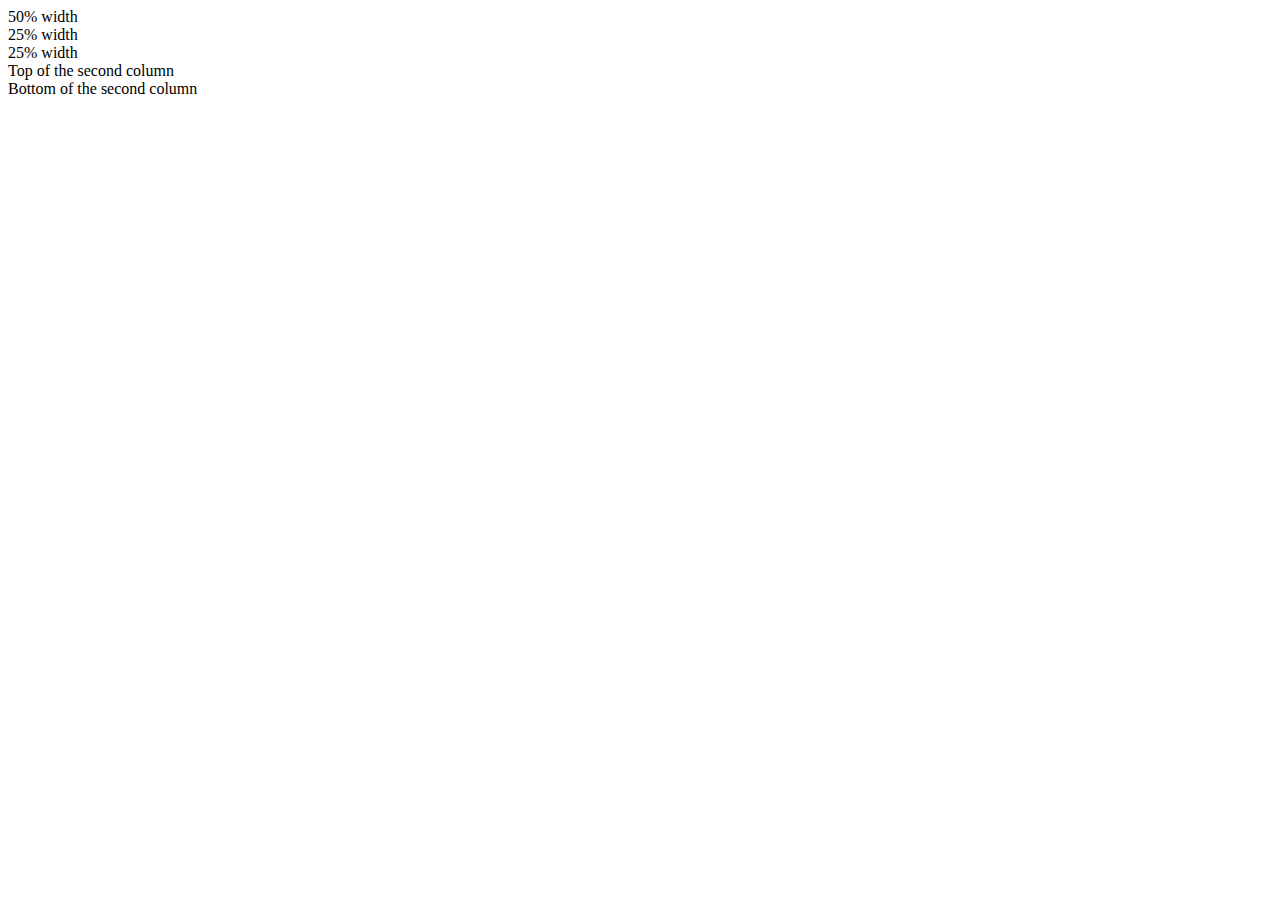
<file: example.html>
<!DOCTYPE html>
<html lang="en">
  <head>
    <meta charset="UTF-8" />
    <meta http-equiv="X-UA-Compatible" content="IE=edge" />
    <meta name="viewport" content="width=device-width, initial-scale=1.0" />
    <title>Document</title>
  </head>

  <body>
    <div class="container">
      <div class="row">
        <div class="col-md-6">50% width</div>
        <div class="col-md-3">25% width</div>
        <div class="col-md-3">25% width</div>
      </div>
      <div class="row">
        <div class="col-md-6">
          <div class="col-md-12">Top of the second column</div>
          <div class="col-md-12">Bottom of the second column</div>
        </div>
      </div>
    </div>
  </body>
</html>
</file>
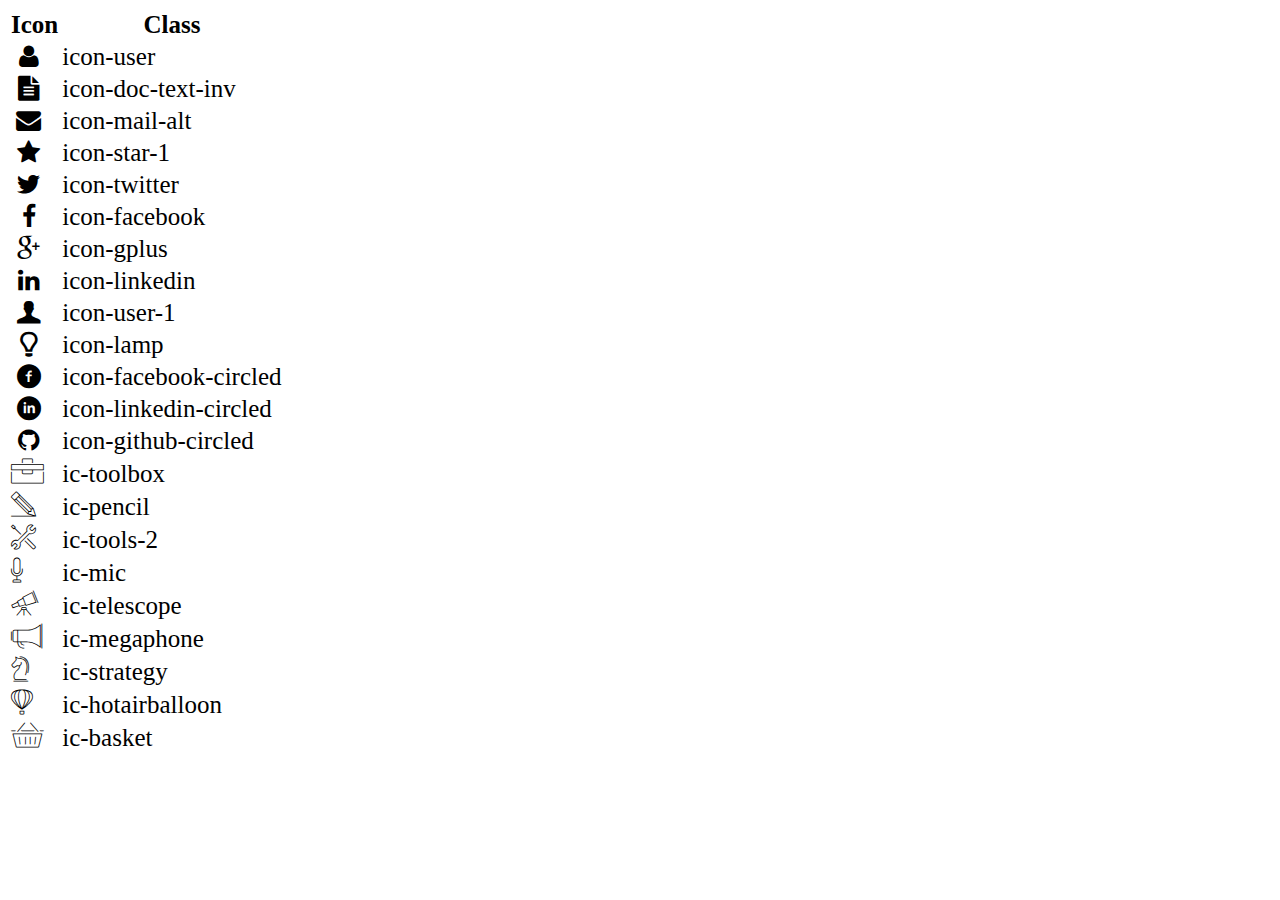
<file: icon-list.html>
<!DOCTYPE html>
<html lang="en">
  <head>
    <meta charset="UTF-8" />
    <meta http-equiv="X-UA-Compatible" content="IE=edge" />
    <meta name="viewport" content="width=device-width, initial-scale=1.0" />
    <link rel="stylesheet" href="css/font.css" />
    <title>Icon List</title>
  </head>

  <body>
    <table style="font-size: 25px">
      <thead>
        <tr>
          <th>Icon</th>
          <th>Class</th>
        </tr>
      </thead>
      <tbody>
        <tr>
          <td><i class="icon-user"></i></td>
          <td>icon-user</td>
        </tr>
        <tr>
          <td><i class="icon-doc-text-inv"></i></td>
          <td>icon-doc-text-inv</td>
        </tr>
        <tr>
          <td><i class="icon-mail-alt"></i></td>
          <td>icon-mail-alt</td>
        </tr>
        <tr>
          <td><i class="icon-star-1"></i></td>
          <td>icon-star-1</td>
        </tr>
        <tr>
          <td><i class="icon-twitter"></i></td>
          <td>icon-twitter</td>
        </tr>
        <tr>
          <td><i class="icon-facebook"></i></td>
          <td>icon-facebook</td>
        </tr>
        <tr>
          <td><i class="icon-gplus"></i></td>
          <td>icon-gplus</td>
        </tr>
        <tr>
          <td><i class="icon-linkedin"></i></td>
          <td>icon-linkedin</td>
        </tr>
        <tr>
          <td><i class="icon-user-1"></i></td>
          <td>icon-user-1</td>
        </tr>
        <tr>
          <td><i class="icon-lamp"></i></td>
          <td>icon-lamp</td>
        </tr>
        <tr>
          <td><i class="icon-facebook-circled"></i></td>
          <td>icon-facebook-circled</td>
        </tr>
        <tr>
          <td><i class="icon-linkedin-circled"></i></td>
          <td>icon-linkedin-circled</td>
        </tr>
        <tr>
          <td><i class="icon-github-circled"></i></td>
          <td>icon-github-circled</td>
        </tr>
        <tr>
          <td><i class="ic-toolbox"></i></td>
          <td>ic-toolbox</td>
        </tr>
        <tr>
          <td><i class="ic-pencil"></i></td>
          <td>ic-pencil</td>
        </tr>
        <tr>
          <td><i class="ic-tools-2"></i></td>
          <td>ic-tools-2</td>
        </tr>

        <tr>
          <td><i class="ic-mic"></i></td>
          <td>ic-mic</td>
        </tr>
        <tr>
          <td><i class="ic-telescope"></i></td>
          <td>ic-telescope</td>
        </tr>
        <tr>
          <td><i class="ic-megaphone"></i></td>
          <td>ic-megaphone</td>
        </tr>
        <tr>
          <td><i class="ic-strategy"></i></td>
          <td>ic-strategy</td>
        </tr>
        <tr>
          <td><i class="ic-hotairballoon"></i></td>
          <td>ic-hotairballoon</td>
        </tr>
        <tr>
          <td><i class="ic-basket"></i></td>
          <td>ic-basket</td>
        </tr>
      </tbody>
    </table>
  </body>
</html>
</file>
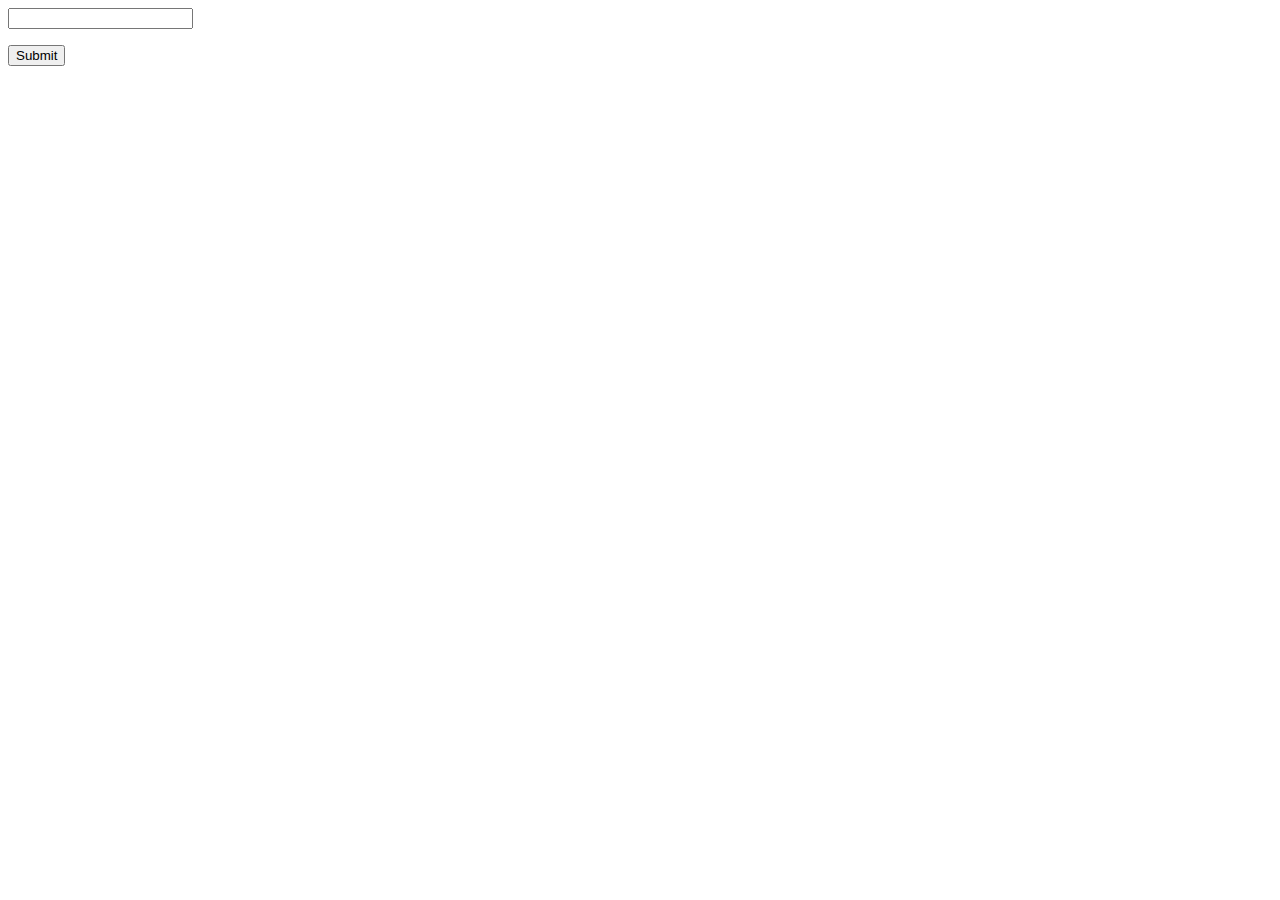
<file: indexjs.html>
<!DOCTYPE html>
<html lang="en">
  <head>
    <meta charset="UTF-8" />
    <meta name="viewport" content="width=device-width, initial-scale=1.0" />
    <title>Document</title>
  </head>

  <body>
    <input type="text" id="input" />
    <p id="alert"></p>
    <button id="sub">Submit</button>
    <script>
      let sub = document.getElementById("sub");
      sub.addEventListener("click", MyFunction);

      function MyFunction() {
        let name = document.getElementById("input");
        let alert = document.getElementById("alert");
        if (name.value.length == 0) {
          alert.innerHTML = "Please enter your name";
          alert.style.color = "red";
        }
      }
    </script>
  </body>
</html>
</file>
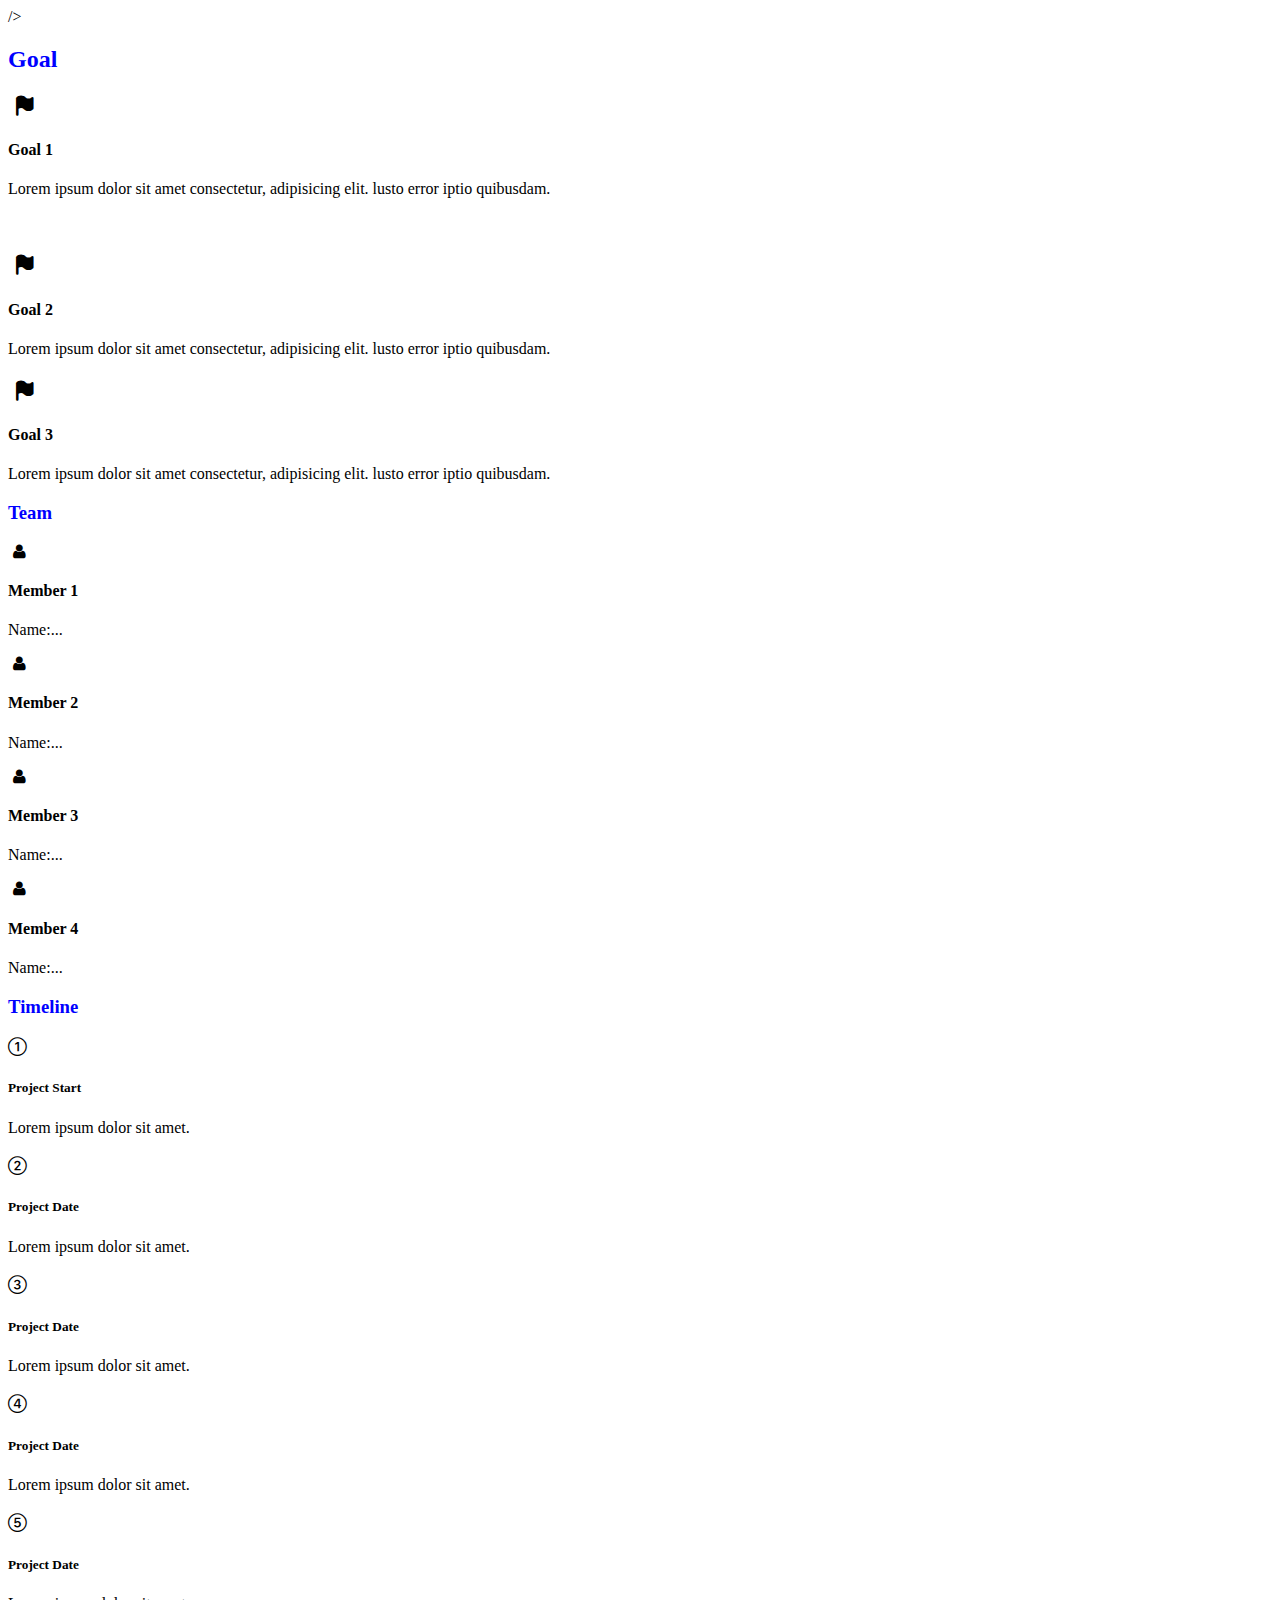
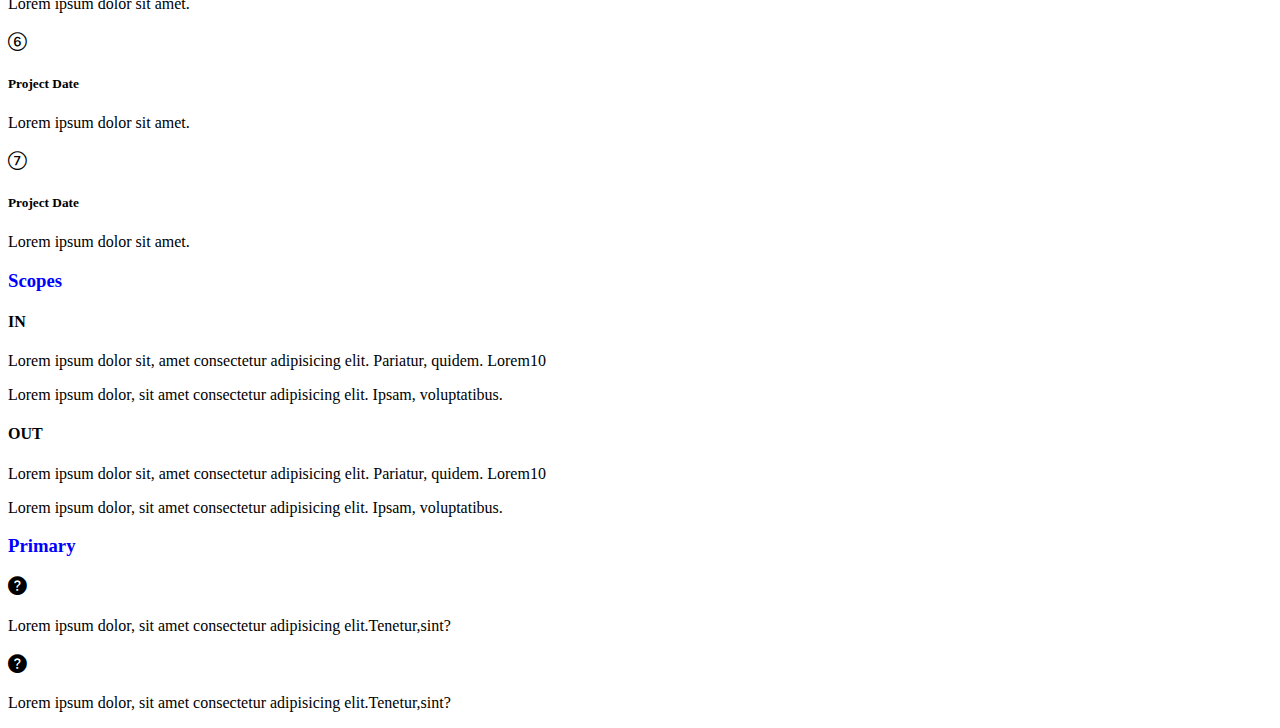
<file: ProjectCharter.html>
<!DOCTYPE html>
<html lang="en">
  <head>
    <meta charset="UTF-8" />
    <meta name="viewport" content="width=device-width, initial-scale=1.0" />
    <link rel="stylesheet" href="./css/font.css" />
    <link rel="stylesheet" href="./css/laptop.css" />
    <link rel="stylesheet" href="./css/tablet.css" />
    <link rel="stylesheet" href="./css/mobile.css" />
    <!-- Option 1: Include in HTML -->

    <!-- Option 1: Include in HTML -->
    <link
      rel="stylesheet"
      href="https://cdn.jsdelivr.net/npm/bootstrap-icons@1.11.3/font/bootstrap-icons.min.css"
    />
    />
    <link
      rel="stylesheet"
      href="https://cdn.jsdelivr.net/npm/bootstrap@4.6.2/dist/css/bootstrap.min.css"
      integrity="sha384-xOolHFLEh07PJGoPkLv1IbcEPTNtaed2xpHsD9ESMhqIYd0nLMwNLD69Npy4HI+N"
      crossorigin="anonymous"
    />

    <title>Project</title>
  </head>

  <body>
    <div class="container bg-primary">
      <div class="row">
        <!-- Goal -->
        <div class="col-lg bg-light m-3">
          <div>
            <h2 style="color: blue">Goal</h2>

            <div class="goal-content">
              <h2><i class="icon-flag-filled"></i></h2>
              <div class="float-lg-left mx-5">
                <h4>Goal 1</h4>
                <p>
                  Lorem ipsum dolor sit amet consectetur, adipisicing elit.
                  lusto error iptio quibusdam.
                </p>
              </div>

              <br />
            </div>
            <div class="goal-content">
              <h2><i class="icon-flag-filled"></i></h2>
              <div class="float-lg-left mx-5">
                <h4>Goal 2</h4>
                <p>
                  Lorem ipsum dolor sit amet consectetur, adipisicing elit.
                  lusto error iptio quibusdam.
                </p>
              </div>
            </div>
            <div class="goal-content">
              <h2><i class="icon-flag-filled"></i></h2>
              <div class="float-lg-left mx-5">
                <h4>Goal 3</h4>
                <p>
                  Lorem ipsum dolor sit amet consectetur, adipisicing elit.
                  lusto error iptio quibusdam.
                </p>
              </div>
            </div>
          </div>
        </div>
        <!-- Team -->
        <div class="col-lg-3 bg-light m-3">
          <div>
            <h3 style="color: blue">Team</h3>
            <div class="team-content">
              <div>
                <i class="icon-user"></i>
                <h4>Member 1</h4>
                <p>Name:...</p>
              </div>
              <div>
                <i class="icon-user"></i>
                <h4>Member 2</h4>
                <p>Name:...</p>
              </div>
              <div>
                <i class="icon-user"></i>
                <h4>Member 3</h4>
                <p>Name:...</p>
              </div>
              <div>
                <i class="icon-user"></i>
                <h4>Member 4</h4>
                <p>Name:...</p>
              </div>
            </div>
          </div>
        </div>
        <!-- Timeline -->
        <div class="col-lg-3 bg-light m-3">
          <h3 style="color: blue">Timeline</h3>
          <div class="timeline-content">
            <div>
              <h3><i class="bi bi-1-circle"></i></h3>
              <h5>Project Start</h5>
              <p>Lorem ipsum dolor sit amet.</p>
            </div>
            <div>
              <h3><i class="bi bi-2-circle"></i></h3>
              <h5>Project Date</h5>
              <p>Lorem ipsum dolor sit amet.</p>
            </div>
            <div>
              <h3><i class="bi bi-3-circle"></i></h3>
              <h5>Project Date</h5>
              <p>Lorem ipsum dolor sit amet.</p>
            </div>
            <div>
              <h3><i class="bi bi-4-circle"></i></h3>
              <h5>Project Date</h5>
              <p>Lorem ipsum dolor sit amet.</p>
            </div>
            <div>
              <h3><i class="bi bi-5-circle"></i></h3>
              <h5>Project Date</h5>
              <p>Lorem ipsum dolor sit amet.</p>
            </div>
            <div>
              <h3><i class="bi bi-6-circle"></i></h3>
              <h5>Project Date</h5>
              <p>Lorem ipsum dolor sit amet.</p>
            </div>
            <div>
              <h3><i class="bi bi-7-circle"></i></h3>
              <h5>Project Date</h5>
              <p>Lorem ipsum dolor sit amet.</p>
            </div>
          </div>
        </div>
      </div>
      <div class="row">
        <!-- Scope -->

        <div class="col-lg-5 bg-light m-3">
          <h3 style="color: blue">Scopes</h3>
          <div class="spoce-content">
            <div>
              <h4>IN</h4>
              <p>
                Lorem ipsum dolor sit, amet consectetur adipisicing elit.
                Pariatur, quidem. Lorem10
              </p>
              <p>
                Lorem ipsum dolor, sit amet consectetur adipisicing elit. Ipsam,
                voluptatibus.
              </p>
            </div>
            <div>
              <h4>OUT</h4>
              <p>
                Lorem ipsum dolor sit, amet consectetur adipisicing elit.
                Pariatur, quidem. Lorem10
              </p>
              <p>
                Lorem ipsum dolor, sit amet consectetur adipisicing elit. Ipsam,
                voluptatibus.
              </p>
            </div>
          </div>
        </div>
        <!-- Primary -->
        <div class="col-lg-3 bg-light m-3">
          <h3 style="color: blue">Primary</h3>
          <div>
            <h3><i class="bi bi-question-circle-fill"></i></h3>
            <p>
              Lorem ipsum dolor, sit amet consectetur adipisicing
              elit.Tenetur,sint?
            </p>
          </div>
          <div>
            <h3><i class="bi bi-question-circle-fill"></i></h3>
            <p>
              Lorem ipsum dolor, sit amet consectetur adipisicing
              elit.Tenetur,sint?
            </p>
          </div>
        </div>
      </div>
    </div>
    <script
      src="https://cdn.jsdelivr.net/npm/bootstrap@5.0.2/dist/js/bootstrap.bundle.min.js"
      integrity="sha384-MrcW6ZMFYlzcLA8Nl+NtUVF0sA7MsXsP1UyJoMp4YLEuNSfAP+JcXn/tWtIaxVXM"
      crossorigin="anonymous"
    ></script>
  </body>
</html>
</file>
<file: css/font.css>
@font-face {
    font-family: 'open_sanslight';
    src: url('../fonts/OpenSans-Light-webfont.eot');
    src: url('../fonts/OpenSans-Light-webfont.eot#iefix') format('embedded-opentype'), url('../fonts/OpenSans-Light-webfont.woff') format('woff'), url('../fonts/OpenSans-Light-webfont.ttf') format('truetype'), url('../fonts/OpenSans-Light-webfont.svg#open_sanslight') format('svg');
    font-weight: normal;
    font-style: normal;
}

@font-face {
    font-family: 'open_sansitalic';
    src: url('../fonts/OpenSans-Italic-webfont.eot');
    src: url('../fonts/OpenSans-Italic-webfont.eot#iefix') format('embedded-opentype'), url('../fonts/OpenSans-Italic-webfont.woff') format('woff'), url('../fonts/OpenSans-Italic-webfont.ttf') format('truetype'), url('../fonts/OpenSans-Italic-webfont.svg#open_sansitalic') format('svg');
    font-weight: normal;
    font-style: normal;
}

@font-face {
    font-family: 'open_sanssemibold';
    src: url('../fonts/OpenSans-Semibold-webfont.eot');
    src: url('../fonts/OpenSans-Semibold-webfont.eot#iefix') format('embedded-opentype'), url('../fonts/OpenSans-Semibold-webfont.woff') format('woff'), url('../fonts/OpenSans-Semibold-webfont.ttf') format('truetype'), url('../fonts/OpenSans-Semibold-webfont.svg#open_sanssemibold') format('svg');
    font-weight: normal;
    font-style: normal;
}

@font-face {
    font-family: 'open_sanslight_italic';
    src: url('../fonts/OpenSans-LightItalic-webfont.eot');
    src: url('../fonts/OpenSans-LightItalic-webfont.eot#iefix') format('embedded-opentype'), url('../fonts/OpenSans-LightItalic-webfont.woff') format('woff'), url('../fonts/OpenSans-LightItalic-webfont.ttf') format('truetype'), url('../fonts/OpenSans-LightItalic-webfont.svg#open_sanslight_italic') format('svg');
    font-weight: normal;
    font-style: normal;
}

@font-face {
    font-family: 'open_sansregular';
    src: url('../fonts/OpenSans-Regular-webfont.eot');
    src: url('../fonts/OpenSans-Regular-webfont.eot#iefix') format('embedded-opentype'), url('../fonts/OpenSans-Regular-webfont.woff') format('woff'), url('../fonts/OpenSans-Regular-webfont.ttf') format('truetype'), url('../fonts/OpenSans-Regular-webfont.svg#open_sansregular') format('svg');
    font-weight: normal;
    font-style: normal;
}

@font-face {
    font-family: 'fontello';
    src: url('../fonts/fontello.eot');
    src: url('../fonts/fontello.eot#iefix') format('embedded-opentype'), url('../fonts/fontello.woff') format('woff'), url('../fonts/fontello.ttf') format('truetype'), url('../fonts/fontello.svg#fontello') format('svg');
    font-weight: normal;
    font-style: normal;
}

[class^="icon-"]:before,
[class*=" icon-"]:before {
    font-family: "fontello";
    font-style: normal;
    font-weight: normal;
    speak: none;
    display: inline-block;
    text-decoration: inherit;
    width: 1em;
    margin-right: .2em;
    text-align: center;
    /* opacity: .8; */
    /* For safety - reset parent styles, that can break glyph codes*/
    font-variant: normal;
    text-transform: none;
    /* fix buttons height, for twitter bootstrap */
    line-height: 1em;
    /* Animation center compensation - margins should be symmetric */
    /* remove if not needed */
    margin-left: .2em;
    /* you can be more comfortable with increased icons size */
    /* font-size: 120%; */
    /* Font smoothing. That was taken from TWBS */
    -webkit-font-smoothing: antialiased;
    -moz-osx-font-smoothing: grayscale;
    /* Uncomment for 3D effect */
    /* text-shadow: 1px 1px 1px rgba(127, 127, 127, 0.3); */
}

.icon-emo-happy:before {
    content: '\e800';
}


/* '' */

.icon-emo-wink:before {
    content: '\e801';
}


/* '' */

.icon-emo-wink2:before {
    content: '\e802';
}


/* '' */

.icon-emo-unhappy:before {
    content: '\e803';
}


/* '' */

.icon-emo-sleep:before {
    content: '\e804';
}


/* '' */

.icon-emo-thumbsup:before {
    content: '\e805';
}


/* '' */

.icon-emo-devil:before {
    content: '\e806';
}


/* '' */

.icon-emo-surprised:before {
    content: '\e807';
}


/* '' */

.icon-emo-tongue:before {
    content: '\e808';
}


/* '' */

.icon-emo-coffee:before {
    content: '\e809';
}


/* '' */

.icon-emo-sunglasses:before {
    content: '\e80a';
}


/* '' */

.icon-emo-displeased:before {
    content: '\e80b';
}


/* '' */

.icon-emo-beer:before {
    content: '\e80c';
}


/* '' */

.icon-emo-grin:before {
    content: '\e80d';
}


/* '' */

.icon-emo-angry:before {
    content: '\e80e';
}


/* '' */

.icon-emo-saint:before {
    content: '\e80f';
}


/* '' */

.icon-emo-cry:before {
    content: '\e810';
}


/* '' */

.icon-emo-shoot:before {
    content: '\e811';
}


/* '' */

.icon-emo-squint:before {
    content: '\e812';
}


/* '' */

.icon-emo-laugh:before {
    content: '\e813';
}


/* '' */

.icon-spin1:before {
    content: '\e814';
}


/* '' */

.icon-spin2:before {
    content: '\e815';
}


/* '' */

.icon-spin3:before {
    content: '\e816';
}


/* '' */

.icon-spin4:before {
    content: '\e817';
}


/* '' */

.icon-spin5:before {
    content: '\e818';
}


/* '' */

.icon-spin6:before {
    content: '\e819';
}


/* '' */

.icon-firefox:before {
    content: '\e81a';
}


/* '' */

.icon-chrome:before {
    content: '\e81b';
}


/* '' */

.icon-opera:before {
    content: '\e81c';
}


/* '' */

.icon-ie:before {
    content: '\e81d';
}


/* '' */

.icon-crown:before {
    content: '\e81e';
}


/* '' */

.icon-crown-plus:before {
    content: '\e81f';
}


/* '' */

.icon-crown-minus:before {
    content: '\e820';
}


/* '' */

.icon-marquee:before {
    content: '\e821';
}


/* '' */

.icon-glass:before {
    content: '\e822';
}


/* '' */

.icon-music:before {
    content: '\e823';
}


/* '' */

.icon-search:before {
    content: '\e824';
}


/* '' */

.icon-mail:before {
    content: '\e825';
}


/* '' */

.icon-mail-alt:before {
    content: '\e826';
}


/* '' */

.icon-mail-squared:before {
    content: '\e827';
}


/* '' */

.icon-heart:before {
    content: '\e828';
}


/* '' */

.icon-heart-empty:before {
    content: '\e829';
}


/* '' */

.icon-star-1:before {
    content: '\e82a';
}


/* '' */

.icon-star-empty-1:before {
    content: '\e82b';
}


/* '' */

.icon-star-half:before {
    content: '\e82c';
}


/* '' */

.icon-star-half-alt:before {
    content: '\e82d';
}


/* '' */

.icon-user:before {
    content: '\e82e';
}


/* '' */

.icon-user-plus:before {
    content: '\e82f';
}


/* '' */

.icon-user-times:before {
    content: '\e830';
}


/* '' */

.icon-users:before {
    content: '\e831';
}


/* '' */

.icon-male:before {
    content: '\e832';
}


/* '' */

.icon-female:before {
    content: '\e833';
}


/* '' */

.icon-child:before {
    content: '\e834';
}


/* '' */

.icon-user-secret:before {
    content: '\e835';
}


/* '' */

.icon-video:before {
    content: '\e836';
}


/* '' */

.icon-videocam:before {
    content: '\e837';
}


/* '' */

.icon-picture:before {
    content: '\e838';
}


/* '' */

.icon-camera:before {
    content: '\e839';
}


/* '' */

.icon-camera-alt:before {
    content: '\e83a';
}


/* '' */

.icon-th-large:before {
    content: '\e83b';
}


/* '' */

.icon-th:before {
    content: '\e83c';
}


/* '' */

.icon-th-list:before {
    content: '\e83d';
}


/* '' */

.icon-ok:before {
    content: '\e83e';
}


/* '' */

.icon-ok-circled:before {
    content: '\e83f';
}


/* '' */

.icon-ok-circled2:before {
    content: '\e840';
}


/* '' */

.icon-ok-squared:before {
    content: '\e841';
}


/* '' */

.icon-cancel:before {
    content: '\e842';
}


/* '' */

.icon-cancel-circled:before {
    content: '\e843';
}


/* '' */

.icon-cancel-circled2:before {
    content: '\e844';
}


/* '' */

.icon-plus:before {
    content: '\e845';
}


/* '' */

.icon-plus-circled:before {
    content: '\e846';
}


/* '' */

.icon-plus-squared:before {
    content: '\e847';
}


/* '' */

.icon-plus-squared-alt:before {
    content: '\e848';
}


/* '' */

.icon-minus:before {
    content: '\e849';
}


/* '' */

.icon-minus-circled:before {
    content: '\e84a';
}


/* '' */

.icon-minus-squared:before {
    content: '\e84b';
}


/* '' */

.icon-minus-squared-alt:before {
    content: '\e84c';
}


/* '' */

.icon-help:before {
    content: '\e84d';
}


/* '' */

.icon-help-circled:before {
    content: '\e84e';
}


/* '' */

.icon-info-circled:before {
    content: '\e84f';
}


/* '' */

.icon-info:before {
    content: '\e850';
}


/* '' */

.icon-home:before {
    content: '\e851';
}


/* '' */

.icon-link:before {
    content: '\e852';
}


/* '' */

.icon-unlink:before {
    content: '\e853';
}


/* '' */

.icon-link-ext:before {
    content: '\e854';
}


/* '' */

.icon-link-ext-alt:before {
    content: '\e855';
}


/* '' */

.icon-attach:before {
    content: '\e856';
}


/* '' */

.icon-lock:before {
    content: '\e857';
}


/* '' */

.icon-lock-open:before {
    content: '\e858';
}


/* '' */

.icon-lock-open-alt:before {
    content: '\e859';
}


/* '' */

.icon-pin:before {
    content: '\e85a';
}


/* '' */

.icon-eye:before {
    content: '\e85b';
}


/* '' */

.icon-eye-off:before {
    content: '\e85c';
}


/* '' */

.icon-tag-1:before {
    content: '\e85d';
}


/* '' */

.icon-tags:before {
    content: '\e85e';
}


/* '' */

.icon-bookmark:before {
    content: '\e85f';
}


/* '' */

.icon-bookmark-empty:before {
    content: '\e860';
}


/* '' */

.icon-flag:before {
    content: '\e861';
}


/* '' */

.icon-flag-empty:before {
    content: '\e862';
}


/* '' */

.icon-flag-checkered:before {
    content: '\e863';
}


/* '' */

.icon-thumbs-up:before {
    content: '\e864';
}


/* '' */

.icon-thumbs-down:before {
    content: '\e865';
}


/* '' */

.icon-thumbs-up-alt:before {
    content: '\e866';
}


/* '' */

.icon-thumbs-down-alt:before {
    content: '\e867';
}


/* '' */

.icon-download:before {
    content: '\e868';
}


/* '' */

.icon-upload:before {
    content: '\e869';
}


/* '' */

.icon-download-cloud:before {
    content: '\e86a';
}


/* '' */

.icon-upload-cloud:before {
    content: '\e86b';
}


/* '' */

.icon-reply:before {
    content: '\e86c';
}


/* '' */

.icon-reply-all:before {
    content: '\e86d';
}


/* '' */

.icon-forward:before {
    content: '\e86e';
}


/* '' */

.icon-quote-left:before {
    content: '\e86f';
}


/* '' */

.icon-quote-right:before {
    content: '\e870';
}


/* '' */

.icon-code:before {
    content: '\e871';
}


/* '' */

.icon-export:before {
    content: '\e872';
}


/* '' */

.icon-export-alt:before {
    content: '\e873';
}


/* '' */

.icon-share:before {
    content: '\e874';
}


/* '' */

.icon-share-squared:before {
    content: '\e875';
}


/* '' */

.icon-pencil:before {
    content: '\e876';
}


/* '' */

.icon-pencil-squared:before {
    content: '\e877';
}


/* '' */

.icon-edit:before {
    content: '\e878';
}


/* '' */

.icon-print:before {
    content: '\e879';
}


/* '' */

.icon-retweet:before {
    content: '\e87a';
}


/* '' */

.icon-keyboard:before {
    content: '\e87b';
}


/* '' */

.icon-gamepad:before {
    content: '\e87c';
}


/* '' */

.icon-comment:before {
    content: '\e87d';
}


/* '' */

.icon-chat:before {
    content: '\e87e';
}


/* '' */

.icon-comment-empty:before {
    content: '\e87f';
}


/* '' */

.icon-chat-empty:before {
    content: '\e880';
}


/* '' */

.icon-bell:before {
    content: '\e881';
}


/* '' */

.icon-bell-alt:before {
    content: '\e882';
}


/* '' */

.icon-bell-off:before {
    content: '\e883';
}


/* '' */

.icon-bell-off-empty:before {
    content: '\e884';
}


/* '' */

.icon-attention-alt:before {
    content: '\e885';
}


/* '' */

.icon-attention:before {
    content: '\e886';
}


/* '' */

.icon-attention-circled:before {
    content: '\e887';
}


/* '' */

.icon-location:before {
    content: '\e888';
}


/* '' */

.icon-direction:before {
    content: '\e889';
}


/* '' */

.icon-compass:before {
    content: '\e88a';
}


/* '' */

.icon-trash:before {
    content: '\e88b';
}


/* '' */

.icon-trash-empty:before {
    content: '\e88c';
}


/* '' */

.icon-doc:before {
    content: '\e88d';
}


/* '' */

.icon-docs:before {
    content: '\e88e';
}


/* '' */

.icon-doc-text:before {
    content: '\e88f';
}


/* '' */

.icon-doc-inv:before {
    content: '\e890';
}


/* '' */

.icon-doc-text-inv:before {
    content: '\e891';
}


/* '' */

.icon-file-pdf:before {
    content: '\e892';
}


/* '' */

.icon-file-word:before {
    content: '\e893';
}


/* '' */

.icon-file-excel:before {
    content: '\e894';
}


/* '' */

.icon-file-powerpoint:before {
    content: '\e895';
}


/* '' */

.icon-file-image:before {
    content: '\e896';
}


/* '' */

.icon-file-archive:before {
    content: '\e897';
}


/* '' */

.icon-file-audio:before {
    content: '\e898';
}


/* '' */

.icon-file-video:before {
    content: '\e899';
}


/* '' */

.icon-file-code:before {
    content: '\e89a';
}


/* '' */

.icon-folder:before {
    content: '\e89b';
}


/* '' */

.icon-folder-open:before {
    content: '\e89c';
}


/* '' */

.icon-folder-empty:before {
    content: '\e89d';
}


/* '' */

.icon-folder-open-empty:before {
    content: '\e89e';
}


/* '' */

.icon-box:before {
    content: '\e89f';
}


/* '' */

.icon-rss:before {
    content: '\e8a0';
}


/* '' */

.icon-rss-squared:before {
    content: '\e8a1';
}


/* '' */

.icon-phone:before {
    content: '\e8a2';
}


/* '' */

.icon-phone-squared:before {
    content: '\e8a3';
}


/* '' */

.icon-fax:before {
    content: '\e8a4';
}


/* '' */

.icon-menu:before {
    content: '\e8a5';
}


/* '' */

.icon-cog:before {
    content: '\e8a6';
}


/* '' */

.icon-cog-alt:before {
    content: '\e8a7';
}


/* '' */

.icon-wrench:before {
    content: '\e8a8';
}


/* '' */

.icon-sliders:before {
    content: '\e8a9';
}


/* '' */

.icon-basket:before {
    content: '\e8aa';
}


/* '' */

.icon-cart-plus:before {
    content: '\e8ab';
}


/* '' */

.icon-cart-arrow-down:before {
    content: '\e8ac';
}


/* '' */

.icon-calendar:before {
    content: '\e8ad';
}


/* '' */

.icon-calendar-empty:before {
    content: '\e8ae';
}


/* '' */

.icon-login:before {
    content: '\e8af';
}


/* '' */

.icon-logout:before {
    content: '\e8b0';
}


/* '' */

.icon-mic:before {
    content: '\e8b1';
}


/* '' */

.icon-mute:before {
    content: '\e8b2';
}


/* '' */

.icon-volume-off:before {
    content: '\e8b3';
}


/* '' */

.icon-volume-down:before {
    content: '\e8b4';
}


/* '' */

.icon-volume-up:before {
    content: '\e8b5';
}


/* '' */

.icon-headphones:before {
    content: '\e8b6';
}


/* '' */

.icon-clock:before {
    content: '\e8b7';
}


/* '' */

.icon-lightbulb:before {
    content: '\e8b8';
}


/* '' */

.icon-block:before {
    content: '\e8b9';
}


/* '' */

.icon-resize-full:before {
    content: '\e8ba';
}


/* '' */

.icon-resize-full-alt:before {
    content: '\e8bb';
}


/* '' */

.icon-resize-small:before {
    content: '\e8bc';
}


/* '' */

.icon-resize-vertical:before {
    content: '\e8bd';
}


/* '' */

.icon-resize-horizontal:before {
    content: '\e8be';
}


/* '' */

.icon-move:before {
    content: '\e8bf';
}


/* '' */

.icon-zoom-in:before {
    content: '\e8c0';
}


/* '' */

.icon-zoom-out:before {
    content: '\e8c1';
}


/* '' */

.icon-down-circled2:before {
    content: '\e8c2';
}


/* '' */

.icon-up-circled2:before {
    content: '\e8c3';
}


/* '' */

.icon-left-circled2:before {
    content: '\e8c4';
}


/* '' */

.icon-right-circled2:before {
    content: '\e8c5';
}


/* '' */

.icon-down-dir:before {
    content: '\e8c6';
}


/* '' */

.icon-up-dir:before {
    content: '\e8c7';
}


/* '' */

.icon-left-dir:before {
    content: '\e8c8';
}


/* '' */

.icon-right-dir:before {
    content: '\e8c9';
}


/* '' */

.icon-down-open:before {
    content: '\e8ca';
}


/* '' */

.icon-left-open:before {
    content: '\e8cb';
}


/* '' */

.icon-right-open:before {
    content: '\e8cc';
}


/* '' */

.icon-up-open:before {
    content: '\e8cd';
}


/* '' */

.icon-angle-left:before {
    content: '\e8ce';
}


/* '' */

.icon-angle-right:before {
    content: '\e8cf';
}


/* '' */

.icon-angle-up:before {
    content: '\e8d0';
}


/* '' */

.icon-angle-down:before {
    content: '\e8d1';
}


/* '' */

.icon-angle-circled-left:before {
    content: '\e8d2';
}


/* '' */

.icon-angle-circled-right:before {
    content: '\e8d3';
}


/* '' */

.icon-angle-circled-up:before {
    content: '\e8d4';
}


/* '' */

.icon-angle-circled-down:before {
    content: '\e8d5';
}


/* '' */

.icon-angle-double-left:before {
    content: '\e8d6';
}


/* '' */

.icon-angle-double-right:before {
    content: '\e8d7';
}


/* '' */

.icon-angle-double-up:before {
    content: '\e8d8';
}


/* '' */

.icon-angle-double-down:before {
    content: '\e8d9';
}


/* '' */

.icon-down:before {
    content: '\e8da';
}


/* '' */

.icon-left:before {
    content: '\e8db';
}


/* '' */

.icon-right:before {
    content: '\e8dc';
}


/* '' */

.icon-up:before {
    content: '\e8dd';
}


/* '' */

.icon-down-big:before {
    content: '\e8de';
}


/* '' */

.icon-left-big:before {
    content: '\e8df';
}


/* '' */

.icon-right-big:before {
    content: '\e8e0';
}


/* '' */

.icon-up-big:before {
    content: '\e8e1';
}


/* '' */

.icon-right-hand:before {
    content: '\e8e2';
}


/* '' */

.icon-left-hand:before {
    content: '\e8e3';
}


/* '' */

.icon-up-hand:before {
    content: '\e8e4';
}


/* '' */

.icon-down-hand:before {
    content: '\e8e5';
}


/* '' */

.icon-left-circled:before {
    content: '\e8e6';
}


/* '' */

.icon-right-circled:before {
    content: '\e8e7';
}


/* '' */

.icon-up-circled:before {
    content: '\e8e8';
}


/* '' */

.icon-down-circled:before {
    content: '\e8e9';
}


/* '' */

.icon-cw:before {
    content: '\e8ea';
}


/* '' */

.icon-ccw:before {
    content: '\e8eb';
}


/* '' */

.icon-arrows-cw:before {
    content: '\e8ec';
}


/* '' */

.icon-level-up:before {
    content: '\e8ed';
}


/* '' */

.icon-level-down:before {
    content: '\e8ee';
}


/* '' */

.icon-shuffle:before {
    content: '\e8ef';
}


/* '' */

.icon-exchange:before {
    content: '\e8f0';
}


/* '' */

.icon-history:before {
    content: '\e8f1';
}


/* '' */

.icon-expand:before {
    content: '\e8f2';
}


/* '' */

.icon-collapse:before {
    content: '\e8f3';
}


/* '' */

.icon-expand-right:before {
    content: '\e8f4';
}


/* '' */

.icon-collapse-left:before {
    content: '\e8f5';
}


/* '' */

.icon-play:before {
    content: '\e8f6';
}


/* '' */

.icon-play-circled:before {
    content: '\e8f7';
}


/* '' */

.icon-play-circled2:before {
    content: '\e8f8';
}


/* '' */

.icon-stop:before {
    content: '\e8f9';
}


/* '' */

.icon-pause:before {
    content: '\e8fa';
}


/* '' */

.icon-to-end:before {
    content: '\e8fb';
}


/* '' */

.icon-to-end-alt:before {
    content: '\e8fc';
}


/* '' */

.icon-to-start:before {
    content: '\e8fd';
}


/* '' */

.icon-to-start-alt:before {
    content: '\e8fe';
}


/* '' */

.icon-fast-fw:before {
    content: '\e8ff';
}


/* '' */

.icon-fast-bw:before {
    content: '\e900';
}


/* '' */

.icon-eject:before {
    content: '\e901';
}


/* '' */

.icon-target:before {
    content: '\e902';
}


/* '' */

.icon-signal:before {
    content: '\e903';
}


/* '' */

.icon-wifi:before {
    content: '\e904';
}


/* '' */

.icon-award:before {
    content: '\e905';
}


/* '' */

.icon-desktop:before {
    content: '\e906';
}


/* '' */

.icon-laptop:before {
    content: '\e907';
}


/* '' */

.icon-tablet:before {
    content: '\e908';
}


/* '' */

.icon-mobile:before {
    content: '\e909';
}


/* '' */

.icon-inbox:before {
    content: '\e90a';
}


/* '' */

.icon-globe:before {
    content: '\e90b';
}


/* '' */

.icon-sun:before {
    content: '\e90c';
}


/* '' */

.icon-cloud:before {
    content: '\e90d';
}


/* '' */

.icon-flash:before {
    content: '\e90e';
}


/* '' */

.icon-moon:before {
    content: '\e90f';
}


/* '' */

.icon-umbrella-1:before {
    content: '\e910';
}


/* '' */

.icon-flight:before {
    content: '\e911';
}


/* '' */

.icon-fighter-jet:before {
    content: '\e912';
}


/* '' */

.icon-paper-plane:before {
    content: '\e913';
}


/* '' */

.icon-paper-plane-empty:before {
    content: '\e914';
}


/* '' */

.icon-space-shuttle:before {
    content: '\e915';
}


/* '' */

.icon-leaf:before {
    content: '\e916';
}


/* '' */

.icon-font:before {
    content: '\e917';
}


/* '' */

.icon-bold:before {
    content: '\e918';
}


/* '' */

.icon-medium:before {
    content: '\e919';
}


/* '' */

.icon-italic:before {
    content: '\e91a';
}


/* '' */

.icon-header:before {
    content: '\e91b';
}


/* '' */

.icon-paragraph:before {
    content: '\e91c';
}


/* '' */

.icon-text-height:before {
    content: '\e91d';
}


/* '' */

.icon-text-width:before {
    content: '\e91e';
}


/* '' */

.icon-align-left:before {
    content: '\e91f';
}


/* '' */

.icon-align-center:before {
    content: '\e920';
}


/* '' */

.icon-align-right:before {
    content: '\e921';
}


/* '' */

.icon-align-justify:before {
    content: '\e922';
}


/* '' */

.icon-list:before {
    content: '\e923';
}


/* '' */

.icon-indent-left:before {
    content: '\e924';
}


/* '' */

.icon-indent-right:before {
    content: '\e925';
}


/* '' */

.icon-list-bullet:before {
    content: '\e926';
}


/* '' */

.icon-list-numbered:before {
    content: '\e927';
}


/* '' */

.icon-strike:before {
    content: '\e928';
}


/* '' */

.icon-underline:before {
    content: '\e929';
}


/* '' */

.icon-superscript:before {
    content: '\e92a';
}


/* '' */

.icon-subscript:before {
    content: '\e92b';
}


/* '' */

.icon-table:before {
    content: '\e92c';
}


/* '' */

.icon-columns:before {
    content: '\e92d';
}


/* '' */

.icon-crop:before {
    content: '\e92e';
}


/* '' */

.icon-scissors:before {
    content: '\e92f';
}


/* '' */

.icon-paste:before {
    content: '\e930';
}


/* '' */

.icon-briefcase:before {
    content: '\e931';
}


/* '' */

.icon-suitcase:before {
    content: '\e932';
}


/* '' */

.icon-ellipsis:before {
    content: '\e933';
}


/* '' */

.icon-ellipsis-vert:before {
    content: '\e934';
}


/* '' */

.icon-off:before {
    content: '\e935';
}


/* '' */

.icon-road:before {
    content: '\e936';
}


/* '' */

.icon-list-alt:before {
    content: '\e937';
}


/* '' */

.icon-qrcode:before {
    content: '\e938';
}


/* '' */

.icon-barcode:before {
    content: '\e939';
}


/* '' */

.icon-book:before {
    content: '\e93a';
}


/* '' */

.icon-ajust:before {
    content: '\e93b';
}


/* '' */

.icon-tint:before {
    content: '\e93c';
}


/* '' */

.icon-toggle-off:before {
    content: '\e93d';
}


/* '' */

.icon-toggle-on:before {
    content: '\e93e';
}


/* '' */

.icon-check:before {
    content: '\e93f';
}


/* '' */

.icon-check-empty:before {
    content: '\e940';
}


/* '' */

.icon-circle:before {
    content: '\e941';
}


/* '' */

.icon-circle-empty:before {
    content: '\e942';
}


/* '' */

.icon-circle-thin:before {
    content: '\e943';
}


/* '' */

.icon-circle-notch:before {
    content: '\e944';
}


/* '' */

.icon-dot-circled:before {
    content: '\e945';
}


/* '' */

.icon-asterisk:before {
    content: '\e946';
}


/* '' */

.icon-gift:before {
    content: '\e947';
}


/* '' */

.icon-fire:before {
    content: '\e948';
}


/* '' */

.icon-magnet:before {
    content: '\e949';
}


/* '' */

.icon-chart-bar:before {
    content: '\e94a';
}


/* '' */

.icon-chart-area:before {
    content: '\e94b';
}


/* '' */

.icon-chart-pie:before {
    content: '\e94c';
}


/* '' */

.icon-chart-line:before {
    content: '\e94d';
}


/* '' */

.icon-ticket:before {
    content: '\e94e';
}


/* '' */

.icon-credit-card:before {
    content: '\e94f';
}


/* '' */

.icon-floppy:before {
    content: '\e950';
}


/* '' */

.icon-megaphone:before {
    content: '\e951';
}


/* '' */

.icon-hdd:before {
    content: '\e952';
}


/* '' */

.icon-key:before {
    content: '\e953';
}


/* '' */

.icon-fork:before {
    content: '\e954';
}


/* '' */

.icon-rocket:before {
    content: '\e955';
}


/* '' */

.icon-bug:before {
    content: '\e956';
}


/* '' */

.icon-certificate:before {
    content: '\e957';
}


/* '' */

.icon-tasks:before {
    content: '\e958';
}


/* '' */

.icon-filter:before {
    content: '\e959';
}


/* '' */

.icon-beaker:before {
    content: '\e95a';
}


/* '' */

.icon-magic:before {
    content: '\e95b';
}


/* '' */

.icon-cab:before {
    content: '\e95c';
}


/* '' */

.icon-taxi:before {
    content: '\e95d';
}


/* '' */

.icon-truck:before {
    content: '\e95e';
}


/* '' */

.icon-bus:before {
    content: '\e95f';
}


/* '' */

.icon-bicycle:before {
    content: '\e960';
}


/* '' */

.icon-motorcycle:before {
    content: '\e961';
}


/* '' */

.icon-train:before {
    content: '\e962';
}


/* '' */

.icon-subway:before {
    content: '\e963';
}


/* '' */

.icon-ship:before {
    content: '\e964';
}


/* '' */

.icon-money:before {
    content: '\e965';
}


/* '' */

.icon-euro:before {
    content: '\e966';
}


/* '' */

.icon-pound:before {
    content: '\e967';
}


/* '' */

.icon-dollar:before {
    content: '\e968';
}


/* '' */

.icon-rupee:before {
    content: '\e969';
}


/* '' */

.icon-yen:before {
    content: '\e96a';
}


/* '' */

.icon-rouble:before {
    content: '\e96b';
}


/* '' */

.icon-shekel:before {
    content: '\e96c';
}


/* '' */

.icon-try:before {
    content: '\e96d';
}


/* '' */

.icon-won:before {
    content: '\e96e';
}


/* '' */

.icon-bitcoin:before {
    content: '\e96f';
}


/* '' */

.icon-viacoin:before {
    content: '\e970';
}


/* '' */

.icon-sort:before {
    content: '\e971';
}


/* '' */

.icon-sort-down:before {
    content: '\e972';
}


/* '' */

.icon-sort-up:before {
    content: '\e973';
}


/* '' */

.icon-sort-alt-up:before {
    content: '\e974';
}


/* '' */

.icon-sort-alt-down:before {
    content: '\e975';
}


/* '' */

.icon-sort-name-up:before {
    content: '\e976';
}


/* '' */

.icon-sort-name-down:before {
    content: '\e977';
}


/* '' */

.icon-sort-number-up:before {
    content: '\e978';
}


/* '' */

.icon-sort-number-down:before {
    content: '\e979';
}


/* '' */

.icon-hammer:before {
    content: '\e97a';
}


/* '' */

.icon-gauge:before {
    content: '\e97b';
}


/* '' */

.icon-sitemap:before {
    content: '\e97c';
}


/* '' */

.icon-spinner:before {
    content: '\e97d';
}


/* '' */

.icon-coffee:before {
    content: '\e97e';
}


/* '' */

.icon-food:before {
    content: '\e97f';
}


/* '' */

.icon-beer:before {
    content: '\e980';
}


/* '' */

.icon-user-md:before {
    content: '\e981';
}


/* '' */

.icon-stethoscope:before {
    content: '\e982';
}


/* '' */

.icon-heartbeat:before {
    content: '\e983';
}


/* '' */

.icon-ambulance:before {
    content: '\e984';
}


/* '' */

.icon-medkit:before {
    content: '\e985';
}


/* '' */

.icon-h-sigh:before {
    content: '\e986';
}


/* '' */

.icon-bed:before {
    content: '\e987';
}


/* '' */

.icon-hospital:before {
    content: '\e988';
}


/* '' */

.icon-building:before {
    content: '\e989';
}


/* '' */

.icon-building-filled:before {
    content: '\e98a';
}


/* '' */

.icon-bank:before {
    content: '\e98b';
}


/* '' */

.icon-smile:before {
    content: '\e98c';
}


/* '' */

.icon-frown:before {
    content: '\e98d';
}


/* '' */

.icon-meh:before {
    content: '\e98e';
}


/* '' */

.icon-anchor:before {
    content: '\e98f';
}


/* '' */

.icon-terminal:before {
    content: '\e990';
}


/* '' */

.icon-eraser:before {
    content: '\e991';
}


/* '' */

.icon-puzzle:before {
    content: '\e992';
}


/* '' */

.icon-shield:before {
    content: '\e993';
}


/* '' */

.icon-extinguisher:before {
    content: '\e994';
}


/* '' */

.icon-bullseye:before {
    content: '\e995';
}


/* '' */

.icon-wheelchair:before {
    content: '\e996';
}


/* '' */

.icon-language:before {
    content: '\e997';
}


/* '' */

.icon-graduation-cap:before {
    content: '\e998';
}


/* '' */

.icon-paw:before {
    content: '\e999';
}


/* '' */

.icon-spoon:before {
    content: '\e99a';
}


/* '' */

.icon-cube:before {
    content: '\e99b';
}


/* '' */

.icon-cubes:before {
    content: '\e99c';
}


/* '' */

.icon-recycle:before {
    content: '\e99d';
}


/* '' */

.icon-tree:before {
    content: '\e99e';
}


/* '' */

.icon-database:before {
    content: '\e99f';
}


/* '' */

.icon-server:before {
    content: '\e9a0';
}


/* '' */

.icon-lifebuoy:before {
    content: '\e9a1';
}


/* '' */

.icon-rebel:before {
    content: '\e9a2';
}


/* '' */

.icon-empire:before {
    content: '\e9a3';
}


/* '' */

.icon-bomb:before {
    content: '\e9a4';
}


/* '' */

.icon-soccer-ball:before {
    content: '\e9a5';
}


/* '' */

.icon-tty:before {
    content: '\e9a6';
}


/* '' */

.icon-binoculars:before {
    content: '\e9a7';
}


/* '' */

.icon-plug:before {
    content: '\e9a8';
}


/* '' */

.icon-newspaper:before {
    content: '\e9a9';
}


/* '' */

.icon-calc:before {
    content: '\e9aa';
}


/* '' */

.icon-copyright:before {
    content: '\e9ab';
}


/* '' */

.icon-at:before {
    content: '\e9ac';
}


/* '' */

.icon-eyedropper:before {
    content: '\e9ad';
}


/* '' */

.icon-brush:before {
    content: '\e9ae';
}


/* '' */

.icon-birthday:before {
    content: '\e9af';
}


/* '' */

.icon-diamond:before {
    content: '\e9b0';
}


/* '' */

.icon-street-view:before {
    content: '\e9b1';
}


/* '' */

.icon-venus:before {
    content: '\e9b2';
}


/* '' */

.icon-mars:before {
    content: '\e9b3';
}


/* '' */

.icon-mercury:before {
    content: '\e9b4';
}


/* '' */

.icon-transgender:before {
    content: '\e9b5';
}


/* '' */

.icon-transgender-alt:before {
    content: '\e9b6';
}


/* '' */

.icon-venus-double:before {
    content: '\e9b7';
}


/* '' */

.icon-mars-double:before {
    content: '\e9b8';
}


/* '' */

.icon-venus-mars:before {
    content: '\e9b9';
}


/* '' */

.icon-mars-stroke:before {
    content: '\e9ba';
}


/* '' */

.icon-mars-stroke-v:before {
    content: '\e9bb';
}


/* '' */

.icon-mars-stroke-h:before {
    content: '\e9bc';
}


/* '' */

.icon-neuter:before {
    content: '\e9bd';
}


/* '' */

.icon-cc-visa:before {
    content: '\e9be';
}


/* '' */

.icon-cc-mastercard:before {
    content: '\e9bf';
}


/* '' */

.icon-cc-discover:before {
    content: '\e9c0';
}


/* '' */

.icon-cc-amex:before {
    content: '\e9c1';
}


/* '' */

.icon-cc-paypal:before {
    content: '\e9c2';
}


/* '' */

.icon-cc-stripe:before {
    content: '\e9c3';
}


/* '' */

.icon-adn:before {
    content: '\e9c4';
}


/* '' */

.icon-android:before {
    content: '\e9c5';
}


/* '' */

.icon-angellist:before {
    content: '\e9c6';
}


/* '' */

.icon-apple:before {
    content: '\e9c7';
}


/* '' */

.icon-behance:before {
    content: '\e9c8';
}


/* '' */

.icon-behance-squared:before {
    content: '\e9c9';
}


/* '' */

.icon-bitbucket:before {
    content: '\e9ca';
}


/* '' */

.icon-bitbucket-squared:before {
    content: '\e9cb';
}


/* '' */

.icon-buysellads:before {
    content: '\e9cc';
}


/* '' */

.icon-cc:before {
    content: '\e9cd';
}


/* '' */

.icon-codeopen:before {
    content: '\e9ce';
}


/* '' */

.icon-connectdevelop:before {
    content: '\e9cf';
}


/* '' */

.icon-css3:before {
    content: '\e9d0';
}


/* '' */

.icon-dashcube:before {
    content: '\e9d1';
}


/* '' */

.icon-delicious:before {
    content: '\e9d2';
}


/* '' */

.icon-deviantart:before {
    content: '\e9d3';
}


/* '' */

.icon-digg:before {
    content: '\e9d4';
}


/* '' */

.icon-dribbble:before {
    content: '\e9d5';
}


/* '' */

.icon-dropbox:before {
    content: '\e9d6';
}


/* '' */

.icon-drupal:before {
    content: '\e9d7';
}


/* '' */

.icon-facebook:before {
    content: '\e9d8';
}


/* '' */

.icon-facebook-squared:before {
    content: '\e9d9';
}


/* '' */

.icon-facebook-official:before {
    content: '\e9da';
}


/* '' */

.icon-flickr:before {
    content: '\e9db';
}


/* '' */

.icon-forumbee:before {
    content: '\e9dc';
}


/* '' */

.icon-foursquare:before {
    content: '\e9dd';
}


/* '' */

.icon-git-squared:before {
    content: '\e9de';
}


/* '' */

.icon-git:before {
    content: '\e9df';
}


/* '' */

.icon-github:before {
    content: '\e9e0';
}


/* '' */

.icon-github-squared:before {
    content: '\e9e1';
}


/* '' */

.icon-github-circled:before {
    content: '\e9e2';
}


/* '' */

.icon-gittip:before {
    content: '\e9e3';
}


/* '' */

.icon-google:before {
    content: '\e9e4';
}


/* '' */

.icon-gplus:before {
    content: '\e9e5';
}


/* '' */

.icon-gplus-squared:before {
    content: '\e9e6';
}


/* '' */

.icon-gwallet:before {
    content: '\e9e7';
}


/* '' */

.icon-hacker-news:before {
    content: '\e9e8';
}


/* '' */

.icon-html5:before {
    content: '\e9e9';
}


/* '' */

.icon-instagram:before {
    content: '\e9ea';
}


/* '' */

.icon-ioxhost:before {
    content: '\e9eb';
}


/* '' */

.icon-joomla:before {
    content: '\e9ec';
}


/* '' */

.icon-jsfiddle:before {
    content: '\e9ed';
}


/* '' */

.icon-lastfm:before {
    content: '\e9ee';
}


/* '' */

.icon-lastfm-squared:before {
    content: '\e9ef';
}


/* '' */

.icon-leanpub:before {
    content: '\e9f0';
}


/* '' */

.icon-linkedin-squared:before {
    content: '\e9f1';
}


/* '' */

.icon-linux:before {
    content: '\e9f2';
}


/* '' */

.icon-linkedin:before {
    content: '\e9f3';
}


/* '' */

.icon-maxcdn:before {
    content: '\e9f4';
}


/* '' */

.icon-meanpath:before {
    content: '\e9f5';
}


/* '' */

.icon-openid:before {
    content: '\e9f6';
}


/* '' */

.icon-pagelines:before {
    content: '\e9f7';
}


/* '' */

.icon-paypal:before {
    content: '\e9f8';
}


/* '' */

.icon-pied-piper-squared:before {
    content: '\e9f9';
}


/* '' */

.icon-pied-piper-alt:before {
    content: '\e9fa';
}


/* '' */

.icon-pinterest:before {
    content: '\e9fb';
}


/* '' */

.icon-pinterest-circled:before {
    content: '\e9fc';
}


/* '' */

.icon-pinterest-squared:before {
    content: '\e9fd';
}


/* '' */

.icon-qq:before {
    content: '\e9fe';
}


/* '' */

.icon-reddit:before {
    content: '\e9ff';
}


/* '' */

.icon-reddit-squared:before {
    content: '\ea00';
}


/* '' */

.icon-renren:before {
    content: '\ea01';
}


/* '' */

.icon-sellsy:before {
    content: '\ea02';
}


/* '' */

.icon-shirtsinbulk:before {
    content: '\ea03';
}


/* '' */

.icon-simplybuilt:before {
    content: '\ea04';
}


/* '' */

.icon-skyatlas:before {
    content: '\ea05';
}


/* '' */

.icon-skype:before {
    content: '\ea06';
}


/* '' */

.icon-slack:before {
    content: '\ea07';
}


/* '' */

.icon-slideshare:before {
    content: '\ea08';
}


/* '' */

.icon-soundcloud:before {
    content: '\ea09';
}


/* '' */

.icon-spotify:before {
    content: '\ea0a';
}


/* '' */

.icon-stackexchange:before {
    content: '\ea0b';
}


/* '' */

.icon-stackoverflow:before {
    content: '\ea0c';
}


/* '' */

.icon-steam:before {
    content: '\ea0d';
}


/* '' */

.icon-steam-squared:before {
    content: '\ea0e';
}


/* '' */

.icon-stumbleupon:before {
    content: '\ea0f';
}


/* '' */

.icon-stumbleupon-circled:before {
    content: '\ea10';
}


/* '' */

.icon-tencent-weibo:before {
    content: '\ea11';
}


/* '' */

.icon-trello:before {
    content: '\ea12';
}


/* '' */

.icon-tumblr:before {
    content: '\ea13';
}


/* '' */

.icon-tumblr-squared:before {
    content: '\ea14';
}


/* '' */

.icon-twitch:before {
    content: '\ea15';
}


/* '' */

.icon-note:before {
    content: '\ea16';
}


/* '' */

.icon-note-beamed:before {
    content: '\ea17';
}


/* '' */

.icon-music-1:before {
    content: '\ea18';
}


/* '' */

.icon-search-1:before {
    content: '\ea19';
}


/* '' */

.icon-flashlight:before {
    content: '\ea1a';
}


/* '' */

.icon-mail-1:before {
    content: '\ea1b';
}


/* '' */

.icon-heart-1:before {
    content: '\ea1c';
}


/* '' */

.icon-heart-empty-1:before {
    content: '\ea1d';
}


/* '' */

.icon-star:before {
    content: '\ea1e';
}


/* '' */

.icon-star-empty:before {
    content: '\ea1f';
}


/* '' */

.icon-user-1:before {
    content: '\ea20';
}


/* '' */

.icon-users-1:before {
    content: '\ea21';
}


/* '' */

.icon-user-add:before {
    content: '\ea22';
}


/* '' */

.icon-video-1:before {
    content: '\ea23';
}


/* '' */

.icon-picture-1:before {
    content: '\ea24';
}


/* '' */

.icon-camera-1:before {
    content: '\ea25';
}


/* '' */

.icon-layout:before {
    content: '\ea26';
}


/* '' */

.icon-menu-1:before {
    content: '\ea27';
}


/* '' */

.icon-check-1:before {
    content: '\ea28';
}


/* '' */

.icon-cancel-1:before {
    content: '\ea29';
}


/* '' */

.icon-cancel-circled-1:before {
    content: '\ea2a';
}


/* '' */

.icon-cancel-squared:before {
    content: '\ea2b';
}


/* '' */

.icon-plus-1:before {
    content: '\ea2c';
}


/* '' */

.icon-plus-circled-1:before {
    content: '\ea2d';
}


/* '' */

.icon-plus-squared-1:before {
    content: '\ea2e';
}


/* '' */

.icon-minus-1:before {
    content: '\ea2f';
}


/* '' */

.icon-minus-circled-1:before {
    content: '\ea30';
}


/* '' */

.icon-minus-squared-1:before {
    content: '\ea31';
}


/* '' */

.icon-help-1:before {
    content: '\ea32';
}


/* '' */

.icon-help-circled-1:before {
    content: '\ea33';
}


/* '' */

.icon-info-1:before {
    content: '\ea34';
}


/* '' */

.icon-info-circled-1:before {
    content: '\ea35';
}


/* '' */

.icon-back:before {
    content: '\ea36';
}


/* '' */

.icon-home-1:before {
    content: '\ea37';
}


/* '' */

.icon-link-1:before {
    content: '\ea38';
}


/* '' */

.icon-attach-1:before {
    content: '\ea39';
}


/* '' */

.icon-lock-1:before {
    content: '\ea3a';
}


/* '' */

.icon-lock-open-1:before {
    content: '\ea3b';
}


/* '' */

.icon-eye-1:before {
    content: '\ea3c';
}


/* '' */

.icon-tag:before {
    content: '\ea3d';
}


/* '' */

.icon-bookmark-1:before {
    content: '\ea3e';
}


/* '' */

.icon-bookmarks:before {
    content: '\ea3f';
}


/* '' */

.icon-flag-1:before {
    content: '\ea40';
}


/* '' */

.icon-thumbs-up-1:before {
    content: '\ea41';
}


/* '' */

.icon-thumbs-down-1:before {
    content: '\ea42';
}


/* '' */

.icon-download-1:before {
    content: '\ea43';
}


/* '' */

.icon-upload-1:before {
    content: '\ea44';
}


/* '' */

.icon-upload-cloud-1:before {
    content: '\ea45';
}


/* '' */

.icon-reply-1:before {
    content: '\ea46';
}


/* '' */

.icon-reply-all-1:before {
    content: '\ea47';
}


/* '' */

.icon-forward-1:before {
    content: '\ea48';
}


/* '' */

.icon-quote:before {
    content: '\ea49';
}


/* '' */

.icon-code-1:before {
    content: '\ea4a';
}


/* '' */

.icon-export-1:before {
    content: '\ea4b';
}


/* '' */

.icon-pencil-1:before {
    content: '\ea4c';
}


/* '' */

.icon-feather:before {
    content: '\ea4d';
}


/* '' */

.icon-print-1:before {
    content: '\ea4e';
}


/* '' */

.icon-retweet-1:before {
    content: '\ea4f';
}


/* '' */

.icon-keyboard-1:before {
    content: '\ea50';
}


/* '' */

.icon-comment-1:before {
    content: '\ea51';
}


/* '' */

.icon-chat-1:before {
    content: '\ea52';
}


/* '' */

.icon-bell-1:before {
    content: '\ea53';
}


/* '' */

.icon-attention-1:before {
    content: '\ea54';
}


/* '' */

.icon-alert:before {
    content: '\ea55';
}


/* '' */

.icon-vcard:before {
    content: '\ea56';
}


/* '' */

.icon-address:before {
    content: '\ea57';
}


/* '' */

.icon-location-1:before {
    content: '\ea58';
}


/* '' */

.icon-map:before {
    content: '\ea59';
}


/* '' */

.icon-direction-1:before {
    content: '\ea5a';
}


/* '' */

.icon-compass-1:before {
    content: '\ea5b';
}


/* '' */

.icon-cup:before {
    content: '\ea5c';
}


/* '' */

.icon-trash-1:before {
    content: '\ea5d';
}


/* '' */

.icon-doc-1:before {
    content: '\ea5e';
}


/* '' */

.icon-docs-1:before {
    content: '\ea5f';
}


/* '' */

.icon-doc-landscape:before {
    content: '\ea60';
}


/* '' */

.icon-doc-text-1:before {
    content: '\ea61';
}


/* '' */

.icon-doc-text-inv-1:before {
    content: '\ea62';
}


/* '' */

.icon-newspaper-1:before {
    content: '\ea63';
}


/* '' */

.icon-book-open:before {
    content: '\ea64';
}


/* '' */

.icon-book-1:before {
    content: '\ea65';
}


/* '' */

.icon-folder-1:before {
    content: '\ea66';
}


/* '' */

.icon-archive:before {
    content: '\ea67';
}


/* '' */

.icon-box-1:before {
    content: '\ea68';
}


/* '' */

.icon-rss-1:before {
    content: '\ea69';
}


/* '' */

.icon-phone-1:before {
    content: '\ea6a';
}


/* '' */

.icon-cog-1:before {
    content: '\ea6b';
}


/* '' */

.icon-tools:before {
    content: '\ea6c';
}


/* '' */

.icon-share-1:before {
    content: '\ea6d';
}


/* '' */

.icon-shareable:before {
    content: '\ea6e';
}


/* '' */

.icon-basket-1:before {
    content: '\ea6f';
}


/* '' */

.icon-bag:before {
    content: '\ea70';
}


/* '' */

.icon-calendar-1:before {
    content: '\ea71';
}


/* '' */

.icon-login-1:before {
    content: '\ea72';
}


/* '' */

.icon-logout-1:before {
    content: '\ea73';
}


/* '' */

.icon-mic-1:before {
    content: '\ea74';
}


/* '' */

.icon-mute-1:before {
    content: '\ea75';
}


/* '' */

.icon-sound:before {
    content: '\ea76';
}


/* '' */

.icon-volume:before {
    content: '\ea77';
}


/* '' */

.icon-clock-1:before {
    content: '\ea78';
}


/* '' */

.icon-hourglass:before {
    content: '\ea79';
}


/* '' */

.icon-lamp:before {
    content: '\ea7a';
}


/* '' */

.icon-light-down:before {
    content: '\ea7b';
}


/* '' */

.icon-light-up:before {
    content: '\ea7c';
}


/* '' */

.icon-adjust:before {
    content: '\ea7d';
}


/* '' */

.icon-block-1:before {
    content: '\ea7e';
}


/* '' */

.icon-resize-full-1:before {
    content: '\ea7f';
}


/* '' */

.icon-resize-small-1:before {
    content: '\ea80';
}


/* '' */

.icon-popup:before {
    content: '\ea81';
}


/* '' */

.icon-publish:before {
    content: '\ea82';
}


/* '' */

.icon-window:before {
    content: '\ea83';
}


/* '' */

.icon-arrow-combo:before {
    content: '\ea84';
}


/* '' */

.icon-down-circled-1:before {
    content: '\ea85';
}


/* '' */

.icon-left-circled-1:before {
    content: '\ea86';
}


/* '' */

.icon-right-circled-1:before {
    content: '\ea87';
}


/* '' */

.icon-up-circled-1:before {
    content: '\ea88';
}


/* '' */

.icon-down-open-1:before {
    content: '\ea89';
}


/* '' */

.icon-left-open-1:before {
    content: '\ea8a';
}


/* '' */

.icon-right-open-1:before {
    content: '\ea8b';
}


/* '' */

.icon-up-open-1:before {
    content: '\ea8c';
}


/* '' */

.icon-down-open-mini:before {
    content: '\ea8d';
}


/* '' */

.icon-left-open-mini:before {
    content: '\ea8e';
}


/* '' */

.icon-right-open-mini:before {
    content: '\ea8f';
}


/* '' */

.icon-up-open-mini:before {
    content: '\ea90';
}


/* '' */

.icon-down-open-big:before {
    content: '\ea91';
}


/* '' */

.icon-left-open-big:before {
    content: '\ea92';
}


/* '' */

.icon-right-open-big:before {
    content: '\ea93';
}


/* '' */

.icon-up-open-big:before {
    content: '\ea94';
}


/* '' */

.icon-down-1:before {
    content: '\ea95';
}


/* '' */

.icon-left-1:before {
    content: '\ea96';
}


/* '' */

.icon-right-1:before {
    content: '\ea97';
}


/* '' */

.icon-up-1:before {
    content: '\ea98';
}


/* '' */

.icon-down-dir-1:before {
    content: '\ea99';
}


/* '' */

.icon-left-dir-1:before {
    content: '\ea9a';
}


/* '' */

.icon-right-dir-1:before {
    content: '\ea9b';
}


/* '' */

.icon-up-dir-1:before {
    content: '\ea9c';
}


/* '' */

.icon-down-bold:before {
    content: '\ea9d';
}


/* '' */

.icon-left-bold:before {
    content: '\ea9e';
}


/* '' */

.icon-right-bold:before {
    content: '\ea9f';
}


/* '' */

.icon-up-bold:before {
    content: '\eaa0';
}


/* '' */

.icon-down-thin:before {
    content: '\eaa1';
}


/* '' */

.icon-left-thin:before {
    content: '\eaa2';
}


/* '' */

.icon-right-thin:before {
    content: '\eaa3';
}


/* '' */

.icon-up-thin:before {
    content: '\eaa4';
}


/* '' */

.icon-ccw-1:before {
    content: '\eaa5';
}


/* '' */

.icon-cw-1:before {
    content: '\eaa6';
}


/* '' */

.icon-arrows-ccw:before {
    content: '\eaa7';
}


/* '' */

.icon-level-down-1:before {
    content: '\eaa8';
}


/* '' */

.icon-level-up-1:before {
    content: '\eaa9';
}


/* '' */

.icon-shuffle-1:before {
    content: '\eaaa';
}


/* '' */

.icon-loop:before {
    content: '\eaab';
}


/* '' */

.icon-switch:before {
    content: '\eaac';
}


/* '' */

.icon-play-1:before {
    content: '\eaad';
}


/* '' */

.icon-stop-1:before {
    content: '\eaae';
}


/* '' */

.icon-pause-1:before {
    content: '\eaaf';
}


/* '' */

.icon-record:before {
    content: '\eab0';
}


/* '' */

.icon-to-end-1:before {
    content: '\eab1';
}


/* '' */

.icon-to-start-1:before {
    content: '\eab2';
}


/* '' */

.icon-fast-forward:before {
    content: '\eab3';
}


/* '' */

.icon-fast-backward:before {
    content: '\eab4';
}


/* '' */

.icon-progress-0:before {
    content: '\eab5';
}


/* '' */

.icon-progress-1:before {
    content: '\eab6';
}


/* '' */

.icon-progress-2:before {
    content: '\eab7';
}


/* '' */

.icon-progress-3:before {
    content: '\eab8';
}


/* '' */

.icon-target-1:before {
    content: '\eab9';
}


/* '' */

.icon-palette:before {
    content: '\eaba';
}


/* '' */

.icon-list-1:before {
    content: '\eabb';
}


/* '' */

.icon-list-add:before {
    content: '\eabc';
}


/* '' */

.icon-signal-1:before {
    content: '\eabd';
}


/* '' */

.icon-trophy:before {
    content: '\eabe';
}


/* '' */

.icon-battery:before {
    content: '\eabf';
}


/* '' */

.icon-back-in-time:before {
    content: '\eac0';
}


/* '' */

.icon-monitor:before {
    content: '\eac1';
}


/* '' */

.icon-mobile-1:before {
    content: '\eac2';
}


/* '' */

.icon-network:before {
    content: '\eac3';
}


/* '' */

.icon-cd:before {
    content: '\eac4';
}


/* '' */

.icon-inbox-1:before {
    content: '\eac5';
}


/* '' */

.icon-install:before {
    content: '\eac6';
}


/* '' */

.icon-globe-1:before {
    content: '\eac7';
}


/* '' */

.icon-cloud-1:before {
    content: '\eac8';
}


/* '' */

.icon-cloud-thunder:before {
    content: '\eac9';
}


/* '' */

.icon-flash-1:before {
    content: '\eaca';
}


/* '' */

.icon-moon-1:before {
    content: '\eacb';
}


/* '' */

.icon-flight-1:before {
    content: '\eacc';
}


/* '' */

.icon-paper-plane-1:before {
    content: '\eacd';
}


/* '' */

.icon-leaf-1:before {
    content: '\eace';
}


/* '' */

.icon-lifebuoy-1:before {
    content: '\eacf';
}


/* '' */

.icon-mouse:before {
    content: '\ead0';
}


/* '' */

.icon-briefcase-1:before {
    content: '\ead1';
}


/* '' */

.icon-suitcase-1:before {
    content: '\ead2';
}


/* '' */

.icon-dot:before {
    content: '\ead3';
}


/* '' */

.icon-dot-2:before {
    content: '\ead4';
}


/* '' */

.icon-dot-3:before {
    content: '\ead5';
}


/* '' */

.icon-brush-1:before {
    content: '\ead6';
}


/* '' */

.icon-magnet-1:before {
    content: '\ead7';
}


/* '' */

.icon-infinity:before {
    content: '\ead8';
}


/* '' */

.icon-erase:before {
    content: '\ead9';
}


/* '' */

.icon-chart-pie-1:before {
    content: '\eada';
}


/* '' */

.icon-chart-line-1:before {
    content: '\eadb';
}


/* '' */

.icon-chart-bar-1:before {
    content: '\eadc';
}


/* '' */

.icon-chart-area-1:before {
    content: '\eadd';
}


/* '' */

.icon-tape:before {
    content: '\eade';
}


/* '' */

.icon-graduation-cap-1:before {
    content: '\eadf';
}


/* '' */

.icon-language-1:before {
    content: '\eae0';
}


/* '' */

.icon-ticket-1:before {
    content: '\eae1';
}


/* '' */

.icon-water:before {
    content: '\eae2';
}


/* '' */

.icon-droplet:before {
    content: '\eae3';
}


/* '' */

.icon-air:before {
    content: '\eae4';
}


/* '' */

.icon-credit-card-1:before {
    content: '\eae5';
}


/* '' */

.icon-floppy-1:before {
    content: '\eae6';
}


/* '' */

.icon-clipboard:before {
    content: '\eae7';
}


/* '' */

.icon-megaphone-1:before {
    content: '\eae8';
}


/* '' */

.icon-database-1:before {
    content: '\eae9';
}


/* '' */

.icon-drive:before {
    content: '\eaea';
}


/* '' */

.icon-bucket:before {
    content: '\eaeb';
}


/* '' */

.icon-thermometer:before {
    content: '\eaec';
}


/* '' */

.icon-key-1:before {
    content: '\eaed';
}


/* '' */

.icon-flow-cascade:before {
    content: '\eaee';
}


/* '' */

.icon-flow-branch:before {
    content: '\eaef';
}


/* '' */

.icon-flow-tree:before {
    content: '\eaf0';
}


/* '' */

.icon-flow-line:before {
    content: '\eaf1';
}


/* '' */

.icon-flow-parallel:before {
    content: '\eaf2';
}


/* '' */

.icon-rocket-1:before {
    content: '\eaf3';
}


/* '' */

.icon-gauge-1:before {
    content: '\eaf4';
}


/* '' */

.icon-traffic-cone:before {
    content: '\eaf5';
}


/* '' */

.icon-cc-1:before {
    content: '\eaf6';
}


/* '' */

.icon-cc-by:before {
    content: '\eaf7';
}


/* '' */

.icon-cc-nc:before {
    content: '\eaf8';
}


/* '' */

.icon-cc-nc-eu:before {
    content: '\eaf9';
}


/* '' */

.icon-cc-nc-jp:before {
    content: '\eafa';
}


/* '' */

.icon-cc-sa:before {
    content: '\eafb';
}


/* '' */

.icon-cc-nd:before {
    content: '\eafc';
}


/* '' */

.icon-cc-pd:before {
    content: '\eafd';
}


/* '' */

.icon-cc-zero:before {
    content: '\eafe';
}


/* '' */

.icon-cc-share:before {
    content: '\eaff';
}


/* '' */

.icon-cc-remix:before {
    content: '\eb00';
}


/* '' */

.icon-github-1:before {
    content: '\eb01';
}


/* '' */

.icon-github-circled-1:before {
    content: '\eb02';
}


/* '' */

.icon-flickr-1:before {
    content: '\eb03';
}


/* '' */

.icon-flickr-circled:before {
    content: '\eb04';
}


/* '' */

.icon-vimeo:before {
    content: '\eb05';
}


/* '' */

.icon-vimeo-circled:before {
    content: '\eb06';
}


/* '' */

.icon-twitter:before {
    content: '\eb07';
}


/* '' */

.icon-twitter-circled:before {
    content: '\eb08';
}


/* '' */

.icon-facebook-1:before {
    content: '\eb09';
}


/* '' */

.icon-facebook-circled:before {
    content: '\eb0a';
}


/* '' */

.icon-facebook-squared-1:before {
    content: '\eb0b';
}


/* '' */

.icon-gplus-1:before {
    content: '\eb0c';
}


/* '' */

.icon-gplus-circled:before {
    content: '\eb0d';
}


/* '' */

.icon-pinterest-1:before {
    content: '\eb0e';
}


/* '' */

.icon-pinterest-circled-1:before {
    content: '\eb0f';
}


/* '' */

.icon-tumblr-1:before {
    content: '\eb10';
}


/* '' */

.icon-tumblr-circled:before {
    content: '\eb11';
}


/* '' */

.icon-linkedin-1:before {
    content: '\eb12';
}


/* '' */

.icon-linkedin-circled:before {
    content: '\eb13';
}


/* '' */

.icon-dribbble-1:before {
    content: '\eb14';
}


/* '' */

.icon-dribbble-circled:before {
    content: '\eb15';
}


/* '' */

.icon-stumbleupon-1:before {
    content: '\eb16';
}


/* '' */

.icon-stumbleupon-circled-1:before {
    content: '\eb17';
}


/* '' */

.icon-lastfm-1:before {
    content: '\eb18';
}


/* '' */

.icon-lastfm-circled:before {
    content: '\eb19';
}


/* '' */

.icon-rdio:before {
    content: '\eb1a';
}


/* '' */

.icon-rdio-circled:before {
    content: '\eb1b';
}


/* '' */

.icon-spotify-1:before {
    content: '\eb1c';
}


/* '' */

.icon-spotify-circled:before {
    content: '\eb1d';
}


/* '' */

.icon-qq-1:before {
    content: '\eb1e';
}


/* '' */

.icon-instagram-1:before {
    content: '\eb1f';
}


/* '' */

.icon-dropbox-1:before {
    content: '\eb20';
}


/* '' */

.icon-evernote:before {
    content: '\eb21';
}


/* '' */

.icon-flattr:before {
    content: '\eb22';
}


/* '' */

.icon-skype-1:before {
    content: '\eb23';
}


/* '' */

.icon-skype-circled:before {
    content: '\eb24';
}


/* '' */

.icon-renren-1:before {
    content: '\eb25';
}


/* '' */

.icon-sina-weibo:before {
    content: '\eb26';
}


/* '' */

.icon-paypal-1:before {
    content: '\eb27';
}


/* '' */

.icon-picasa:before {
    content: '\eb28';
}


/* '' */

.icon-soundcloud-1:before {
    content: '\eb29';
}


/* '' */

.icon-mixi:before {
    content: '\eb2a';
}


/* '' */

.icon-behance-1:before {
    content: '\eb2b';
}


/* '' */

.icon-google-circles:before {
    content: '\eb2c';
}


/* '' */

.icon-vkontakte:before {
    content: '\eb2d';
}


/* '' */

.icon-music-outline:before {
    content: '\eb2e';
}


/* '' */

.icon-music-2:before {
    content: '\eb2f';
}


/* '' */

.icon-search-outline:before {
    content: '\eb30';
}


/* '' */

.icon-search-2:before {
    content: '\eb31';
}


/* '' */

.icon-mail-2:before {
    content: '\eb32';
}


/* '' */

.icon-heart-2:before {
    content: '\eb33';
}


/* '' */

.icon-heart-filled:before {
    content: '\eb34';
}


/* '' */

.icon-star-2:before {
    content: '\eb35';
}


/* '' */

.icon-star-filled:before {
    content: '\eb36';
}


/* '' */

.icon-user-outline:before {
    content: '\eb37';
}


/* '' */

.icon-user-2:before {
    content: '\eb38';
}


/* '' */

.icon-users-outline:before {
    content: '\eb39';
}


/* '' */

.icon-users-2:before {
    content: '\eb3a';
}


/* '' */

.icon-user-add-outline:before {
    content: '\eb3b';
}


/* '' */

.icon-user-add-1:before {
    content: '\eb3c';
}


/* '' */

.icon-user-delete-outline:before {
    content: '\eb3d';
}


/* '' */

.icon-user-delete:before {
    content: '\eb3e';
}


/* '' */

.icon-video-2:before {
    content: '\eb3f';
}


/* '' */

.icon-videocam-outline:before {
    content: '\eb40';
}


/* '' */

.icon-videocam-1:before {
    content: '\eb41';
}


/* '' */

.icon-picture-outline:before {
    content: '\eb42';
}


/* '' */

.icon-picture-2:before {
    content: '\eb43';
}


/* '' */

.icon-camera-outline:before {
    content: '\eb44';
}


/* '' */

.icon-camera-2:before {
    content: '\eb45';
}


/* '' */

.icon-th-outline:before {
    content: '\eb46';
}


/* '' */

.icon-th-1:before {
    content: '\eb47';
}


/* '' */

.icon-th-large-outline:before {
    content: '\eb48';
}


/* '' */

.icon-th-large-1:before {
    content: '\eb49';
}


/* '' */

.icon-th-list-outline:before {
    content: '\eb4a';
}


/* '' */

.icon-th-list-1:before {
    content: '\eb4b';
}


/* '' */

.icon-ok-outline:before {
    content: '\eb4c';
}


/* '' */

.icon-ok-1:before {
    content: '\eb4d';
}


/* '' */

.icon-cancel-outline:before {
    content: '\eb4e';
}


/* '' */

.icon-cancel-2:before {
    content: '\eb4f';
}


/* '' */

.icon-cancel-alt:before {
    content: '\eb50';
}


/* '' */

.icon-cancel-alt-filled:before {
    content: '\eb51';
}


/* '' */

.icon-cancel-circled-outline:before {
    content: '\eb52';
}


/* '' */

.icon-cancel-circled-2:before {
    content: '\eb53';
}


/* '' */

.icon-plus-outline:before {
    content: '\eb54';
}


/* '' */

.icon-plus-2:before {
    content: '\eb55';
}


/* '' */

.icon-minus-outline:before {
    content: '\eb56';
}


/* '' */

.icon-minus-2:before {
    content: '\eb57';
}


/* '' */

.icon-divide-outline:before {
    content: '\eb58';
}


/* '' */

.icon-divide:before {
    content: '\eb59';
}


/* '' */

.icon-eq-outline:before {
    content: '\eb5a';
}


/* '' */

.icon-eq:before {
    content: '\eb5b';
}


/* '' */

.icon-info-outline:before {
    content: '\eb5c';
}


/* '' */

.icon-info-2:before {
    content: '\eb5d';
}


/* '' */

.icon-home-outline:before {
    content: '\eb5e';
}


/* '' */

.icon-home-2:before {
    content: '\eb5f';
}


/* '' */

.icon-link-outline:before {
    content: '\eb60';
}


/* '' */

.icon-link-2:before {
    content: '\eb61';
}


/* '' */

.icon-attach-outline:before {
    content: '\eb62';
}


/* '' */

.icon-attach-2:before {
    content: '\eb63';
}


/* '' */

.icon-lock-2:before {
    content: '\eb64';
}


/* '' */

.icon-lock-filled:before {
    content: '\eb65';
}


/* '' */

.icon-lock-open-2:before {
    content: '\eb66';
}


/* '' */

.icon-lock-open-filled:before {
    content: '\eb67';
}


/* '' */

.icon-pin-outline:before {
    content: '\eb68';
}


/* '' */

.icon-pin-1:before {
    content: '\eb69';
}


/* '' */

.icon-eye-outline:before {
    content: '\eb6a';
}


/* '' */

.icon-eye-2:before {
    content: '\eb6b';
}


/* '' */

.icon-tag-2:before {
    content: '\eb6c';
}


/* '' */

.icon-tags-1:before {
    content: '\eb6d';
}


/* '' */

.icon-bookmark-2:before {
    content: '\eb6e';
}


/* '' */

.icon-flag-2:before {
    content: '\eb6f';
}


/* '' */

.icon-flag-filled:before {
    content: '\eb70';
}


/* '' */

.icon-thumbs-up-2:before {
    content: '\eb71';
}


/* '' */

.icon-thumbs-down-2:before {
    content: '\eb72';
}


/* '' */

.icon-download-outline:before {
    content: '\eb73';
}


/* '' */

.icon-download-2:before {
    content: '\eb74';
}


/* '' */

.icon-upload-outline:before {
    content: '\eb75';
}


/* '' */

.icon-upload-2:before {
    content: '\eb76';
}


/* '' */

.icon-upload-cloud-outline:before {
    content: '\eb77';
}


/* '' */

.icon-upload-cloud-2:before {
    content: '\eb78';
}


/* '' */

.icon-reply-outline:before {
    content: '\eb79';
}


/* '' */

.icon-reply-2:before {
    content: '\eb7a';
}


/* '' */

.icon-forward-outline:before {
    content: '\eb7b';
}


/* '' */

.icon-forward-2:before {
    content: '\eb7c';
}


/* '' */

.icon-code-outline:before {
    content: '\eb7d';
}


/* '' */

.icon-code-2:before {
    content: '\eb7e';
}


/* '' */

.icon-export-outline:before {
    content: '\eb7f';
}


/* '' */

.icon-export-2:before {
    content: '\eb80';
}


/* '' */

.icon-pencil-2:before {
    content: '\eb81';
}


/* '' */

.icon-pen:before {
    content: '\eb82';
}


/* '' */

.icon-feather-1:before {
    content: '\eb83';
}


/* '' */

.icon-edit-1:before {
    content: '\eb84';
}


/* '' */

.icon-print-2:before {
    content: '\eb85';
}


/* '' */

.icon-comment-2:before {
    content: '\eb86';
}


/* '' */

.icon-chat-2:before {
    content: '\eb87';
}


/* '' */

.icon-chat-alt:before {
    content: '\eb88';
}


/* '' */

.icon-bell-2:before {
    content: '\eb89';
}


/* '' */

.icon-attention-2:before {
    content: '\eb8a';
}


/* '' */

.icon-attention-filled:before {
    content: '\eb8b';
}


/* '' */

.icon-warning-empty:before {
    content: '\eb8c';
}


/* '' */

.icon-warning:before {
    content: '\eb8d';
}


/* '' */

.icon-contacts:before {
    content: '\eb8e';
}


/* '' */

.icon-vcard-1:before {
    content: '\eb8f';
}


/* '' */

.icon-address-1:before {
    content: '\eb90';
}


/* '' */

.icon-location-outline:before {
    content: '\eb91';
}


/* '' */

.icon-location-2:before {
    content: '\eb92';
}


/* '' */

.icon-map-1:before {
    content: '\eb93';
}


/* '' */

.icon-direction-outline:before {
    content: '\eb94';
}


/* '' */

.icon-direction-2:before {
    content: '\eb95';
}


/* '' */

.icon-compass-2:before {
    content: '\eb96';
}


/* '' */

.icon-trash-2:before {
    content: '\eb97';
}


/* '' */

.icon-doc-2:before {
    content: '\eb98';
}


/* '' */

.icon-doc-text-2:before {
    content: '\eb99';
}


/* '' */

.icon-doc-add:before {
    content: '\eb9a';
}


/* '' */

.icon-doc-remove:before {
    content: '\eb9b';
}


/* '' */

.icon-news:before {
    content: '\eb9c';
}


/* '' */

.icon-folder-2:before {
    content: '\eb9d';
}


/* '' */

.icon-folder-add:before {
    content: '\eb9e';
}


/* '' */

.icon-folder-delete:before {
    content: '\eb9f';
}


/* '' */

.icon-archive-1:before {
    content: '\eba0';
}


/* '' */

.icon-box-2:before {
    content: '\eba1';
}


/* '' */

.icon-rss-outline:before {
    content: '\eba2';
}


/* '' */

.icon-rss-2:before {
    content: '\eba3';
}


/* '' */

.icon-phone-outline:before {
    content: '\eba4';
}


/* '' */

.icon-phone-2:before {
    content: '\eba5';
}


/* '' */

.icon-menu-outline:before {
    content: '\eba6';
}


/* '' */

.icon-menu-2:before {
    content: '\eba7';
}


/* '' */

.icon-cog-outline:before {
    content: '\eba8';
}


/* '' */

.icon-cog-2:before {
    content: '\eba9';
}


/* '' */

.icon-wrench-outline:before {
    content: '\ebaa';
}


/* '' */

.icon-wrench-1:before {
    content: '\ebab';
}


/* '' */

.icon-basket-2:before {
    content: '\ebac';
}


/* '' */

.icon-calendar-outlilne:before {
    content: '\ebad';
}


/* '' */

.icon-calendar-2:before {
    content: '\ebae';
}


/* '' */

.icon-mic-outline:before {
    content: '\ebaf';
}


/* '' */

.icon-mic-2:before {
    content: '\ebb0';
}


/* '' */

.icon-volume-off-1:before {
    content: '\ebb1';
}


/* '' */

.icon-volume-low:before {
    content: '\ebb2';
}


/* '' */

.icon-volume-middle:before {
    content: '\ebb3';
}


/* '' */

.icon-volume-high:before {
    content: '\ebb4';
}


/* '' */

.icon-headphones-1:before {
    content: '\ebb5';
}


/* '' */

.icon-clock-2:before {
    content: '\ebb6';
}


/* '' */

.icon-wristwatch:before {
    content: '\ebb7';
}


/* '' */

.icon-stopwatch:before {
    content: '\ebb8';
}


/* '' */

.icon-lightbulb-1:before {
    content: '\ebb9';
}


/* '' */

.icon-block-outline:before {
    content: '\ebba';
}


/* '' */

.icon-block-2:before {
    content: '\ebbb';
}


/* '' */

.icon-resize-full-outline:before {
    content: '\ebbc';
}


/* '' */

.icon-resize-full-2:before {
    content: '\ebbd';
}


/* '' */

.icon-resize-normal-outline:before {
    content: '\ebbe';
}


/* '' */

.icon-resize-normal:before {
    content: '\ebbf';
}


/* '' */

.icon-move-outline:before {
    content: '\ebc0';
}


/* '' */

.icon-move-1:before {
    content: '\ebc1';
}


/* '' */

.icon-popup-1:before {
    content: '\ebc2';
}


/* '' */

.icon-zoom-in-outline:before {
    content: '\ebc3';
}


/* '' */

.icon-zoom-in-1:before {
    content: '\ebc4';
}


/* '' */

.icon-zoom-out-outline:before {
    content: '\ebc5';
}


/* '' */

.icon-zoom-out-1:before {
    content: '\ebc6';
}


/* '' */

.icon-popup-2:before {
    content: '\ebc7';
}


/* '' */

.icon-left-open-outline:before {
    content: '\ebc8';
}


/* '' */

.icon-left-open-2:before {
    content: '\ebc9';
}


/* '' */

.icon-right-open-outline:before {
    content: '\ebca';
}


/* '' */

.icon-right-open-2:before {
    content: '\ebcb';
}


/* '' */

.icon-down-2:before {
    content: '\ebcc';
}


/* '' */

.icon-left-2:before {
    content: '\ebcd';
}


/* '' */

.icon-right-2:before {
    content: '\ebce';
}


/* '' */

.icon-up-2:before {
    content: '\ebcf';
}


/* '' */

.icon-down-outline:before {
    content: '\ebd0';
}


/* '' */

.icon-left-outline:before {
    content: '\ebd1';
}


/* '' */

.icon-right-outline:before {
    content: '\ebd2';
}


/* '' */

.icon-up-outline:before {
    content: '\ebd3';
}


/* '' */

.icon-down-small:before {
    content: '\ebd4';
}


/* '' */

.icon-left-small:before {
    content: '\ebd5';
}


/* '' */

.icon-right-small:before {
    content: '\ebd6';
}


/* '' */

.icon-up-small:before {
    content: '\ebd7';
}


/* '' */

.icon-cw-outline:before {
    content: '\ebd8';
}


/* '' */

.icon-cw-2:before {
    content: '\ebd9';
}


/* '' */

.icon-arrows-cw-outline:before {
    content: '\ebda';
}


/* '' */

.icon-arrows-cw-1:before {
    content: '\ebdb';
}


/* '' */

.icon-loop-outline:before {
    content: '\ebdc';
}


/* '' */

.icon-loop-1:before {
    content: '\ebdd';
}


/* '' */

.icon-loop-alt-outline:before {
    content: '\ebde';
}


/* '' */

.icon-loop-alt:before {
    content: '\ebdf';
}


/* '' */

.icon-shuffle-2:before {
    content: '\ebe0';
}


/* '' */

.icon-play-outline:before {
    content: '\ebe1';
}


/* '' */

.icon-play-2:before {
    content: '\ebe2';
}


/* '' */

.icon-stop-outline:before {
    content: '\ebe3';
}


/* '' */

.icon-stop-2:before {
    content: '\ebe4';
}


/* '' */

.icon-pause-outline:before {
    content: '\ebe5';
}


/* '' */

.icon-pause-2:before {
    content: '\ebe6';
}


/* '' */

.icon-fast-fw-outline:before {
    content: '\ebe7';
}


/* '' */

.icon-fast-fw-1:before {
    content: '\ebe8';
}


/* '' */

.icon-rewind-outline:before {
    content: '\ebe9';
}


/* '' */

.icon-rewind:before {
    content: '\ebea';
}


/* '' */

.icon-record-outline:before {
    content: '\ebeb';
}


/* '' */

.icon-record-1:before {
    content: '\ebec';
}


/* '' */

.icon-eject-outline:before {
    content: '\ebed';
}


/* '' */

.icon-eject-1:before {
    content: '\ebee';
}


/* '' */

.icon-eject-alt-outline:before {
    content: '\ebef';
}


/* '' */

.icon-eject-alt:before {
    content: '\ebf0';
}


/* '' */

.icon-bat1:before {
    content: '\ebf1';
}


/* '' */

.icon-bat2:before {
    content: '\ebf2';
}


/* '' */

.icon-bat3:before {
    content: '\ebf3';
}


/* '' */

.icon-bat4:before {
    content: '\ebf4';
}


/* '' */

.icon-bat-charge:before {
    content: '\ebf5';
}


/* '' */

.icon-plug-1:before {
    content: '\ebf6';
}


/* '' */

.icon-target-outline:before {
    content: '\ebf7';
}


/* '' */

.icon-target-2:before {
    content: '\ebf8';
}


/* '' */

.icon-wifi-outline:before {
    content: '\ebf9';
}


/* '' */

.icon-wifi-1:before {
    content: '\ebfa';
}


/* '' */

.icon-desktop-1:before {
    content: '\ebfb';
}


/* '' */

.icon-laptop-1:before {
    content: '\ebfc';
}


/* '' */

.icon-tablet-1:before {
    content: '\ebfd';
}


/* '' */

.icon-mobile-2:before {
    content: '\ebfe';
}


/* '' */

.icon-contrast:before {
    content: '\ebff';
}


/* '' */

.icon-globe-outline:before {
    content: '\ec00';
}


/* '' */

.icon-globe-2:before {
    content: '\ec01';
}


/* '' */

.icon-globe-alt-outline:before {
    content: '\ec02';
}


/* '' */

.icon-globe-alt:before {
    content: '\ec03';
}


/* '' */

.icon-sun-1:before {
    content: '\ec04';
}


/* '' */

.icon-sun-filled:before {
    content: '\ec05';
}


/* '' */

.icon-cloud-2:before {
    content: '\ec06';
}


/* '' */

.icon-flash-outline:before {
    content: '\ec07';
}


/* '' */

.icon-flash-2:before {
    content: '\ec08';
}


/* '' */

.icon-moon-2:before {
    content: '\ec09';
}


/* '' */

.icon-waves-outline:before {
    content: '\ec0a';
}


/* '' */

.icon-waves:before {
    content: '\ec0b';
}


/* '' */

.icon-rain:before {
    content: '\ec0c';
}


/* '' */

.icon-cloud-sun:before {
    content: '\ec0d';
}


/* '' */

.icon-drizzle:before {
    content: '\ec0e';
}


/* '' */

.icon-snow:before {
    content: '\ec0f';
}


/* '' */

.icon-cloud-flash:before {
    content: '\ec10';
}


/* '' */

.icon-cloud-wind:before {
    content: '\ec11';
}


/* '' */

.icon-wind:before {
    content: '\ec12';
}


/* '' */

.icon-plane-outline:before {
    content: '\ec13';
}


/* '' */

.icon-plane:before {
    content: '\ec14';
}


/* '' */

.icon-leaf-2:before {
    content: '\ec15';
}


/* '' */

.icon-lifebuoy-2:before {
    content: '\ec16';
}


/* '' */

.icon-briefcase-2:before {
    content: '\ec17';
}


/* '' */

.icon-brush-2:before {
    content: '\ec18';
}


/* '' */

.icon-pipette:before {
    content: '\ec19';
}


/* '' */

.icon-power-outline:before {
    content: '\ec1a';
}


/* '' */

.icon-power:before {
    content: '\ec1b';
}


/* '' */

.icon-check-outline:before {
    content: '\ec1c';
}


/* '' */

.icon-check-2:before {
    content: '\ec1d';
}


/* '' */

.icon-gift-1:before {
    content: '\ec1e';
}


/* '' */

.icon-temperatire:before {
    content: '\ec1f';
}


/* '' */

.icon-chart-outline:before {
    content: '\ec20';
}


/* '' */

.icon-chart:before {
    content: '\ec21';
}


/* '' */

.icon-chart-alt-outline:before {
    content: '\ec22';
}


/* '' */

.icon-chart-alt:before {
    content: '\ec23';
}


/* '' */

.icon-chart-bar-outline:before {
    content: '\ec24';
}


/* '' */

.icon-chart-bar-2:before {
    content: '\ec25';
}


/* '' */

.icon-chart-pie-outline:before {
    content: '\ec26';
}


/* '' */

.icon-chart-pie-2:before {
    content: '\ec27';
}


/* '' */

.icon-ticket-2:before {
    content: '\ec28';
}


/* '' */

.icon-credit-card-2:before {
    content: '\ec29';
}


/* '' */

.icon-clipboard-1:before {
    content: '\ec2a';
}


/* '' */

.icon-database-2:before {
    content: '\ec2b';
}


/* '' */

.icon-key-outline:before {
    content: '\ec2c';
}


/* '' */

.icon-key-2:before {
    content: '\ec2d';
}


/* '' */

.icon-flow-split:before {
    content: '\ec2e';
}


/* '' */

.icon-flow-merge:before {
    content: '\ec2f';
}


/* '' */

.icon-flow-parallel-1:before {
    content: '\ec30';
}


/* '' */

.icon-flow-cross:before {
    content: '\ec31';
}


/* '' */

.icon-certificate-outline:before {
    content: '\ec32';
}


/* '' */

.icon-certificate-1:before {
    content: '\ec33';
}


/* '' */

.icon-scissors-outline:before {
    content: '\ec34';
}


/* '' */

.icon-scissors-1:before {
    content: '\ec35';
}


/* '' */

.icon-flask:before {
    content: '\ec36';
}


/* '' */

.icon-wine:before {
    content: '\ec37';
}


/* '' */

.icon-coffee-1:before {
    content: '\ec38';
}


/* '' */

.icon-beer-1:before {
    content: '\ec39';
}


/* '' */

.icon-anchor-outline:before {
    content: '\ec3a';
}


/* '' */

.icon-anchor-1:before {
    content: '\ec3b';
}


/* '' */

.icon-puzzle-outline:before {
    content: '\ec3c';
}


/* '' */

.icon-puzzle-1:before {
    content: '\ec3d';
}


/* '' */

.icon-tree-1:before {
    content: '\ec3e';
}


/* '' */

.icon-calculator:before {
    content: '\ec3f';
}


/* '' */

.icon-infinity-outline:before {
    content: '\ec40';
}


/* '' */

.icon-infinity-1:before {
    content: '\ec41';
}


/* '' */

.icon-pi-outline:before {
    content: '\ec42';
}


/* '' */

.icon-pi:before {
    content: '\ec43';
}


/* '' */

.icon-at-1:before {
    content: '\ec44';
}


/* '' */

.icon-at-circled:before {
    content: '\ec45';
}


/* '' */

.icon-looped-square-outline:before {
    content: '\ec46';
}


/* '' */

.icon-looped-square-interest:before {
    content: '\ec47';
}


/* '' */

.icon-sort-alphabet-outline:before {
    content: '\ec48';
}


/* '' */

.icon-sort-alphabet:before {
    content: '\ec49';
}


/* '' */

.icon-sort-numeric-outline:before {
    content: '\ec4a';
}


/* '' */

.icon-sort-numeric:before {
    content: '\ec4b';
}


/* '' */

.icon-dribbble-circled-1:before {
    content: '\ec4c';
}


/* '' */

.icon-dribbble-2:before {
    content: '\ec4d';
}


/* '' */

.icon-facebook-circled-1:before {
    content: '\ec4e';
}


/* '' */

.icon-facebook-2:before {
    content: '\ec4f';
}


/* '' */

.icon-flickr-circled-1:before {
    content: '\ec50';
}


/* '' */

.icon-flickr-2:before {
    content: '\ec51';
}


/* '' */

.icon-github-circled-2:before {
    content: '\ec52';
}


/* '' */

.icon-github-2:before {
    content: '\ec53';
}


/* '' */

.icon-lastfm-circled-1:before {
    content: '\ec54';
}


/* '' */

.icon-lastfm-2:before {
    content: '\ec55';
}


/* '' */

.icon-linkedin-circled-1:before {
    content: '\ec56';
}


/* '' */

.icon-linkedin-2:before {
    content: '\ec57';
}


/* '' */

.icon-pinterest-circled-2:before {
    content: '\ec58';
}


/* '' */

.icon-pinterest-2:before {
    content: '\ec59';
}


/* '' */

.icon-skype-outline:before {
    content: '\ec5a';
}


/* '' */

.icon-skype-2:before {
    content: '\ec5b';
}


/* '' */

.icon-tumbler-circled:before {
    content: '\ec5c';
}


/* '' */

.icon-tumbler:before {
    content: '\ec5d';
}


/* '' */

.icon-twitter-circled-1:before {
    content: '\ec5e';
}


/* '' */

.icon-twitter-1:before {
    content: '\ec5f';
}


/* '' */

.icon-vimeo-circled-1:before {
    content: '\ec60';
}


/* '' */

.icon-vimeo-1:before {
    content: '\ec61';
}


/* '' */

.icon-search-3:before {
    content: '\ec62';
}


/* '' */

.icon-mail-3:before {
    content: '\ec63';
}


/* '' */

.icon-heart-3:before {
    content: '\ec64';
}


/* '' */

.icon-heart-empty-2:before {
    content: '\ec65';
}


/* '' */

.icon-star-3:before {
    content: '\ec66';
}


/* '' */

.icon-user-3:before {
    content: '\ec67';
}


/* '' */

.icon-video-3:before {
    content: '\ec68';
}


/* '' */

.icon-picture-3:before {
    content: '\ec69';
}


/* '' */

.icon-camera-3:before {
    content: '\ec6a';
}


/* '' */

.icon-ok-2:before {
    content: '\ec6b';
}


/* '' */

.icon-ok-circle:before {
    content: '\ec6c';
}


/* '' */

.icon-cancel-3:before {
    content: '\ec6d';
}


/* '' */

.icon-cancel-circle:before {
    content: '\ec6e';
}


/* '' */

.icon-plus-3:before {
    content: '\ec6f';
}


/* '' */

.icon-plus-circle:before {
    content: '\ec70';
}


/* '' */

.icon-minus-3:before {
    content: '\ec71';
}


/* '' */

.icon-minus-circle:before {
    content: '\ec72';
}


/* '' */

.icon-help-2:before {
    content: '\ec73';
}


/* '' */

.icon-info-3:before {
    content: '\ec74';
}


/* '' */

.icon-home-3:before {
    content: '\ec75';
}


/* '' */

.icon-link-3:before {
    content: '\ec76';
}


/* '' */

.icon-attach-3:before {
    content: '\ec77';
}


/* '' */

.icon-lock-3:before {
    content: '\ec78';
}


/* '' */

.icon-lock-empty:before {
    content: '\ec79';
}


/* '' */

.icon-lock-open-3:before {
    content: '\ec7a';
}


/* '' */

.icon-lock-open-empty:before {
    content: '\ec7b';
}


/* '' */

.icon-pin-2:before {
    content: '\ec7c';
}


/* '' */

.icon-eye-3:before {
    content: '\ec7d';
}


/* '' */

.icon-tag-3:before {
    content: '\ec7e';
}


/* '' */

.icon-tag-empty:before {
    content: '\ec7f';
}


/* '' */

.icon-download-3:before {
    content: '\ec80';
}


/* '' */

.icon-upload-3:before {
    content: '\ec81';
}


/* '' */

.icon-download-cloud-1:before {
    content: '\ec82';
}


/* '' */

.icon-upload-cloud-3:before {
    content: '\ec83';
}


/* '' */

.icon-quote-left-1:before {
    content: '\ec84';
}


/* '' */

.icon-quote-right-1:before {
    content: '\ec85';
}


/* '' */

.icon-quote-left-alt:before {
    content: '\ec86';
}


/* '' */

.icon-quote-right-alt:before {
    content: '\ec87';
}


/* '' */

.icon-pencil-3:before {
    content: '\ec88';
}


/* '' */

.icon-pencil-neg:before {
    content: '\ec89';
}


/* '' */

.icon-pencil-alt:before {
    content: '\ec8a';
}


/* '' */

.icon-undo:before {
    content: '\ec8b';
}


/* '' */

.icon-comment-3:before {
    content: '\ec8c';
}


/* '' */

.icon-comment-inv:before {
    content: '\ec8d';
}


/* '' */

.icon-comment-alt:before {
    content: '\ec8e';
}


/* '' */

.icon-comment-inv-alt:before {
    content: '\ec8f';
}


/* '' */

.icon-comment-alt2:before {
    content: '\ec90';
}


/* '' */

.icon-comment-inv-alt2:before {
    content: '\ec91';
}


/* '' */

.icon-chat-3:before {
    content: '\ec92';
}


/* '' */

.icon-chat-inv:before {
    content: '\ec93';
}


/* '' */

.icon-location-3:before {
    content: '\ec94';
}


/* '' */

.icon-location-inv:before {
    content: '\ec95';
}


/* '' */

.icon-location-alt:before {
    content: '\ec96';
}


/* '' */

.icon-compass-3:before {
    content: '\ec97';
}


/* '' */

.icon-trash-3:before {
    content: '\ec98';
}


/* '' */

.icon-trash-empty-1:before {
    content: '\ec99';
}


/* '' */

.icon-doc-3:before {
    content: '\ec9a';
}


/* '' */

.icon-doc-inv-1:before {
    content: '\ec9b';
}


/* '' */

.icon-doc-alt:before {
    content: '\ec9c';
}


/* '' */

.icon-doc-inv-alt:before {
    content: '\ec9d';
}


/* '' */

.icon-article:before {
    content: '\ec9e';
}


/* '' */

.icon-article-alt:before {
    content: '\ec9f';
}


/* '' */

.icon-book-open-1:before {
    content: '\eca0';
}


/* '' */

.icon-folder-3:before {
    content: '\eca1';
}


/* '' */

.icon-folder-empty-1:before {
    content: '\eca2';
}


/* '' */

.icon-box-3:before {
    content: '\eca3';
}


/* '' */

.icon-rss-3:before {
    content: '\eca4';
}


/* '' */

.icon-rss-alt:before {
    content: '\eca5';
}


/* '' */

.icon-cog-3:before {
    content: '\eca6';
}


/* '' */

.icon-wrench-2:before {
    content: '\eca7';
}


/* '' */

.icon-share-2:before {
    content: '\eca8';
}


/* '' */

.icon-calendar-3:before {
    content: '\eca9';
}


/* '' */

.icon-calendar-inv:before {
    content: '\ecaa';
}


/* '' */

.icon-calendar-alt:before {
    content: '\ecab';
}


/* '' */

.icon-mic-3:before {
    content: '\ecac';
}


/* '' */

.icon-volume-off-2:before {
    content: '\ecad';
}


/* '' */

.icon-volume-up-1:before {
    content: '\ecae';
}


/* '' */

.icon-headphones-2:before {
    content: '\ecaf';
}


/* '' */

.icon-clock-3:before {
    content: '\ecb0';
}


/* '' */

.icon-lamp-1:before {
    content: '\ecb1';
}


/* '' */

.icon-block-3:before {
    content: '\ecb2';
}


/* '' */

.icon-resize-full-3:before {
    content: '\ecb3';
}


/* '' */

.icon-resize-full-alt-1:before {
    content: '\ecb4';
}


/* '' */

.icon-resize-small-2:before {
    content: '\ecb5';
}


/* '' */

.icon-resize-small-alt:before {
    content: '\ecb6';
}


/* '' */

.icon-resize-vertical-1:before {
    content: '\ecb7';
}


/* '' */

.icon-resize-horizontal-1:before {
    content: '\ecb8';
}


/* '' */

.icon-move-2:before {
    content: '\ecb9';
}


/* '' */

.icon-popup-3:before {
    content: '\ecba';
}


/* '' */

.icon-down-3:before {
    content: '\ecbb';
}


/* '' */

.icon-left-3:before {
    content: '\ecbc';
}


/* '' */

.icon-right-3:before {
    content: '\ecbd';
}


/* '' */

.icon-up-3:before {
    content: '\ecbe';
}


/* '' */

.icon-down-circle:before {
    content: '\ecbf';
}


/* '' */

.icon-left-circle:before {
    content: '\ecc0';
}


/* '' */

.icon-right-circle:before {
    content: '\ecc1';
}


/* '' */

.icon-up-circle:before {
    content: '\ecc2';
}


/* '' */

.icon-cw-3:before {
    content: '\ecc3';
}


/* '' */

.icon-loop-2:before {
    content: '\ecc4';
}


/* '' */

.icon-loop-alt-1:before {
    content: '\ecc5';
}


/* '' */

.icon-exchange-1:before {
    content: '\ecc6';
}


/* '' */

.icon-split:before {
    content: '\ecc7';
}


/* '' */

.icon-arrow-curved:before {
    content: '\ecc8';
}


/* '' */

.icon-play-3:before {
    content: '\ecc9';
}


/* '' */

.icon-play-circle2:before {
    content: '\ecca';
}


/* '' */

.icon-stop-3:before {
    content: '\eccb';
}


/* '' */

.icon-pause-3:before {
    content: '\eccc';
}


/* '' */

.icon-to-start-2:before {
    content: '\eccd';
}


/* '' */

.icon-to-end-2:before {
    content: '\ecce';
}


/* '' */

.icon-eject-2:before {
    content: '\eccf';
}


/* '' */

.icon-target-3:before {
    content: '\ecd0';
}


/* '' */

.icon-signal-2:before {
    content: '\ecd1';
}


/* '' */

.icon-award-1:before {
    content: '\ecd2';
}


/* '' */

.icon-award-empty:before {
    content: '\ecd3';
}


/* '' */

.icon-list-2:before {
    content: '\ecd4';
}


/* '' */

.icon-list-nested:before {
    content: '\ecd5';
}


/* '' */

.icon-bat-empty:before {
    content: '\ecd6';
}


/* '' */

.icon-bat-half:before {
    content: '\ecd7';
}


/* '' */

.icon-bat-full:before {
    content: '\ecd8';
}


/* '' */

.icon-bat-charge-1:before {
    content: '\ecd9';
}


/* '' */

.icon-mobile-3:before {
    content: '\ecda';
}


/* '' */

.icon-cd-1:before {
    content: '\ecdb';
}


/* '' */

.icon-equalizer:before {
    content: '\ecdc';
}


/* '' */

.icon-cursor:before {
    content: '\ecdd';
}


/* '' */

.icon-aperture:before {
    content: '\ecde';
}


/* '' */

.icon-aperture-alt:before {
    content: '\ecdf';
}


/* '' */

.icon-steering-wheel:before {
    content: '\ece0';
}


/* '' */

.icon-book-2:before {
    content: '\ece1';
}


/* '' */

.icon-book-alt:before {
    content: '\ece2';
}


/* '' */

.icon-brush-3:before {
    content: '\ece3';
}


/* '' */

.icon-brush-alt:before {
    content: '\ece4';
}


/* '' */

.icon-eyedropper-1:before {
    content: '\ece5';
}


/* '' */

.icon-layers:before {
    content: '\ece6';
}


/* '' */

.icon-layers-alt:before {
    content: '\ece7';
}


/* '' */

.icon-sun-2:before {
    content: '\ece8';
}


/* '' */

.icon-sun-inv:before {
    content: '\ece9';
}


/* '' */

.icon-cloud-3:before {
    content: '\ecea';
}


/* '' */

.icon-rain-1:before {
    content: '\eceb';
}


/* '' */

.icon-flash-3:before {
    content: '\ecec';
}


/* '' */

.icon-moon-3:before {
    content: '\eced';
}


/* '' */

.icon-moon-inv:before {
    content: '\ecee';
}


/* '' */

.icon-umbrella:before {
    content: '\ecef';
}


/* '' */

.icon-chart-bar-3:before {
    content: '\ecf0';
}


/* '' */

.icon-chart-pie-3:before {
    content: '\ecf1';
}


/* '' */

.icon-chart-pie-alt:before {
    content: '\ecf2';
}


/* '' */

.icon-key-3:before {
    content: '\ecf3';
}


/* '' */

.icon-key-inv:before {
    content: '\ecf4';
}


/* '' */

.icon-hash:before {
    content: '\ecf5';
}


/* '' */

.icon-at-2:before {
    content: '\ecf6';
}


/* '' */

.icon-pilcrow:before {
    content: '\ecf7';
}


/* '' */

.icon-dial:before {
    content: '\ecf8';
}


/* '' */

.icon-search-4:before {
    content: '\ecf9';
}


/* '' */

.icon-mail-4:before {
    content: '\ecfa';
}


/* '' */

.icon-heart-4:before {
    content: '\ecfb';
}


/* '' */

.icon-star-4:before {
    content: '\ecfc';
}


/* '' */

.icon-user-4:before {
    content: '\ecfd';
}


/* '' */

.icon-user-woman:before {
    content: '\ecfe';
}


/* '' */

.icon-user-pair:before {
    content: '\ecff';
}


/* '' */

.icon-video-alt:before {
    content: '\ed00';
}


/* '' */

.icon-videocam-2:before {
    content: '\ed01';
}


/* '' */

.icon-videocam-alt:before {
    content: '\ed02';
}


/* '' */

.icon-camera-4:before {
    content: '\ed03';
}


/* '' */

.icon-th-2:before {
    content: '\ed04';
}


/* '' */

.icon-th-list-2:before {
    content: '\ed05';
}


/* '' */

.icon-ok-3:before {
    content: '\ed06';
}


/* '' */

.icon-cancel-4:before {
    content: '\ed07';
}


/* '' */

.icon-cancel-circle-1:before {
    content: '\ed08';
}


/* '' */

.icon-plus-4:before {
    content: '\ed09';
}


/* '' */

.icon-home-4:before {
    content: '\ed0a';
}


/* '' */

.icon-lock-4:before {
    content: '\ed0b';
}


/* '' */

.icon-lock-open-4:before {
    content: '\ed0c';
}


/* '' */

.icon-eye-4:before {
    content: '\ed0d';
}


/* '' */

.icon-tag-4:before {
    content: '\ed0e';
}


/* '' */

.icon-thumbs-up-3:before {
    content: '\ed0f';
}


/* '' */

.icon-thumbs-down-3:before {
    content: '\ed10';
}


/* '' */

.icon-download-4:before {
    content: '\ed11';
}


/* '' */

.icon-export-3:before {
    content: '\ed12';
}


/* '' */

.icon-pencil-4:before {
    content: '\ed13';
}


/* '' */

.icon-pencil-alt-1:before {
    content: '\ed14';
}


/* '' */

.icon-edit-2:before {
    content: '\ed15';
}


/* '' */

.icon-chat-4:before {
    content: '\ed16';
}


/* '' */

.icon-print-3:before {
    content: '\ed17';
}


/* '' */

.icon-bell-3:before {
    content: '\ed18';
}


/* '' */

.icon-attention-3:before {
    content: '\ed19';
}


/* '' */

.icon-info-4:before {
    content: '\ed1a';
}


/* '' */

.icon-question:before {
    content: '\ed1b';
}


/* '' */

.icon-location-4:before {
    content: '\ed1c';
}


/* '' */

.icon-trash-4:before {
    content: '\ed1d';
}


/* '' */

.icon-doc-4:before {
    content: '\ed1e';
}


/* '' */

.icon-article-1:before {
    content: '\ed1f';
}


/* '' */

.icon-article-alt-1:before {
    content: '\ed20';
}


/* '' */

.icon-rss-4:before {
    content: '\ed21';
}


/* '' */

.icon-wrench-3:before {
    content: '\ed22';
}


/* '' */

.icon-basket-3:before {
    content: '\ed23';
}


/* '' */

.icon-basket-alt:before {
    content: '\ed24';
}


/* '' */

.icon-calendar-4:before {
    content: '\ed25';
}


/* '' */

.icon-calendar-alt-1:before {
    content: '\ed26';
}


/* '' */

.icon-volume-off-3:before {
    content: '\ed27';
}


/* '' */

.icon-volume-down-1:before {
    content: '\ed28';
}


/* '' */

.icon-volume-up-2:before {
    content: '\ed29';
}


/* '' */

.icon-bullhorn:before {
    content: '\ed2a';
}


/* '' */

.icon-clock-4:before {
    content: '\ed2b';
}


/* '' */

.icon-clock-alt:before {
    content: '\ed2c';
}


/* '' */

.icon-stop-4:before {
    content: '\ed2d';
}


/* '' */

.icon-resize-full-4:before {
    content: '\ed2e';
}


/* '' */

.icon-resize-small-3:before {
    content: '\ed2f';
}


/* '' */

.icon-zoom-in-2:before {
    content: '\ed30';
}


/* '' */

.icon-zoom-out-2:before {
    content: '\ed31';
}


/* '' */

.icon-popup-4:before {
    content: '\ed32';
}


/* '' */

.icon-down-dir-2:before {
    content: '\ed33';
}


/* '' */

.icon-left-dir-2:before {
    content: '\ed34';
}


/* '' */

.icon-right-dir-2:before {
    content: '\ed35';
}


/* '' */

.icon-up-dir-2:before {
    content: '\ed36';
}


/* '' */

.icon-down-4:before {
    content: '\ed37';
}


/* '' */

.icon-up-4:before {
    content: '\ed38';
}


/* '' */

.icon-cw-4:before {
    content: '\ed39';
}


/* '' */

.icon-signal-3:before {
    content: '\ed3a';
}


/* '' */

.icon-award-2:before {
    content: '\ed3b';
}


/* '' */

.icon-mobile-4:before {
    content: '\ed3c';
}


/* '' */

.icon-mobile-alt:before {
    content: '\ed3d';
}


/* '' */

.icon-tablet-2:before {
    content: '\ed3e';
}


/* '' */

.icon-ipod:before {
    content: '\ed3f';
}


/* '' */

.icon-cd-2:before {
    content: '\ed40';
}


/* '' */

.icon-grid:before {
    content: '\ed41';
}


/* '' */

.icon-book-3:before {
    content: '\ed42';
}


/* '' */

.icon-easel:before {
    content: '\ed43';
}


/* '' */

.icon-globe-3:before {
    content: '\ed44';
}


/* '' */

.icon-chart-1:before {
    content: '\ed45';
}


/* '' */

.icon-chart-bar-4:before {
    content: '\ed46';
}


/* '' */

.icon-chart-pie-4:before {
    content: '\ed47';
}


/* '' */

.icon-dollar-1:before {
    content: '\ed48';
}


/* '' */

.icon-at-3:before {
    content: '\ed49';
}


/* '' */

.icon-colon:before {
    content: '\ed4a';
}


/* '' */

.icon-semicolon:before {
    content: '\ed4b';
}


/* '' */

.icon-squares:before {
    content: '\ed4c';
}


/* '' */

.icon-money-1:before {
    content: '\ed4d';
}


/* '' */

.icon-facebook-3:before {
    content: '\ed4e';
}


/* '' */

.icon-facebook-rect:before {
    content: '\ed4f';
}


/* '' */

.icon-twitter-2:before {
    content: '\ed50';
}


/* '' */

.icon-twitter-bird:before {
    content: '\ed51';
}


/* '' */

.icon-twitter-rect:before {
    content: '\ed52';
}


/* '' */

.icon-youtube:before {
    content: '\ed53';
}


/* '' */

.icon-windy-rain-inv:before {
    content: '\ed54';
}


/* '' */

.icon-snow-inv:before {
    content: '\ed55';
}


/* '' */

.icon-snow-heavy-inv:before {
    content: '\ed56';
}


/* '' */

.icon-hail-inv:before {
    content: '\ed57';
}


/* '' */

.icon-clouds-inv:before {
    content: '\ed58';
}


/* '' */

.icon-clouds-flash-inv:before {
    content: '\ed59';
}


/* '' */

.icon-temperature:before {
    content: '\ed5a';
}


/* '' */

.icon-compass-4:before {
    content: '\ed5b';
}


/* '' */

.icon-na:before {
    content: '\ed5c';
}


/* '' */

.icon-celcius:before {
    content: '\ed5d';
}


/* '' */

.icon-fahrenheit:before {
    content: '\ed5e';
}


/* '' */

.icon-clouds-flash-alt:before {
    content: '\ed5f';
}


/* '' */

.icon-sun-inv-1:before {
    content: '\ed60';
}


/* '' */

.icon-moon-inv-1:before {
    content: '\ed61';
}


/* '' */

.icon-cloud-sun-inv:before {
    content: '\ed62';
}


/* '' */

.icon-cloud-moon-inv:before {
    content: '\ed63';
}


/* '' */

.icon-cloud-inv:before {
    content: '\ed64';
}


/* '' */

.icon-cloud-flash-inv:before {
    content: '\ed65';
}


/* '' */

.icon-drizzle-inv:before {
    content: '\ed66';
}


/* '' */

.icon-rain-inv:before {
    content: '\ed67';
}


/* '' */

.icon-windy-inv:before {
    content: '\ed68';
}


/* '' */

.icon-sunrise:before {
    content: '\ed69';
}


/* '' */

.icon-sun-3:before {
    content: '\ed6a';
}


/* '' */

.icon-moon-4:before {
    content: '\ed6b';
}


/* '' */

.icon-eclipse:before {
    content: '\ed6c';
}


/* '' */

.icon-mist:before {
    content: '\ed6d';
}


/* '' */

.icon-wind-1:before {
    content: '\ed6e';
}


/* '' */

.icon-snowflake:before {
    content: '\ed6f';
}


/* '' */

.icon-cloud-sun-1:before {
    content: '\ed70';
}


/* '' */

.icon-cloud-moon:before {
    content: '\ed71';
}


/* '' */

.icon-fog-sun:before {
    content: '\ed72';
}


/* '' */

.icon-fog-moon:before {
    content: '\ed73';
}


/* '' */

.icon-fog-cloud:before {
    content: '\ed74';
}


/* '' */

.icon-fog:before {
    content: '\ed75';
}


/* '' */

.icon-cloud-4:before {
    content: '\ed76';
}


/* '' */

.icon-cloud-flash-1:before {
    content: '\ed77';
}


/* '' */

.icon-cloud-flash-alt:before {
    content: '\ed78';
}


/* '' */

.icon-drizzle-1:before {
    content: '\ed79';
}


/* '' */

.icon-rain-2:before {
    content: '\ed7a';
}


/* '' */

.icon-windy:before {
    content: '\ed7b';
}


/* '' */

.icon-windy-rain:before {
    content: '\ed7c';
}


/* '' */

.icon-snow-1:before {
    content: '\ed7d';
}


/* '' */

.icon-snow-alt:before {
    content: '\ed7e';
}


/* '' */

.icon-snow-heavy:before {
    content: '\ed7f';
}


/* '' */

.icon-hail:before {
    content: '\ed80';
}


/* '' */

.icon-clouds:before {
    content: '\ed81';
}


/* '' */

.icon-clouds-flash:before {
    content: '\ed82';
}


/* '' */

.icon-search-5:before {
    content: '\ed83';
}


/* '' */

.icon-mail-5:before {
    content: '\ed84';
}


/* '' */

.icon-heart-5:before {
    content: '\ed85';
}


/* '' */

.icon-heart-broken:before {
    content: '\ed86';
}


/* '' */

.icon-star-5:before {
    content: '\ed87';
}


/* '' */

.icon-star-empty-2:before {
    content: '\ed88';
}


/* '' */

.icon-star-half-1:before {
    content: '\ed89';
}


/* '' */

.icon-star-half_empty:before {
    content: '\ed8a';
}


/* '' */

.icon-user-5:before {
    content: '\ed8b';
}


/* '' */

.icon-user-male:before {
    content: '\ed8c';
}


/* '' */

.icon-user-female:before {
    content: '\ed8d';
}


/* '' */

.icon-users-3:before {
    content: '\ed8e';
}


/* '' */

.icon-movie:before {
    content: '\ed8f';
}


/* '' */

.icon-videocam-3:before {
    content: '\ed90';
}


/* '' */

.icon-isight:before {
    content: '\ed91';
}


/* '' */

.icon-camera-5:before {
    content: '\ed92';
}


/* '' */

.icon-menu-3:before {
    content: '\ed93';
}


/* '' */

.icon-th-thumb:before {
    content: '\ed94';
}


/* '' */

.icon-th-thumb-empty:before {
    content: '\ed95';
}


/* '' */

.icon-th-list-3:before {
    content: '\ed96';
}


/* '' */

.icon-ok-4:before {
    content: '\ed97';
}


/* '' */

.icon-ok-circled-1:before {
    content: '\ed98';
}


/* '' */

.icon-cancel-5:before {
    content: '\ed99';
}


/* '' */

.icon-cancel-circled-3:before {
    content: '\ed9a';
}


/* '' */

.icon-plus-5:before {
    content: '\ed9b';
}


/* '' */

.icon-help-circled-2:before {
    content: '\ed9c';
}


/* '' */

.icon-help-circled-alt:before {
    content: '\ed9d';
}


/* '' */

.icon-info-circled-2:before {
    content: '\ed9e';
}


/* '' */

.icon-info-circled-alt:before {
    content: '\ed9f';
}


/* '' */

.icon-home-5:before {
    content: '\eda0';
}


/* '' */

.icon-link-4:before {
    content: '\eda1';
}


/* '' */

.icon-attach-4:before {
    content: '\eda2';
}


/* '' */

.icon-lock-5:before {
    content: '\eda3';
}


/* '' */

.icon-lock-alt:before {
    content: '\eda4';
}


/* '' */

.icon-lock-open-5:before {
    content: '\eda5';
}


/* '' */

.icon-lock-open-alt-1:before {
    content: '\eda6';
}


/* '' */

.icon-eye-5:before {
    content: '\eda7';
}


/* '' */

.icon-download-5:before {
    content: '\eda8';
}


/* '' */

.icon-upload-4:before {
    content: '\eda9';
}


/* '' */

.icon-download-cloud-2:before {
    content: '\edaa';
}


/* '' */

.icon-upload-cloud-4:before {
    content: '\edab';
}


/* '' */

.icon-reply-3:before {
    content: '\edac';
}


/* '' */

.icon-pencil-5:before {
    content: '\edad';
}


/* '' */

.icon-export-4:before {
    content: '\edae';
}


/* '' */

.icon-print-4:before {
    content: '\edaf';
}


/* '' */

.icon-retweet-2:before {
    content: '\edb0';
}


/* '' */

.icon-comment-4:before {
    content: '\edb1';
}


/* '' */

.icon-chat-5:before {
    content: '\edb2';
}


/* '' */

.icon-bell-4:before {
    content: '\edb3';
}


/* '' */

.icon-attention-4:before {
    content: '\edb4';
}


/* '' */

.icon-attention-alt-1:before {
    content: '\edb5';
}


/* '' */

.icon-location-5:before {
    content: '\edb6';
}


/* '' */

.icon-trash-5:before {
    content: '\edb7';
}


/* '' */

.icon-doc-5:before {
    content: '\edb8';
}


/* '' */

.icon-newspaper-2:before {
    content: '\edb9';
}


/* '' */

.icon-folder-4:before {
    content: '\edba';
}


/* '' */

.icon-folder-open-1:before {
    content: '\edbb';
}


/* '' */

.icon-folder-empty-2:before {
    content: '\edbc';
}


/* '' */

.icon-folder-open-empty-1:before {
    content: '\edbd';
}


/* '' */

.icon-cog-4:before {
    content: '\edbe';
}


/* '' */

.icon-calendar-5:before {
    content: '\edbf';
}


/* '' */

.icon-login-2:before {
    content: '\edc0';
}


/* '' */

.icon-logout-2:before {
    content: '\edc1';
}


/* '' */

.icon-mic-4:before {
    content: '\edc2';
}


/* '' */

.icon-mic-off:before {
    content: '\edc3';
}


/* '' */

.icon-clock-5:before {
    content: '\edc4';
}


/* '' */

.icon-stopwatch-1:before {
    content: '\edc5';
}


/* '' */

.icon-hourglass-1:before {
    content: '\edc6';
}


/* '' */

.icon-zoom-in-3:before {
    content: '\edc7';
}


/* '' */

.icon-zoom-out-3:before {
    content: '\edc8';
}


/* '' */

.icon-down-open-2:before {
    content: '\edc9';
}


/* '' */

.icon-left-open-3:before {
    content: '\edca';
}


/* '' */

.icon-right-open-3:before {
    content: '\edcb';
}


/* '' */

.icon-up-open-2:before {
    content: '\edcc';
}


/* '' */

.icon-down-5:before {
    content: '\edcd';
}


/* '' */

.icon-left-4:before {
    content: '\edce';
}


/* '' */

.icon-right-4:before {
    content: '\edcf';
}


/* '' */

.icon-up-5:before {
    content: '\edd0';
}


/* '' */

.icon-down-bold-1:before {
    content: '\edd1';
}


/* '' */

.icon-left-bold-1:before {
    content: '\edd2';
}


/* '' */

.icon-right-bold-1:before {
    content: '\edd3';
}


/* '' */

.icon-up-bold-1:before {
    content: '\edd4';
}


/* '' */

.icon-down-fat:before {
    content: '\edd5';
}


/* '' */

.icon-left-fat:before {
    content: '\edd6';
}


/* '' */

.icon-right-fat:before {
    content: '\edd7';
}


/* '' */

.icon-up-fat:before {
    content: '\edd8';
}


/* '' */

.icon-ccw-2:before {
    content: '\edd9';
}


/* '' */

.icon-shuffle-3:before {
    content: '\edda';
}


/* '' */

.icon-play-4:before {
    content: '\eddb';
}


/* '' */

.icon-pause-4:before {
    content: '\eddc';
}


/* '' */

.icon-stop-5:before {
    content: '\eddd';
}


/* '' */

.icon-to-end-3:before {
    content: '\edde';
}


/* '' */

.icon-to-start-3:before {
    content: '\eddf';
}


/* '' */

.icon-fast-forward-1:before {
    content: '\ede0';
}


/* '' */

.icon-fast-backward-1:before {
    content: '\ede1';
}


/* '' */

.icon-trophy-1:before {
    content: '\ede2';
}


/* '' */

.icon-monitor-1:before {
    content: '\ede3';
}


/* '' */

.icon-tablet-3:before {
    content: '\ede4';
}


/* '' */

.icon-mobile-5:before {
    content: '\ede5';
}


/* '' */

.icon-data-science:before {
    content: '\ede6';
}


/* '' */

.icon-data-science-inv:before {
    content: '\ede7';
}


/* '' */

.icon-inbox-2:before {
    content: '\ede8';
}


/* '' */

.icon-globe-4:before {
    content: '\ede9';
}


/* '' */

.icon-globe-inv:before {
    content: '\edea';
}


/* '' */

.icon-flash-4:before {
    content: '\edeb';
}


/* '' */

.icon-cloud-5:before {
    content: '\edec';
}


/* '' */

.icon-coverflow:before {
    content: '\eded';
}


/* '' */

.icon-coverflow-empty:before {
    content: '\edee';
}


/* '' */

.icon-math:before {
    content: '\edef';
}


/* '' */

.icon-math-circled:before {
    content: '\edf0';
}


/* '' */

.icon-math-circled-empty:before {
    content: '\edf1';
}


/* '' */

.icon-paper-plane-2:before {
    content: '\edf2';
}


/* '' */

.icon-paper-plane-alt:before {
    content: '\edf3';
}


/* '' */

.icon-paper-plane-alt2:before {
    content: '\edf4';
}


/* '' */

.icon-fontsize:before {
    content: '\edf5';
}


/* '' */

.icon-color-adjust:before {
    content: '\edf6';
}


/* '' */

.icon-fire-1:before {
    content: '\edf7';
}


/* '' */

.icon-chart-bar-5:before {
    content: '\edf8';
}


/* '' */

.icon-hdd-1:before {
    content: '\edf9';
}


/* '' */

.icon-connected-object:before {
    content: '\edfa';
}


/* '' */

.icon-ruler:before {
    content: '\edfb';
}


/* '' */

.icon-vector:before {
    content: '\edfc';
}


/* '' */

.icon-vector-pencil:before {
    content: '\edfd';
}


/* '' */

.icon-at-4:before {
    content: '\edfe';
}


/* '' */

.icon-hash-1:before {
    content: '\edff';
}


/* '' */

.icon-female-1:before {
    content: '\ee00';
}


/* '' */

.icon-male-1:before {
    content: '\ee01';
}


/* '' */

.icon-spread:before {
    content: '\ee02';
}


/* '' */

.icon-king:before {
    content: '\ee03';
}


/* '' */

.icon-anchor-2:before {
    content: '\ee04';
}


/* '' */

.icon-joystick:before {
    content: '\ee05';
}


/* '' */

.icon-spinner1:before {
    content: '\ee06';
}


/* '' */

.icon-spinner2:before {
    content: '\ee07';
}


/* '' */

.icon-github-3:before {
    content: '\ee08';
}


/* '' */

.icon-github-circled-3:before {
    content: '\ee09';
}


/* '' */

.icon-github-circled-alt:before {
    content: '\ee0a';
}


/* '' */

.icon-github-circled-alt2:before {
    content: '\ee0b';
}


/* '' */

.icon-twitter-3:before {
    content: '\ee0c';
}


/* '' */

.icon-twitter-circled-2:before {
    content: '\ee0d';
}


/* '' */

.icon-facebook-4:before {
    content: '\ee0e';
}


/* '' */

.icon-facebook-circled-2:before {
    content: '\ee0f';
}


/* '' */

.icon-gplus-2:before {
    content: '\ee10';
}


/* '' */

.icon-gplus-circled-1:before {
    content: '\ee11';
}


/* '' */

.icon-linkedin-3:before {
    content: '\ee12';
}


/* '' */

.icon-linkedin-circled-2:before {
    content: '\ee13';
}


/* '' */

.icon-dribbble-3:before {
    content: '\ee14';
}


/* '' */

.icon-dribbble-circled-2:before {
    content: '\ee15';
}


/* '' */

.icon-instagram-2:before {
    content: '\ee16';
}


/* '' */

.icon-instagram-circled:before {
    content: '\ee17';
}


/* '' */

.icon-soundcloud-2:before {
    content: '\ee18';
}


/* '' */

.icon-soundcloud-circled:before {
    content: '\ee19';
}


/* '' */

.icon-mfg-logo:before {
    content: '\ee1a';
}


/* '' */

.icon-mfg-logo-circled:before {
    content: '\ee1b';
}


/* '' */

.icon-aboveground-rail:before {
    content: '\ee1c';
}


/* '' */

.icon-airfield:before {
    content: '\ee1d';
}


/* '' */

.icon-airport:before {
    content: '\ee1e';
}


/* '' */

.icon-art-gallery:before {
    content: '\ee1f';
}


/* '' */

.icon-bar:before {
    content: '\ee20';
}


/* '' */

.icon-baseball:before {
    content: '\ee21';
}


/* '' */

.icon-basketball:before {
    content: '\ee22';
}


/* '' */

.icon-beer-2:before {
    content: '\ee23';
}


/* '' */

.icon-belowground-rail:before {
    content: '\ee24';
}


/* '' */

.icon-bicycle-1:before {
    content: '\ee25';
}


/* '' */

.icon-bus-1:before {
    content: '\ee26';
}


/* '' */

.icon-cafe:before {
    content: '\ee27';
}


/* '' */

.icon-campsite:before {
    content: '\ee28';
}


/* '' */

.icon-cemetery:before {
    content: '\ee29';
}


/* '' */

.icon-cinema:before {
    content: '\ee2a';
}


/* '' */

.icon-college:before {
    content: '\ee2b';
}


/* '' */

.icon-commerical-building:before {
    content: '\ee2c';
}


/* '' */

.icon-credit-card-3:before {
    content: '\ee2d';
}


/* '' */

.icon-cricket:before {
    content: '\ee2e';
}


/* '' */

.icon-embassy:before {
    content: '\ee2f';
}


/* '' */

.icon-fast-food:before {
    content: '\ee30';
}


/* '' */

.icon-ferry:before {
    content: '\ee31';
}


/* '' */

.icon-fire-station:before {
    content: '\ee32';
}


/* '' */

.icon-football:before {
    content: '\ee33';
}


/* '' */

.icon-fuel:before {
    content: '\ee34';
}


/* '' */

.icon-garden:before {
    content: '\ee35';
}


/* '' */

.icon-giraffe:before {
    content: '\ee36';
}


/* '' */

.icon-golf:before {
    content: '\ee37';
}


/* '' */

.icon-grocery-store:before {
    content: '\ee38';
}


/* '' */

.icon-harbor:before {
    content: '\ee39';
}


/* '' */

.icon-heliport:before {
    content: '\ee3a';
}


/* '' */

.icon-hospital-1:before {
    content: '\ee3b';
}


/* '' */

.icon-industrial-building:before {
    content: '\ee3c';
}


/* '' */

.icon-library:before {
    content: '\ee3d';
}


/* '' */

.icon-lodging:before {
    content: '\ee3e';
}


/* '' */

.icon-london-underground:before {
    content: '\ee3f';
}


/* '' */

.icon-minefield:before {
    content: '\ee40';
}


/* '' */

.icon-monument:before {
    content: '\ee41';
}


/* '' */

.icon-museum:before {
    content: '\ee42';
}


/* '' */

.icon-pharmacy:before {
    content: '\ee43';
}


/* '' */

.icon-pitch:before {
    content: '\ee44';
}


/* '' */

.icon-police:before {
    content: '\ee45';
}


/* '' */

.icon-post:before {
    content: '\ee46';
}


/* '' */

.icon-prison:before {
    content: '\ee47';
}


/* '' */

.icon-rail:before {
    content: '\ee48';
}


/* '' */

.icon-religious-christian:before {
    content: '\ee49';
}


/* '' */

.icon-religious-islam:before {
    content: '\ee4a';
}


/* '' */

.icon-religious-jewish:before {
    content: '\ee4b';
}


/* '' */

.icon-restaurant:before {
    content: '\ee4c';
}


/* '' */

.icon-roadblock:before {
    content: '\ee4d';
}


/* '' */

.icon-school:before {
    content: '\ee4e';
}


/* '' */

.icon-shop:before {
    content: '\ee4f';
}


/* '' */

.icon-skiing:before {
    content: '\ee50';
}


/* '' */

.icon-soccer:before {
    content: '\ee51';
}


/* '' */

.icon-swimming:before {
    content: '\ee52';
}


/* '' */

.icon-tennis:before {
    content: '\ee53';
}


/* '' */

.icon-theatre:before {
    content: '\ee54';
}


/* '' */

.icon-toilet:before {
    content: '\ee55';
}


/* '' */

.icon-town-hall:before {
    content: '\ee56';
}


/* '' */

.icon-trash-6:before {
    content: '\ee57';
}


/* '' */

.icon-tree-2:before {
    content: '\ee58';
}


/* '' */

.icon-tree-3:before {
    content: '\ee59';
}


/* '' */

.icon-warehouse:before {
    content: '\ee5a';
}


/* '' */

.icon-duckduckgo:before {
    content: '\ee5b';
}


/* '' */

.icon-aim:before {
    content: '\ee5c';
}


/* '' */

.icon-delicious-1:before {
    content: '\ee5d';
}


/* '' */

.icon-paypal-2:before {
    content: '\ee5e';
}


/* '' */

.icon-flattr-1:before {
    content: '\ee5f';
}


/* '' */

.icon-android-1:before {
    content: '\ee60';
}


/* '' */

.icon-eventful:before {
    content: '\ee61';
}


/* '' */

.icon-smashmag:before {
    content: '\ee62';
}


/* '' */

.icon-gplus-3:before {
    content: '\ee63';
}


/* '' */

.icon-wikipedia:before {
    content: '\ee64';
}


/* '' */

.icon-lanyrd:before {
    content: '\ee65';
}


/* '' */

.icon-calendar-6:before {
    content: '\ee66';
}


/* '' */

.icon-stumbleupon-2:before {
    content: '\ee67';
}


/* '' */

.icon-fivehundredpx:before {
    content: '\ee68';
}


/* '' */

.icon-pinterest-3:before {
    content: '\ee69';
}


/* '' */

.icon-bitcoin-1:before {
    content: '\ee6a';
}


/* '' */

.icon-w3c:before {
    content: '\ee6b';
}


/* '' */

.icon-foursquare-1:before {
    content: '\ee6c';
}


/* '' */

.icon-html5-1:before {
    content: '\ee6d';
}


/* '' */

.icon-ie-1:before {
    content: '\ee6e';
}


/* '' */

.icon-call:before {
    content: '\ee6f';
}


/* '' */

.icon-grooveshark:before {
    content: '\ee70';
}


/* '' */

.icon-ninetyninedesigns:before {
    content: '\ee71';
}


/* '' */

.icon-forrst:before {
    content: '\ee72';
}


/* '' */

.icon-digg-1:before {
    content: '\ee73';
}


/* '' */

.icon-spotify-2:before {
    content: '\ee74';
}


/* '' */

.icon-reddit-1:before {
    content: '\ee75';
}


/* '' */

.icon-guest:before {
    content: '\ee76';
}


/* '' */

.icon-gowalla:before {
    content: '\ee77';
}


/* '' */

.icon-appstore:before {
    content: '\ee78';
}


/* '' */

.icon-blogger:before {
    content: '\ee79';
}


/* '' */

.icon-cc-2:before {
    content: '\ee7a';
}


/* '' */

.icon-dribbble-4:before {
    content: '\ee7b';
}


/* '' */

.icon-evernote-1:before {
    content: '\ee7c';
}


/* '' */

.icon-flickr-3:before {
    content: '\ee7d';
}


/* '' */

.icon-google-1:before {
    content: '\ee7e';
}


/* '' */

.icon-viadeo:before {
    content: '\ee7f';
}


/* '' */

.icon-instapaper:before {
    content: '\ee80';
}


/* '' */

.icon-weibo:before {
    content: '\ee81';
}


/* '' */

.icon-klout:before {
    content: '\ee82';
}


/* '' */

.icon-linkedin-4:before {
    content: '\ee83';
}


/* '' */

.icon-meetup:before {
    content: '\ee84';
}


/* '' */

.icon-vk:before {
    content: '\ee85';
}


/* '' */

.icon-plancast:before {
    content: '\ee86';
}


/* '' */

.icon-disqus:before {
    content: '\ee87';
}


/* '' */

.icon-rss-5:before {
    content: '\ee88';
}


/* '' */

.icon-skype-3:before {
    content: '\ee89';
}


/* '' */

.icon-twitter-4:before {
    content: '\ee8a';
}


/* '' */

.icon-youtube-1:before {
    content: '\ee8b';
}


/* '' */

.icon-vimeo-2:before {
    content: '\ee8c';
}


/* '' */

.icon-windows:before {
    content: '\ee8d';
}


/* '' */

.icon-xing:before {
    content: '\ee8e';
}


/* '' */

.icon-yahoo:before {
    content: '\ee8f';
}


/* '' */

.icon-chrome-1:before {
    content: '\ee90';
}


/* '' */

.icon-email:before {
    content: '\ee91';
}


/* '' */

.icon-macstore:before {
    content: '\ee92';
}


/* '' */

.icon-myspace:before {
    content: '\ee93';
}


/* '' */

.icon-podcast:before {
    content: '\ee94';
}


/* '' */

.icon-amazon:before {
    content: '\ee95';
}


/* '' */

.icon-steam-1:before {
    content: '\ee96';
}


/* '' */

.icon-cloudapp:before {
    content: '\ee97';
}


/* '' */

.icon-dropbox-2:before {
    content: '\ee98';
}


/* '' */

.icon-ebay:before {
    content: '\ee99';
}


/* '' */

.icon-facebook-5:before {
    content: '\ee9a';
}


/* '' */

.icon-github-4:before {
    content: '\ee9b';
}


/* '' */

.icon-github-circled-4:before {
    content: '\ee9c';
}


/* '' */

.icon-googleplay:before {
    content: '\ee9d';
}


/* '' */

.icon-itunes:before {
    content: '\ee9e';
}


/* '' */

.icon-plurk:before {
    content: '\ee9f';
}


/* '' */

.icon-songkick:before {
    content: '\eea0';
}


/* '' */

.icon-lastfm-3:before {
    content: '\eea1';
}


/* '' */

.icon-gmail:before {
    content: '\eea2';
}


/* '' */

.icon-pinboard:before {
    content: '\eea3';
}


/* '' */

.icon-openid-1:before {
    content: '\eea4';
}


/* '' */

.icon-quora:before {
    content: '\eea5';
}


/* '' */

.icon-soundcloud-3:before {
    content: '\eea6';
}


/* '' */

.icon-tumblr-2:before {
    content: '\eea7';
}


/* '' */

.icon-eventasaurus:before {
    content: '\eea8';
}


/* '' */

.icon-wordpress:before {
    content: '\eea9';
}


/* '' */

.icon-yelp:before {
    content: '\eeaa';
}


/* '' */

.icon-intensedebate:before {
    content: '\eeab';
}


/* '' */

.icon-eventbrite:before {
    content: '\eeac';
}


/* '' */

.icon-scribd:before {
    content: '\eead';
}


/* '' */

.icon-posterous:before {
    content: '\eeae';
}


/* '' */

.icon-stripe:before {
    content: '\eeaf';
}


/* '' */

.icon-opentable:before {
    content: '\eeb0';
}


/* '' */

.icon-cart:before {
    content: '\eeb1';
}


/* '' */

.icon-print-5:before {
    content: '\eeb2';
}


/* '' */

.icon-angellist-1:before {
    content: '\eeb3';
}


/* '' */

.icon-instagram-3:before {
    content: '\eeb4';
}


/* '' */

.icon-dwolla:before {
    content: '\eeb5';
}


/* '' */

.icon-appnet:before {
    content: '\eeb6';
}


/* '' */

.icon-statusnet:before {
    content: '\eeb7';
}


/* '' */

.icon-acrobat:before {
    content: '\eeb8';
}


/* '' */

.icon-drupal-1:before {
    content: '\eeb9';
}


/* '' */

.icon-buffer:before {
    content: '\eeba';
}


/* '' */

.icon-pocket:before {
    content: '\eebb';
}


/* '' */

.icon-bitbucket-1:before {
    content: '\eebc';
}


/* '' */

.icon-lego:before {
    content: '\eebd';
}


/* '' */

.icon-login-3:before {
    content: '\eebe';
}


/* '' */

.icon-stackoverflow-1:before {
    content: '\eebf';
}


/* '' */

.icon-hackernews:before {
    content: '\eec0';
}


/* '' */

.icon-lkdto:before {
    content: '\eec1';
}


/* '' */

.icon-glass-1:before {
    content: '\eec2';
}


/* '' */

.icon-music-3:before {
    content: '\eec3';
}


/* '' */

.icon-search-6:before {
    content: '\eec4';
}


/* '' */

.icon-search-circled:before {
    content: '\eec5';
}


/* '' */

.icon-mail-6:before {
    content: '\eec6';
}


/* '' */

.icon-mail-circled:before {
    content: '\eec7';
}


/* '' */

.icon-heart-6:before {
    content: '\eec8';
}


/* '' */

.icon-heart-circled:before {
    content: '\eec9';
}


/* '' */

.icon-heart-empty-3:before {
    content: '\eeca';
}


/* '' */

.icon-star-6:before {
    content: '\eecb';
}


/* '' */

.icon-star-circled:before {
    content: '\eecc';
}


/* '' */

.icon-star-empty-3:before {
    content: '\eecd';
}


/* '' */

.icon-user-6:before {
    content: '\eece';
}


/* '' */

.icon-group:before {
    content: '\eecf';
}


/* '' */

.icon-group-circled:before {
    content: '\eed0';
}


/* '' */

.icon-torso:before {
    content: '\eed1';
}


/* '' */

.icon-video-4:before {
    content: '\eed2';
}


/* '' */

.icon-video-circled:before {
    content: '\eed3';
}


/* '' */

.icon-video-alt-1:before {
    content: '\eed4';
}


/* '' */

.icon-videocam-4:before {
    content: '\eed5';
}


/* '' */

.icon-video-chat:before {
    content: '\eed6';
}


/* '' */

.icon-picture-4:before {
    content: '\eed7';
}


/* '' */

.icon-camera-6:before {
    content: '\eed8';
}


/* '' */

.icon-photo:before {
    content: '\eed9';
}


/* '' */

.icon-photo-circled:before {
    content: '\eeda';
}


/* '' */

.icon-th-large-2:before {
    content: '\eedb';
}


/* '' */

.icon-th-3:before {
    content: '\eedc';
}


/* '' */

.icon-th-list-4:before {
    content: '\eedd';
}


/* '' */

.icon-view-mode:before {
    content: '\eede';
}


/* '' */

.icon-ok-5:before {
    content: '\eedf';
}


/* '' */

.icon-ok-circled-2:before {
    content: '\eee0';
}


/* '' */

.icon-ok-circled2-1:before {
    content: '\eee1';
}


/* '' */

.icon-cancel-6:before {
    content: '\eee2';
}


/* '' */

.icon-cancel-circled-4:before {
    content: '\eee3';
}


/* '' */

.icon-cancel-circled2-1:before {
    content: '\eee4';
}


/* '' */

.icon-plus-6:before {
    content: '\eee5';
}


/* '' */

.icon-plus-circled-2:before {
    content: '\eee6';
}


/* '' */

.icon-minus-4:before {
    content: '\eee7';
}


/* '' */

.icon-minus-circled-2:before {
    content: '\eee8';
}


/* '' */

.icon-help-3:before {
    content: '\eee9';
}


/* '' */

.icon-help-circled-3:before {
    content: '\eeea';
}


/* '' */

.icon-info-circled-3:before {
    content: '\eeeb';
}


/* '' */

.icon-home-6:before {
    content: '\eeec';
}


/* '' */

.icon-home-circled:before {
    content: '\eeed';
}


/* '' */

.icon-website:before {
    content: '\eeee';
}


/* '' */

.icon-website-circled:before {
    content: '\eeef';
}


/* '' */

.icon-attach-5:before {
    content: '\eef0';
}


/* '' */

.icon-attach-circled:before {
    content: '\eef1';
}


/* '' */

.icon-lock-6:before {
    content: '\eef2';
}


/* '' */

.icon-lock-circled:before {
    content: '\eef3';
}


/* '' */

.icon-lock-open-6:before {
    content: '\eef4';
}


/* '' */

.icon-lock-open-alt-2:before {
    content: '\eef5';
}


/* '' */

.icon-eye-6:before {
    content: '\eef6';
}


/* '' */

.icon-eye-off-1:before {
    content: '\eef7';
}


/* '' */

.icon-tag-5:before {
    content: '\eef8';
}


/* '' */

.icon-tags-2:before {
    content: '\eef9';
}


/* '' */

.icon-bookmark-3:before {
    content: '\eefa';
}


/* '' */

.icon-bookmark-empty-1:before {
    content: '\eefb';
}


/* '' */

.icon-flag-3:before {
    content: '\eefc';
}


/* '' */

.icon-flag-circled:before {
    content: '\eefd';
}


/* '' */

.icon-thumbs-up-4:before {
    content: '\eefe';
}


/* '' */

.icon-thumbs-down-4:before {
    content: '\eeff';
}


/* '' */

.icon-download-6:before {
    content: '\ef00';
}


/* '' */

.icon-download-alt:before {
    content: '\ef01';
}


/* '' */

.icon-upload-5:before {
    content: '\ef02';
}


/* '' */

.icon-share-3:before {
    content: '\ef03';
}


/* '' */

.icon-quote-1:before {
    content: '\ef04';
}


/* '' */

.icon-quote-circled:before {
    content: '\ef05';
}


/* '' */

.icon-export-5:before {
    content: '\ef06';
}


/* '' */

.icon-pencil-6:before {
    content: '\ef07';
}


/* '' */

.icon-pencil-circled:before {
    content: '\ef08';
}


/* '' */

.icon-edit-3:before {
    content: '\ef09';
}


/* '' */

.icon-edit-circled:before {
    content: '\ef0a';
}


/* '' */

.icon-edit-alt:before {
    content: '\ef0b';
}


/* '' */

.icon-print-6:before {
    content: '\ef0c';
}


/* '' */

.icon-retweet-3:before {
    content: '\ef0d';
}


/* '' */

.icon-comment-5:before {
    content: '\ef0e';
}


/* '' */

.icon-comment-alt-1:before {
    content: '\ef0f';
}


/* '' */

.icon-bell-5:before {
    content: '\ef10';
}


/* '' */

.icon-warning-1:before {
    content: '\ef11';
}


/* '' */

.icon-exclamation:before {
    content: '\ef12';
}


/* '' */

.icon-error:before {
    content: '\ef13';
}


/* '' */

.icon-error-alt:before {
    content: '\ef14';
}


/* '' */

.icon-location-6:before {
    content: '\ef15';
}


/* '' */

.icon-location-circled:before {
    content: '\ef16';
}


/* '' */

.icon-compass-5:before {
    content: '\ef17';
}


/* '' */

.icon-compass-circled:before {
    content: '\ef18';
}


/* '' */

.icon-trash-7:before {
    content: '\ef19';
}


/* '' */

.icon-trash-circled:before {
    content: '\ef1a';
}


/* '' */

.icon-doc-6:before {
    content: '\ef1b';
}


/* '' */

.icon-doc-circled:before {
    content: '\ef1c';
}


/* '' */

.icon-doc-new:before {
    content: '\ef1d';
}


/* '' */

.icon-doc-new-circled:before {
    content: '\ef1e';
}


/* '' */

.icon-folder-5:before {
    content: '\ef1f';
}


/* '' */

.icon-folder-circled:before {
    content: '\ef20';
}


/* '' */

.icon-folder-close:before {
    content: '\ef21';
}


/* '' */

.icon-folder-open-2:before {
    content: '\ef22';
}


/* '' */

.icon-rss-6:before {
    content: '\ef23';
}


/* '' */

.icon-phone-3:before {
    content: '\ef24';
}


/* '' */

.icon-phone-circled:before {
    content: '\ef25';
}


/* '' */

.icon-cog-5:before {
    content: '\ef26';
}


/* '' */

.icon-cog-circled:before {
    content: '\ef27';
}


/* '' */

.icon-cogs:before {
    content: '\ef28';
}


/* '' */

.icon-wrench-4:before {
    content: '\ef29';
}


/* '' */

.icon-wrench-circled:before {
    content: '\ef2a';
}


/* '' */

.icon-basket-4:before {
    content: '\ef2b';
}


/* '' */

.icon-basket-circled:before {
    content: '\ef2c';
}


/* '' */

.icon-calendar-7:before {
    content: '\ef2d';
}


/* '' */

.icon-calendar-circled:before {
    content: '\ef2e';
}


/* '' */

.icon-mic-5:before {
    content: '\ef2f';
}


/* '' */

.icon-mic-circled:before {
    content: '\ef30';
}


/* '' */

.icon-volume-off-4:before {
    content: '\ef31';
}


/* '' */

.icon-volume-down-2:before {
    content: '\ef32';
}


/* '' */

.icon-volume-1:before {
    content: '\ef33';
}


/* '' */

.icon-volume-up-3:before {
    content: '\ef34';
}


/* '' */

.icon-headphones-3:before {
    content: '\ef35';
}


/* '' */

.icon-clock-6:before {
    content: '\ef36';
}


/* '' */

.icon-clock-circled:before {
    content: '\ef37';
}


/* '' */

.icon-lightbulb-2:before {
    content: '\ef38';
}


/* '' */

.icon-lightbulb-alt:before {
    content: '\ef39';
}


/* '' */

.icon-block-4:before {
    content: '\ef3a';
}


/* '' */

.icon-resize-full-5:before {
    content: '\ef3b';
}


/* '' */

.icon-resize-full-alt-2:before {
    content: '\ef3c';
}


/* '' */

.icon-resize-small-4:before {
    content: '\ef3d';
}


/* '' */

.icon-resize-vertical-2:before {
    content: '\ef3e';
}


/* '' */

.icon-resize-horizontal-2:before {
    content: '\ef3f';
}


/* '' */

.icon-move-3:before {
    content: '\ef40';
}


/* '' */

.icon-zoom-in-4:before {
    content: '\ef41';
}


/* '' */

.icon-zoom-out-4:before {
    content: '\ef42';
}


/* '' */

.icon-down-open-3:before {
    content: '\ef43';
}


/* '' */

.icon-left-open-4:before {
    content: '\ef44';
}


/* '' */

.icon-right-open-4:before {
    content: '\ef45';
}


/* '' */

.icon-up-open-3:before {
    content: '\ef46';
}


/* '' */

.icon-down-6:before {
    content: '\ef47';
}


/* '' */

.icon-left-5:before {
    content: '\ef48';
}


/* '' */

.icon-right-5:before {
    content: '\ef49';
}


/* '' */

.icon-up-6:before {
    content: '\ef4a';
}


/* '' */

.icon-down-circled-2:before {
    content: '\ef4b';
}


/* '' */

.icon-left-circled-2:before {
    content: '\ef4c';
}


/* '' */

.icon-right-circled-2:before {
    content: '\ef4d';
}


/* '' */

.icon-up-circled-2:before {
    content: '\ef4e';
}


/* '' */

.icon-down-hand-1:before {
    content: '\ef4f';
}


/* '' */

.icon-left-hand-1:before {
    content: '\ef50';
}


/* '' */

.icon-right-hand-1:before {
    content: '\ef51';
}


/* '' */

.icon-up-hand-1:before {
    content: '\ef52';
}


/* '' */

.icon-cw-5:before {
    content: '\ef53';
}


/* '' */

.icon-cw-circled:before {
    content: '\ef54';
}


/* '' */

.icon-arrows-cw-2:before {
    content: '\ef55';
}


/* '' */

.icon-shuffle-4:before {
    content: '\ef56';
}


/* '' */

.icon-play-5:before {
    content: '\ef57';
}


/* '' */

.icon-play-circled-1:before {
    content: '\ef58';
}


/* '' */

.icon-play-circled2-1:before {
    content: '\ef59';
}


/* '' */

.icon-stop-6:before {
    content: '\ef5a';
}


/* '' */

.icon-stop-circled:before {
    content: '\ef5b';
}


/* '' */

.icon-pause-5:before {
    content: '\ef5c';
}


/* '' */

.icon-pause-circled:before {
    content: '\ef5d';
}


/* '' */

.icon-record-2:before {
    content: '\ef5e';
}


/* '' */

.icon-eject-3:before {
    content: '\ef5f';
}


/* '' */

.icon-backward:before {
    content: '\ef60';
}


/* '' */

.icon-backward-circled:before {
    content: '\ef61';
}


/* '' */

.icon-fast-backward-2:before {
    content: '\ef62';
}


/* '' */

.icon-fast-forward-2:before {
    content: '\ef63';
}


/* '' */

.icon-forward-3:before {
    content: '\ef64';
}


/* '' */

.icon-forward-circled:before {
    content: '\ef65';
}


/* '' */

.icon-step-backward:before {
    content: '\ef66';
}


/* '' */

.icon-step-forward:before {
    content: '\ef67';
}


/* '' */

.icon-target-4:before {
    content: '\ef68';
}


/* '' */

.icon-signal-4:before {
    content: '\ef69';
}


/* '' */

.icon-desktop-2:before {
    content: '\ef6a';
}


/* '' */

.icon-desktop-circled:before {
    content: '\ef6b';
}


/* '' */

.icon-laptop-2:before {
    content: '\ef6c';
}


/* '' */

.icon-laptop-circled:before {
    content: '\ef6d';
}


/* '' */

.icon-network-1:before {
    content: '\ef6e';
}


/* '' */

.icon-inbox-3:before {
    content: '\ef6f';
}


/* '' */

.icon-inbox-circled:before {
    content: '\ef70';
}


/* '' */

.icon-inbox-alt:before {
    content: '\ef71';
}


/* '' */

.icon-globe-5:before {
    content: '\ef72';
}


/* '' */

.icon-globe-alt-1:before {
    content: '\ef73';
}


/* '' */

.icon-cloud-6:before {
    content: '\ef74';
}


/* '' */

.icon-cloud-circled:before {
    content: '\ef75';
}


/* '' */

.icon-flight-2:before {
    content: '\ef76';
}


/* '' */

.icon-leaf-3:before {
    content: '\ef77';
}


/* '' */

.icon-font-1:before {
    content: '\ef78';
}


/* '' */

.icon-fontsize-1:before {
    content: '\ef79';
}


/* '' */

.icon-bold-1:before {
    content: '\ef7a';
}


/* '' */

.icon-italic-1:before {
    content: '\ef7b';
}


/* '' */

.icon-text-height-1:before {
    content: '\ef7c';
}


/* '' */

.icon-text-width-1:before {
    content: '\ef7d';
}


/* '' */

.icon-align-left-1:before {
    content: '\ef7e';
}


/* '' */

.icon-align-center-1:before {
    content: '\ef7f';
}


/* '' */

.icon-align-right-1:before {
    content: '\ef80';
}


/* '' */

.icon-align-justify-1:before {
    content: '\ef81';
}


/* '' */

.icon-list-3:before {
    content: '\ef82';
}


/* '' */

.icon-indent-left-1:before {
    content: '\ef83';
}


/* '' */

.icon-indent-right-1:before {
    content: '\ef84';
}


/* '' */

.icon-briefcase-3:before {
    content: '\ef85';
}


/* '' */

.icon-off-1:before {
    content: '\ef86';
}


/* '' */

.icon-road-1:before {
    content: '\ef87';
}


/* '' */

.icon-qrcode-1:before {
    content: '\ef88';
}


/* '' */

.icon-barcode-1:before {
    content: '\ef89';
}


/* '' */

.icon-braille:before {
    content: '\ef8a';
}


/* '' */

.icon-book-4:before {
    content: '\ef8b';
}


/* '' */

.icon-adjust-1:before {
    content: '\ef8c';
}


/* '' */

.icon-tint-1:before {
    content: '\ef8d';
}


/* '' */

.icon-check-3:before {
    content: '\ef8e';
}


/* '' */

.icon-check-empty-1:before {
    content: '\ef8f';
}


/* '' */

.icon-asterisk-1:before {
    content: '\ef90';
}


/* '' */

.icon-gift-2:before {
    content: '\ef91';
}


/* '' */

.icon-fire-2:before {
    content: '\ef92';
}


/* '' */

.icon-magnet-2:before {
    content: '\ef93';
}


/* '' */

.icon-chart-2:before {
    content: '\ef94';
}


/* '' */

.icon-chart-circled:before {
    content: '\ef95';
}


/* '' */

.icon-credit-card-4:before {
    content: '\ef96';
}


/* '' */

.icon-megaphone-2:before {
    content: '\ef97';
}


/* '' */

.icon-clipboard-2:before {
    content: '\ef98';
}


/* '' */

.icon-hdd-2:before {
    content: '\ef99';
}


/* '' */

.icon-key-4:before {
    content: '\ef9a';
}


/* '' */

.icon-certificate-2:before {
    content: '\ef9b';
}


/* '' */

.icon-tasks-1:before {
    content: '\ef9c';
}


/* '' */

.icon-filter-1:before {
    content: '\ef9d';
}


/* '' */

.icon-gauge-2:before {
    content: '\ef9e';
}


/* '' */

.icon-smiley:before {
    content: '\ef9f';
}


/* '' */

.icon-smiley-circled:before {
    content: '\efa0';
}


/* '' */

.icon-address-book:before {
    content: '\efa1';
}


/* '' */

.icon-address-book-alt:before {
    content: '\efa2';
}


/* '' */

.icon-asl:before {
    content: '\efa3';
}


/* '' */

.icon-glasses:before {
    content: '\efa4';
}


/* '' */

.icon-hearing-impaired:before {
    content: '\efa5';
}


/* '' */

.icon-iphone-home:before {
    content: '\efa6';
}


/* '' */

.icon-person:before {
    content: '\efa7';
}


/* '' */

.icon-adult:before {
    content: '\efa8';
}


/* '' */

.icon-child-1:before {
    content: '\efa9';
}


/* '' */

.icon-blind:before {
    content: '\efaa';
}


/* '' */

.icon-guidedog:before {
    content: '\efab';
}


/* '' */

.icon-accessibility:before {
    content: '\efac';
}


/* '' */

.icon-universal-access:before {
    content: '\efad';
}


/* '' */

.icon-male-2:before {
    content: '\efae';
}


/* '' */

.icon-female-2:before {
    content: '\efaf';
}


/* '' */

.icon-behance-2:before {
    content: '\efb0';
}


/* '' */

.icon-blogger-1:before {
    content: '\efb1';
}


/* '' */

.icon-cc-3:before {
    content: '\efb2';
}


/* '' */

.icon-css:before {
    content: '\efb3';
}


/* '' */

.icon-delicious-2:before {
    content: '\efb4';
}


/* '' */

.icon-deviantart-1:before {
    content: '\efb5';
}


/* '' */

.icon-digg-2:before {
    content: '\efb6';
}


/* '' */

.icon-dribbble-5:before {
    content: '\efb7';
}


/* '' */

.icon-facebook-6:before {
    content: '\efb8';
}


/* '' */

.icon-flickr-4:before {
    content: '\efb9';
}


/* '' */

.icon-foursquare-2:before {
    content: '\efba';
}


/* '' */

.icon-friendfeed:before {
    content: '\efbb';
}


/* '' */

.icon-friendfeed-rect:before {
    content: '\efbc';
}


/* '' */

.icon-github-5:before {
    content: '\efbd';
}


/* '' */

.icon-github-text:before {
    content: '\efbe';
}


/* '' */

.icon-googleplus:before {
    content: '\efbf';
}


/* '' */

.icon-instagram-4:before {
    content: '\efc0';
}


/* '' */

.icon-linkedin-5:before {
    content: '\efc1';
}


/* '' */

.icon-path:before {
    content: '\efc2';
}


/* '' */

.icon-picasa-1:before {
    content: '\efc3';
}


/* '' */

.icon-pinterest-4:before {
    content: '\efc4';
}


/* '' */

.icon-reddit-2:before {
    content: '\efc5';
}


/* '' */

.icon-skype-4:before {
    content: '\efc6';
}


/* '' */

.icon-slideshare-1:before {
    content: '\efc7';
}


/* '' */

.icon-stackoverflow-2:before {
    content: '\efc8';
}


/* '' */

.icon-stumbleupon-3:before {
    content: '\efc9';
}


/* '' */

.icon-twitter-5:before {
    content: '\efca';
}


/* '' */

.icon-tumblr-3:before {
    content: '\efcb';
}


/* '' */

.icon-vimeo-3:before {
    content: '\efcc';
}


/* '' */

.icon-vkontakte-1:before {
    content: '\efcd';
}


/* '' */

.icon-w3c-1:before {
    content: '\efce';
}


/* '' */

.icon-wordpress-1:before {
    content: '\efcf';
}


/* '' */

.icon-youtube-2:before {
    content: '\efd0';
}


/* '' */

.icon-music-4:before {
    content: '\efd1';
}


/* '' */

.icon-search-7:before {
    content: '\efd2';
}


/* '' */

.icon-mail-7:before {
    content: '\efd3';
}


/* '' */

.icon-heart-7:before {
    content: '\efd4';
}


/* '' */

.icon-star-7:before {
    content: '\efd5';
}


/* '' */

.icon-user-7:before {
    content: '\efd6';
}


/* '' */

.icon-videocam-5:before {
    content: '\efd7';
}


/* '' */

.icon-camera-7:before {
    content: '\efd8';
}


/* '' */

.icon-photo-1:before {
    content: '\efd9';
}


/* '' */

.icon-attach-6:before {
    content: '\efda';
}


/* '' */

.icon-lock-7:before {
    content: '\efdb';
}


/* '' */

.icon-eye-7:before {
    content: '\efdc';
}


/* '' */

.icon-tag-6:before {
    content: '\efdd';
}


/* '' */

.icon-thumbs-up-5:before {
    content: '\efde';
}


/* '' */

.icon-pencil-7:before {
    content: '\efdf';
}


/* '' */

.icon-comment-6:before {
    content: '\efe0';
}


/* '' */

.icon-location-7:before {
    content: '\efe1';
}


/* '' */

.icon-cup-1:before {
    content: '\efe2';
}


/* '' */

.icon-trash-8:before {
    content: '\efe3';
}


/* '' */

.icon-doc-7:before {
    content: '\efe4';
}


/* '' */

.icon-note-1:before {
    content: '\efe5';
}


/* '' */

.icon-cog-6:before {
    content: '\efe6';
}


/* '' */

.icon-params:before {
    content: '\efe7';
}


/* '' */

.icon-calendar-8:before {
    content: '\efe8';
}


/* '' */

.icon-sound-1:before {
    content: '\efe9';
}


/* '' */

.icon-clock-7:before {
    content: '\efea';
}


/* '' */

.icon-lightbulb-3:before {
    content: '\efeb';
}


/* '' */

.icon-tv:before {
    content: '\efec';
}


/* '' */

.icon-desktop-3:before {
    content: '\efed';
}


/* '' */

.icon-mobile-6:before {
    content: '\efee';
}


/* '' */

.icon-cd-3:before {
    content: '\efef';
}


/* '' */

.icon-inbox-4:before {
    content: '\eff0';
}


/* '' */

.icon-globe-6:before {
    content: '\eff1';
}


/* '' */

.icon-cloud-7:before {
    content: '\eff2';
}


/* '' */

.icon-paper-plane-3:before {
    content: '\eff3';
}


/* '' */

.icon-fire-3:before {
    content: '\eff4';
}


/* '' */

.icon-graduation-cap-2:before {
    content: '\eff5';
}


/* '' */

.icon-megaphone-3:before {
    content: '\eff6';
}


/* '' */

.icon-database-3:before {
    content: '\eff7';
}


/* '' */

.icon-key-5:before {
    content: '\eff8';
}


/* '' */

.icon-beaker-1:before {
    content: '\eff9';
}


/* '' */

.icon-truck-1:before {
    content: '\effa';
}


/* '' */

.icon-money-2:before {
    content: '\effb';
}


/* '' */

.icon-food-1:before {
    content: '\effc';
}


/* '' */

.icon-shop-1:before {
    content: '\effd';
}


/* '' */

.icon-diamond-1:before {
    content: '\effe';
}


/* '' */

.icon-t-shirt:before {
    content: '\efff';
}


/* '' */

.icon-wallet:before {
    content: '\f000';
}


/* '' */

.icon-search-8:before {
    content: '\f001';
}


/* '' */

.icon-mail-8:before {
    content: '\f002';
}


/* '' */

.icon-heart-8:before {
    content: '\f003';
}


/* '' */

.icon-heart-empty-4:before {
    content: '\f004';
}


/* '' */

.icon-star-8:before {
    content: '\f005';
}


/* '' */

.icon-user-8:before {
    content: '\f006';
}


/* '' */

.icon-video-5:before {
    content: '\f007';
}


/* '' */

.icon-picture-5:before {
    content: '\f008';
}


/* '' */

.icon-th-large-3:before {
    content: '\f009';
}


/* '' */

.icon-th-4:before {
    content: '\f00a';
}


/* '' */

.icon-th-list-5:before {
    content: '\f00b';
}


/* '' */

.icon-ok-6:before {
    content: '\f00c';
}


/* '' */

.icon-ok-circle-1:before {
    content: '\f00d';
}


/* '' */

.icon-cancel-7:before {
    content: '\f00e';
}


/* '' */

.icon-cancel-circle-2:before {
    content: '\f00f';
}


/* '' */

.icon-plus-circle-1:before {
    content: '\f010';
}


/* '' */

.icon-minus-circle-1:before {
    content: '\f011';
}


/* '' */

.icon-link-5:before {
    content: '\f012';
}


/* '' */

.icon-attach-7:before {
    content: '\f013';
}


/* '' */

.icon-lock-8:before {
    content: '\f014';
}


/* '' */

.icon-lock-open-7:before {
    content: '\f015';
}


/* '' */

.icon-tag-7:before {
    content: '\f016';
}


/* '' */

.icon-reply-4:before {
    content: '\f017';
}


/* '' */

.icon-reply-all-2:before {
    content: '\f018';
}


/* '' */

.icon-forward-4:before {
    content: '\f019';
}


/* '' */

.icon-code-3:before {
    content: '\f01a';
}


/* '' */

.icon-retweet-4:before {
    content: '\f01b';
}


/* '' */

.icon-comment-7:before {
    content: '\f01c';
}


/* '' */

.icon-comment-alt-2:before {
    content: '\f01d';
}


/* '' */

.icon-chat-6:before {
    content: '\f01e';
}


/* '' */

.icon-attention-5:before {
    content: '\f01f';
}


/* '' */

.icon-location-8:before {
    content: '\f020';
}


/* '' */

.icon-doc-8:before {
    content: '\f021';
}


/* '' */

.icon-docs-landscape:before {
    content: '\f022';
}


/* '' */

.icon-folder-6:before {
    content: '\f023';
}


/* '' */

.icon-archive-2:before {
    content: '\f024';
}


/* '' */

.icon-rss-7:before {
    content: '\f025';
}


/* '' */

.icon-rss-alt-1:before {
    content: '\f026';
}


/* '' */

.icon-cog-7:before {
    content: '\f027';
}


/* '' */

.icon-logout-3:before {
    content: '\f028';
}


/* '' */

.icon-clock-8:before {
    content: '\f029';
}


/* '' */

.icon-block-5:before {
    content: '\f02a';
}


/* '' */

.icon-resize-full-6:before {
    content: '\f02b';
}


/* '' */

.icon-resize-full-circle:before {
    content: '\f02c';
}


/* '' */

.icon-popup-5:before {
    content: '\f02d';
}


/* '' */

.icon-left-open-5:before {
    content: '\f02e';
}


/* '' */

.icon-right-open-5:before {
    content: '\f02f';
}


/* '' */

.icon-down-circle-1:before {
    content: '\f030';
}


/* '' */

.icon-left-circle-1:before {
    content: '\f031';
}


/* '' */

.icon-right-circle-1:before {
    content: '\f032';
}


/* '' */

.icon-up-circle-1:before {
    content: '\f033';
}


/* '' */

.icon-down-dir-3:before {
    content: '\f034';
}


/* '' */

.icon-right-dir-3:before {
    content: '\f035';
}


/* '' */

.icon-down-micro:before {
    content: '\f036';
}


/* '' */

.icon-up-micro:before {
    content: '\f037';
}


/* '' */

.icon-cw-circle:before {
    content: '\f038';
}


/* '' */

.icon-arrows-cw-3:before {
    content: '\f039';
}


/* '' */

.icon-updown-circle:before {
    content: '\f03a';
}


/* '' */

.icon-target-5:before {
    content: '\f03b';
}


/* '' */

.icon-signal-5:before {
    content: '\f03c';
}


/* '' */

.icon-progress-4:before {
    content: '\f03d';
}


/* '' */

.icon-progress-5:before {
    content: '\f03e';
}


/* '' */

.icon-progress-6:before {
    content: '\f03f';
}


/* '' */

.icon-progress-7:before {
    content: '\f040';
}


/* '' */

.icon-progress-8:before {
    content: '\f041';
}


/* '' */

.icon-progress-9:before {
    content: '\f042';
}


/* '' */

.icon-progress-10:before {
    content: '\f043';
}


/* '' */

.icon-progress-11:before {
    content: '\f044';
}


/* '' */

.icon-font-2:before {
    content: '\f045';
}


/* '' */

.icon-list-4:before {
    content: '\f046';
}


/* '' */

.icon-list-numbered-1:before {
    content: '\f047';
}


/* '' */

.icon-indent-left-2:before {
    content: '\f048';
}


/* '' */

.icon-indent-right-2:before {
    content: '\f049';
}


/* '' */

.icon-cloud-8:before {
    content: '\f04a';
}


/* '' */

.icon-terminal-1:before {
    content: '\f04b';
}


/* '' */

.icon-facebook-rect-1:before {
    content: '\f04c';
}


/* '' */

.icon-twitter-bird-1:before {
    content: '\f04d';
}


/* '' */

.icon-vimeo-rect:before {
    content: '\f04e';
}


/* '' */

.icon-tumblr-rect:before {
    content: '\f04f';
}


/* '' */

.icon-googleplus-rect:before {
    content: '\f050';
}


/* '' */

.icon-linkedin-rect:before {
    content: '\f051';
}


/* '' */

.icon-skype-5:before {
    content: '\f052';
}


/* '' */

.icon-vkontakte-rect:before {
    content: '\f053';
}


/* '' */

.icon-youtube-3:before {
    content: '\f054';
}


/* '' */

.icon-odnoklassniki-rect:before {
    content: '\f055';
}


/* '' */

.icon-facebook-7:before {
    content: '\f056';
}


/* '' */

.icon-facebook-rect-2:before {
    content: '\f057';
}


/* '' */

.icon-twitter-6:before {
    content: '\f058';
}


/* '' */

.icon-twitter-bird-2:before {
    content: '\f059';
}


/* '' */

.icon-vimeo-4:before {
    content: '\f05a';
}


/* '' */

.icon-vimeo-rect-1:before {
    content: '\f05b';
}


/* '' */

.icon-tumblr-4:before {
    content: '\f05c';
}


/* '' */

.icon-tumblr-rect-1:before {
    content: '\f05d';
}


/* '' */

.icon-googleplus-rect-1:before {
    content: '\f05e';
}


/* '' */

.icon-github-text-1:before {
    content: '\f05f';
}


/* '' */

.icon-github-6:before {
    content: '\f060';
}


/* '' */

.icon-skype-6:before {
    content: '\f061';
}


/* '' */

.icon-icq:before {
    content: '\f062';
}


/* '' */

.icon-yandex:before {
    content: '\f063';
}


/* '' */

.icon-yandex-rect:before {
    content: '\f064';
}


/* '' */

.icon-vkontakte-rect-1:before {
    content: '\f065';
}


/* '' */

.icon-odnoklassniki:before {
    content: '\f066';
}


/* '' */

.icon-odnoklassniki-rect-1:before {
    content: '\f067';
}


/* '' */

.icon-friendfeed-1:before {
    content: '\f068';
}


/* '' */

.icon-friendfeed-rect-1:before {
    content: '\f069';
}


/* '' */

.icon-blogger-2:before {
    content: '\f06a';
}


/* '' */

.icon-blogger-rect:before {
    content: '\f06b';
}


/* '' */

.icon-deviantart-2:before {
    content: '\f06c';
}


/* '' */

.icon-jabber:before {
    content: '\f06d';
}


/* '' */

.icon-lastfm-4:before {
    content: '\f06e';
}


/* '' */

.icon-lastfm-rect:before {
    content: '\f06f';
}


/* '' */

.icon-linkedin-6:before {
    content: '\f070';
}


/* '' */

.icon-linkedin-rect-1:before {
    content: '\f071';
}


/* '' */

.icon-picasa-2:before {
    content: '\f072';
}


/* '' */

.icon-wordpress-2:before {
    content: '\f073';
}


/* '' */

.icon-instagram-5:before {
    content: '\f074';
}


/* '' */

.icon-instagram-filled:before {
    content: '\f075';
}


/* '' */

.icon-diigo:before {
    content: '\f076';
}


/* '' */

.icon-box-4:before {
    content: '\f077';
}


/* '' */

.icon-box-rect:before {
    content: '\f078';
}


/* '' */

.icon-tudou:before {
    content: '\f079';
}


/* '' */

.icon-youku:before {
    content: '\f07a';
}


/* '' */

.icon-win8:before {
    content: '\f07b';
}


/* '' */

.icon-amex:before {
    content: '\f07c';
}


/* '' */

.icon-discover:before {
    content: '\f07d';
}


/* '' */

.icon-visa:before {
    content: '\f07e';
}


/* '' */

.icon-mastercard:before {
    content: '\f07f';
}


/* '' */

.icon-houzz:before {
    content: '\f080';
}


/* '' */

.icon-bandcamp:before {
    content: '\f081';
}


/* '' */

.icon-codepen:before {
    content: '\f082';
}


/* '' */


/*ETLINE*/

@font-face {
    font-family: 'et-line';
    src: url('../fonts/et-line.eot');
    src: url('../fonts/et-line.eot#iefix') format('embedded-opentype'), url('../fonts/et-line.woff') format('woff'), url('../fonts/et-line.ttf') format('truetype'), url('../fonts/et-line.svg#et-line') format('svg');
    font-weight: normal;
    font-style: normal;
}


/* Use the following CSS code if you want to use data attributes for inserting your icons */

[data-icon]:before {
    font-family: 'et-line';
    content: attr(data-icon);
    speak: none;
    font-weight: normal;
    font-variant: normal;
    text-transform: none;
    line-height: 1;
    -webkit-font-smoothing: antialiased;
    -moz-osx-font-smoothing: grayscale;
    display: inline-block;
}


/* Use the following CSS code if you want to have a class per icon */


/*
Instead of a list of all class selectors,
you can use the generic selector below, but it's slower:
[class*="icon-"] {
*/

.ic-mobile,
.ic-laptop,
.ic-desktop,
.ic-tablet,
.ic-phone,
.ic-document,
.ic-documents,
.ic-search,
.ic-clipboard,
.ic-newspaper,
.ic-notebook,
.ic-book-open,
.ic-browser,
.ic-calendar,
.ic-presentation,
.ic-picture,
.ic-pictures,
.ic-video,
.ic-camera,
.ic-printer,
.ic-toolbox,
.ic-briefcase,
.ic-wallet,
.ic-gift,
.ic-bargraph,
.ic-grid,
.ic-expand,
.ic-focus,
.ic-edit,
.ic-adjustments,
.ic-ribbon,
.ic-hourglass,
.ic-lock,
.ic-megaphone,
.ic-shield,
.ic-trophy,
.ic-flag,
.ic-map,
.ic-puzzle,
.ic-basket,
.ic-envelope,
.ic-streetsign,
.ic-telescope,
.ic-gears,
.ic-key,
.ic-paperclip,
.ic-attachment,
.ic-pricetags,
.ic-lightbulb,
.ic-layers,
.ic-pencil,
.ic-tools,
.ic-tools-2,
.ic-scissors,
.ic-paintbrush,
.ic-magnifying-glass,
.ic-circle-compass,
.ic-linegraph,
.ic-mic,
.ic-strategy,
.ic-beaker,
.ic-caution,
.ic-recycle,
.ic-anchor,
.ic-profile-male,
.ic-profile-female,
.ic-bike,
.ic-wine,
.ic-hotairballoon,
.ic-globe,
.ic-genius,
.ic-map-pin,
.ic-dial,
.ic-chat,
.ic-heart,
.ic-cloud,
.ic-upload,
.ic-download,
.ic-target,
.ic-hazardous,
.ic-piechart,
.ic-speedometer,
.ic-global,
.ic-compass,
.ic-lifesaver,
.ic-clock,
.ic-aperture,
.ic-quote,
.ic-scope,
.ic-alarmclock,
.ic-refresh,
.ic-happy,
.ic-sad,
.ic-facebook,
.ic-twitter,
.ic-googleplus,
.ic-rss,
.ic-tumblr,
.ic-linkedin,
.ic-dribbble {
    font-family: 'et-line';
    speak: none;
    font-style: normal;
    font-weight: normal;
    font-variant: normal;
    text-transform: none;
    line-height: 1;
    -webkit-font-smoothing: antialiased;
    -moz-osx-font-smoothing: grayscale;
    display: inline-block;
}

.ic-mobile:before {
    content: "\e000";
}

.ic-laptop:before {
    content: "\e001";
}

.ic-desktop:before {
    content: "\e002";
}

.ic-tablet:before {
    content: "\e003";
}

.ic-phone:before {
    content: "\e004";
}

.ic-document:before {
    content: "\e005";
}

.ic-documents:before {
    content: "\e006";
}

.ic-search:before {
    content: "\e007";
}

.ic-clipboard:before {
    content: "\e008";
}

.ic-newspaper:before {
    content: "\e009";
}

.ic-notebook:before {
    content: "\e00a";
}

.ic-book-open:before {
    content: "\e00b";
}

.ic-browser:before {
    content: "\e00c";
}

.ic-calendar:before {
    content: "\e00d";
}

.ic-presentation:before {
    content: "\e00e";
}

.ic-picture:before {
    content: "\e00f";
}

.ic-pictures:before {
    content: "\e010";
}

.ic-video:before {
    content: "\e011";
}

.ic-camera:before {
    content: "\e012";
}

.ic-printer:before {
    content: "\e013";
}

.ic-toolbox:before {
    content: "\e014";
}

.ic-briefcase:before {
    content: "\e015";
}

.ic-wallet:before {
    content: "\e016";
}

.ic-gift:before {
    content: "\e017";
}

.ic-bargraph:before {
    content: "\e018";
}

.ic-grid:before {
    content: "\e019";
}

.icon-expand:before {
    content: "\e01a";
}

.ic-focus:before {
    content: "\e01b";
}

.ic-edit:before {
    content: "\e01c";
}

.ic-adjustments:before {
    content: "\e01d";
}

.ic-ribbon:before {
    content: "\e01e";
}

.ic-hourglass:before {
    content: "\e01f";
}

.ic-lock:before {
    content: "\e020";
}

.ic-megaphone:before {
    content: "\e021";
}

.ic-shield:before {
    content: "\e022";
}

.ic-trophy:before {
    content: "\e023";
}

.ic-flag:before {
    content: "\e024";
}

.ic-map:before {
    content: "\e025";
}

.ic-puzzle:before {
    content: "\e026";
}

.ic-basket:before {
    content: "\e027";
}

.ic-envelope:before {
    content: "\e028";
}

.ic-streetsign:before {
    content: "\e029";
}

.ic-telescope:before {
    content: "\e02a";
}

.ic-gears:before {
    content: "\e02b";
}

.ic-key:before {
    content: "\e02c";
}

.ic-paperclip:before {
    content: "\e02d";
}

.ic-attachment:before {
    content: "\e02e";
}

.ic-pricetags:before {
    content: "\e02f";
}

.ic-lightbulb:before {
    content: "\e030";
}

.ic-layers:before {
    content: "\e031";
}

.ic-pencil:before {
    content: "\e032";
}

.ic-tools:before {
    content: "\e033";
}

.ic-tools-2:before {
    content: "\e034";
}

.ic-scissors:before {
    content: "\e035";
}

.ic-paintbrush:before {
    content: "\e036";
}

.ic-magnifying-glass:before {
    content: "\e037";
}

.ic-circle-compass:before {
    content: "\e038";
}

.ic-linegraph:before {
    content: "\e039";
}

.ic-mic:before {
    content: "\e03a";
}

.ic-strategy:before {
    content: "\e03b";
}

.ic-beaker:before {
    content: "\e03c";
}

.ic-caution:before {
    content: "\e03d";
}

.ic-recycle:before {
    content: "\e03e";
}

.ic-anchor:before {
    content: "\e03f";
}

.ic.profile-male:before {
    content: "\e040";
}

.ic-profile-female:before {
    content: "\e041";
}

.ic-bike:before {
    content: "\e042";
}

.ic-wine:before {
    content: "\e043";
}

.ic-hotairballoon:before {
    content: "\e044";
}

.ic-globe:before {
    content: "\e045";
}

.ic-genius:before {
    content: "\e046";
}

.ic-map-pin:before {
    content: "\e047";
}

.ic-dial:before {
    content: "\e048";
}

.ic-chat:before {
    content: "\e049";
}

.ic-heart:before {
    content: "\e04a";
}

.ic-cloud:before {
    content: "\e04b";
}

.ic-upload:before {
    content: "\e04c";
}

.ic-download:before {
    content: "\e04d";
}

.ic-target:before {
    content: "\e04e";
}

.ic-hazardous:before {
    content: "\e04f";
}

.ic-piechart:before {
    content: "\e050";
}

.ic-speedometer:before {
    content: "\e051";
}

.ic-global:before {
    content: "\e052";
}

.ic-compass:before {
    content: "\e053";
}

.ic-lifesaver:before {
    content: "\e054";
}

.ic-clock:before {
    content: "\e055";
}

.ic-aperture:before {
    content: "\e056";
}

.ic-scope:before {
    content: "\e058";
}

.ic-alarmclock:before {
    content: "\e059";
}

.ic-refresh:before {
    content: "\e05a";
}

.ic-presentation:before {
    content: "\e00e";
}
</file>
<file: css/laptop.css>
@media screen and (min-width: 992px) {
  /* XỬ LÝ NAV-BAR */

  #nav-bar .container {
    display: grid;
    grid-template-columns: 120px 120px 150px 120px 120px;
    justify-content: center;
    align-items: center;
  }

  /* JOB-INFO ==========*/

  #job-info .container {
    display: grid;
    grid-template-columns: repeat(3, 1fr);
    column-gap: 20px;
    justify-content: center;
  }
}
</file>
<file: css/tablet.css>
@media screen and (max-width: 991.98px) {
  h1 {
    font-size: 28px;
  }

  /* HIDE PERSONAL AVARTAR */
  .avt img {
    visibility: hidden;
  }
  .avt {
    width: 20px;
    height: 0;
  }

  /* NAV-BAR =============== */
  #nav-bar .container {
    display: grid;
    grid-template-columns: 120px 120px auto 120px 120px;
    justify-content: center;
    align-items: center;
  }

  /* JOBS INFO ================ */
  #job-info .container {
    display: grid;
    grid-template-columns: repeat(2, 1fr);
    column-gap: 20px;
    justify-content: center;
  }

  /* CERTIFICATION ========= */

  .cd3 div {
    width: 50%;
  }

  .certf-details img {
    width: 90%;
  }
}
</file>
<file: css/mobile.css>
@media screen and (max-width: 767.98px) {
  h1 {
    font-size: 20px;
  }

  /* HIDE PERSONAL AVARTAR */
  .avt img {
    visibility: hidden;
  }
  .avt {
    width: 20px;
    height: 0;
  }

  /* NAV-BAR ============*/
  #nav-bar .container {
    display: grid;
    grid-template-columns: 300px;
    justify-content: start;
  }

  .nav-item {
    text-align: left;
    border: none;
    padding: 5px 30px;
    font-size: 14px;
  }

  #nav-bar a:hover {
    color: #0079bc;
    font-weight: bold;
    font-size: 14px;
  }

  /* about ========================*/
  #about .container {
    display: grid;
    grid-template-columns: 1fr;
    justify-content: center;
  }
  #target p {
    padding-bottom: 50px;
  }
  #target {
    text-align: justify;
    padding-left: 30px;
    padding-right: 30px;
  }
  #personal-info {
    padding-left: 30px;
    padding-bottom: 30px;
    background-color: #f2f2f2;
  }

  /* JOBS INFO ================*/
  #job-info .container {
    display: grid;
    grid-template-columns: 1fr;
    gap: 5px;
    justify-content: center;
  }

  .job-items {
    font-size: 14px;
    display: grid;
    grid-template-columns: 75% 25%;
    padding: 40px 20px;
    justify-items: center;
    align-content: start;
  }

  .skill p {
    font-size: 14px;
  }

  /* CHỨNG CHỈ - GIẢI THƯỞNG */

  .certf-items {
    /* display: grid; */
    grid-template-columns: 1fr;
    grid-template-rows: repeat(3, 1fr);
    font-size: 14px;
    gap: 10px;
    border: none;
  }

  .cd3 div {
    width: 100%;
  }

  .cd1,
  .cd2,
  .cd3 {
    padding: 0;
    margin: 0;
    border: none;
    border-bottom: 1px solid #d6c08d;
    padding-left: 20px;
    padding-top: 10px;
    padding-bottom: 20px;
  }

  .certf-details img {
    width: 95%;
  }

  /* DỰ ÁN */
  .prj-list {
    display: grid;
    grid-template-columns: 1fr;
    gap: 10px;
    justify-content: center;
    padding: 0px 20px;
  }

  /* FOOTER */
  #footer ul {
    padding-left: 0px;
  }
  #footer li {
    padding: 5px;
  }
  #footer span {
    font-size: 38px;
    margin: 0;
  }
}
</file>
